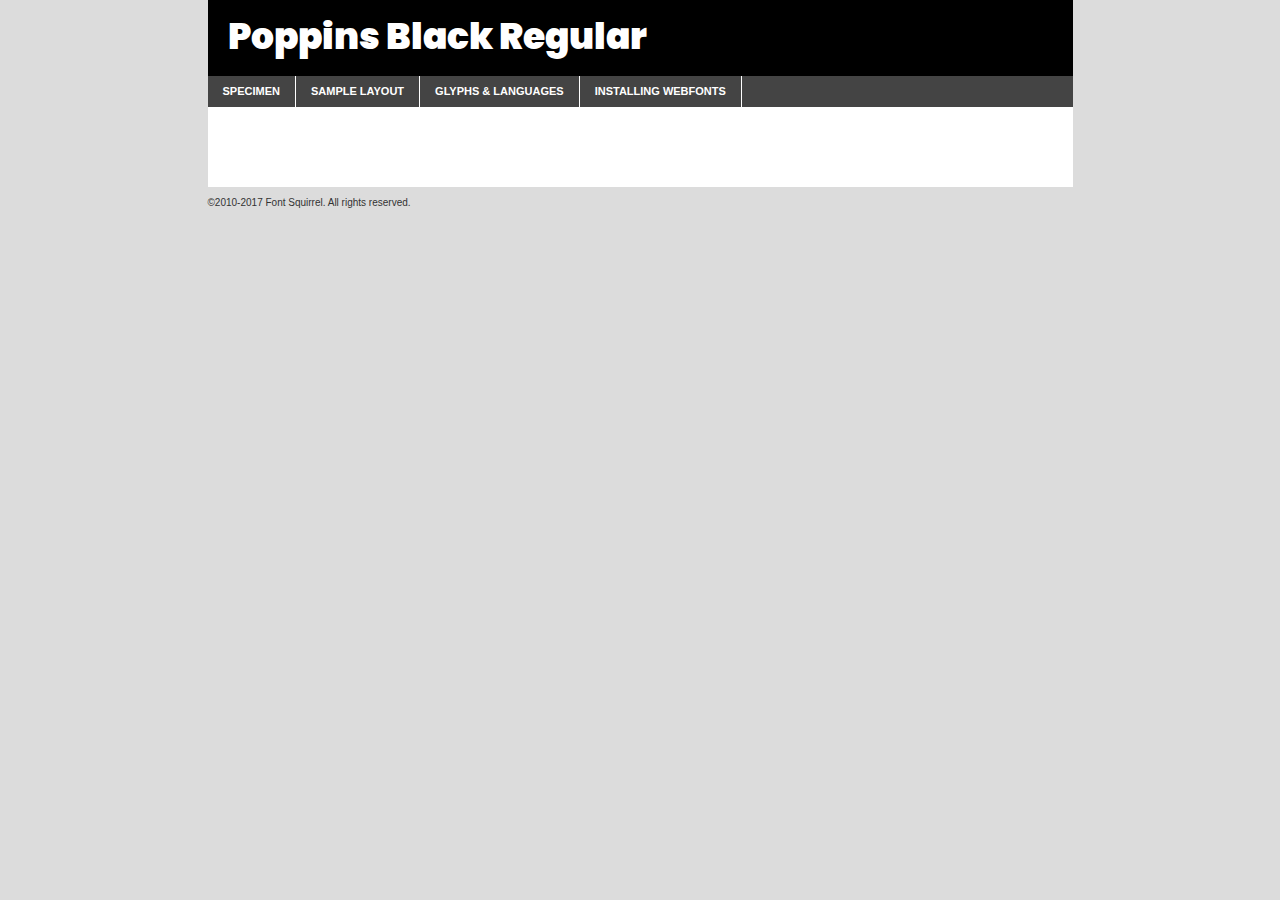
<file: Site Radisol/componentes/fonts/poppins-black-demo.html>
<!DOCTYPE html PUBLIC "-//W3C//DTD XHTML 1.0 Transitional//EN"
	"http://www.w3.org/TR/xhtml1/DTD/xhtml1-transitional.dtd">

<html xmlns="http://www.w3.org/1999/xhtml" xml:lang="en" lang="en">
<head>
	<meta http-equiv="Content-Type" content="text/html; charset=utf-8" />
	<script src="http://ajax.googleapis.com/ajax/libs/jquery/1.7.2/jquery.min.js" type="text/javascript" charset="utf-8"></script>
	<script type="text/javascript">
	(function($){$.fn.easyTabs=function(option){var param=jQuery.extend({fadeSpeed:"fast",defaultContent:1,activeClass:'active'},option);$(this).each(function(){var thisId="#"+this.id;if(param.defaultContent==''){param.defaultContent=1;}
	if(typeof param.defaultContent=="number")
	{var defaultTab=$(thisId+" .tabs li:eq("+(param.defaultContent-1)+") a").attr('href').substr(1);}else{var defaultTab=param.defaultContent;}
	$(thisId+" .tabs li a").each(function(){var tabToHide=$(this).attr('href').substr(1);$("#"+tabToHide).addClass('easytabs-tab-content');});hideAll();changeContent(defaultTab);function hideAll(){$(thisId+" .easytabs-tab-content").hide();}
	function changeContent(tabId){hideAll();$(thisId+" .tabs li").removeClass(param.activeClass);$(thisId+" .tabs li a[href=#"+tabId+"]").closest('li').addClass(param.activeClass);if(param.fadeSpeed!="none")
	{$(thisId+" #"+tabId).fadeIn(param.fadeSpeed);}else{$(thisId+" #"+tabId).show();}}
	$(thisId+" .tabs li").click(function(){var tabId=$(this).find('a').attr('href').substr(1);changeContent(tabId);return false;});});}})(jQuery);
	</script>
	<link rel="stylesheet" href="specimen_files/specimen_stylesheet.css" type="text/css" charset="utf-8" />
	<link rel="stylesheet" href="stylesheet.css" type="text/css" charset="utf-8" />

	<style type="text/css">
					body{
				font-family: 'poppinsblack';
							}
		</style>

	<title>Poppins Black Regular Specimen</title>
	
	
	<script type="text/javascript" charset="utf-8">
		$(document).ready(function() {
			$('#container').easyTabs({defaultContent:1});
		});
	</script>
</head>

<body>
<div id="container">
	<div id="header">
		Poppins Black Regular	</div>
	<ul class="tabs">
		<li><a href="#specimen">Specimen</a></li>
		<li><a href="#layout">Sample Layout</a></li>
				<li><a href="#glyphs">Glyphs &amp; Languages</a></li>
		<li><a href="#installing">Installing Webfonts</a></li>
		
	</ul>
	
	<div id="main_content">

		
			<div id="specimen">
		
				<div class="section">
					<div class="grid12 firstcol">
						<div class="huge">AaBb</div>
					</div>
				</div>
		
				<div class="section">
					<div class="glyph_range">A&#x200B;B&#x200b;C&#x200b;D&#x200b;E&#x200b;F&#x200b;G&#x200b;H&#x200b;I&#x200b;J&#x200b;K&#x200b;L&#x200b;M&#x200b;N&#x200b;O&#x200b;P&#x200b;Q&#x200b;R&#x200b;S&#x200b;T&#x200b;U&#x200b;V&#x200b;W&#x200b;X&#x200b;Y&#x200b;Z&#x200b;a&#x200b;b&#x200b;c&#x200b;d&#x200b;e&#x200b;f&#x200b;g&#x200b;h&#x200b;i&#x200b;j&#x200b;k&#x200b;l&#x200b;m&#x200b;n&#x200b;o&#x200b;p&#x200b;q&#x200b;r&#x200b;s&#x200b;t&#x200b;u&#x200b;v&#x200b;w&#x200b;x&#x200b;y&#x200b;z&#x200b;1&#x200b;2&#x200b;3&#x200b;4&#x200b;5&#x200b;6&#x200b;7&#x200b;8&#x200b;9&#x200b;0&#x200b;&amp;&#x200b;.&#x200b;,&#x200b;?&#x200b;!&#x200b;&#64;&#x200b;(&#x200b;)&#x200b;#&#x200b;$&#x200b;%&#x200b;*&#x200b;+&#x200b;-&#x200b;=&#x200b;:&#x200b;;</div>
				</div>
				<div class="section">
					<div class="grid12 firstcol">
						<table class="sample_table">
							<tr><td>10</td><td class="size10">abcdefghijklmnopqrstuvwxyzABCDEFGHIJKLMNOPQRSTUVWXYZ0123456789abcdefghijklmnopqrstuvwxyzABCDEFGHIJKLMNOPQRSTUVWXYZ0123456789abcdefghijklmnopqrstuvwxyzABCDEFGHIJKLMNOPQRSTUVWXYZ</td></tr>
							<tr><td>11</td><td class="size11">abcdefghijklmnopqrstuvwxyzABCDEFGHIJKLMNOPQRSTUVWXYZ0123456789abcdefghijklmnopqrstuvwxyzABCDEFGHIJKLMNOPQRSTUVWXYZ0123456789abcdefghijklmnopqrstuvwxyzABCDEFGHIJKLMNOPQRSTUVWXYZ</td></tr>
							<tr><td>12</td><td class="size12">abcdefghijklmnopqrstuvwxyzABCDEFGHIJKLMNOPQRSTUVWXYZ0123456789abcdefghijklmnopqrstuvwxyzABCDEFGHIJKLMNOPQRSTUVWXYZ0123456789abcdefghijklmnopqrstuvwxyzABCDEFGHIJKLMNOPQRSTUVWXYZ</td></tr>
							<tr><td>13</td><td class="size13">abcdefghijklmnopqrstuvwxyzABCDEFGHIJKLMNOPQRSTUVWXYZ0123456789abcdefghijklmnopqrstuvwxyzABCDEFGHIJKLMNOPQRSTUVWXYZ0123456789abcdefghijklmnopqrstuvwxyzABCDEFGHIJKLMNOPQRSTUVWXYZ</td></tr>
							<tr><td>14</td><td class="size14">abcdefghijklmnopqrstuvwxyzABCDEFGHIJKLMNOPQRSTUVWXYZ0123456789abcdefghijklmnopqrstuvwxyzABCDEFGHIJKLMNOPQRSTUVWXYZ0123456789abcdefghijklmnopqrstuvwxyzABCDEFGHIJKLMNOPQRSTUVWXYZ</td></tr>
							<tr><td>16</td><td class="size16">abcdefghijklmnopqrstuvwxyzABCDEFGHIJKLMNOPQRSTUVWXYZ0123456789abcdefghijklmnopqrstuvwxyzABCDEFGHIJKLMNOPQRSTUVWXYZ</td></tr>
							<tr><td>18</td><td class="size18">abcdefghijklmnopqrstuvwxyzABCDEFGHIJKLMNOPQRSTUVWXYZ0123456789abcdefghijklmnopqrstuvwxyzABCDEFGHIJKLMNOPQRSTUVWXYZ</td></tr>
							<tr><td>20</td><td class="size20">abcdefghijklmnopqrstuvwxyzABCDEFGHIJKLMNOPQRSTUVWXYZ0123456789abcdefghijklmnopqrstuvwxyzABCDEFGHIJKLMNOPQRSTUVWXYZ</td></tr>
							<tr><td>24</td><td class="size24">abcdefghijklmnopqrstuvwxyzABCDEFGHIJKLMNOPQRSTUVWXYZ0123456789abcdefghijklmnopqrstuvwxyzABCDEFGHIJKLMNOPQRSTUVWXYZ</td></tr>
							<tr><td>30</td><td class="size30">abcdefghijklmnopqrstuvwxyzABCDEFGHIJKLMNOPQRSTUVWXYZ0123456789abcdefghijklmnopqrstuvwxyzABCDEFGHIJKLMNOPQRSTUVWXYZ</td></tr>
							<tr><td>36</td><td class="size36">abcdefghijklmnopqrstuvwxyzABCDEFGHIJKLMNOPQRSTUVWXYZ0123456789abcdefghijklmnopqrstuvwxyzABCDEFGHIJKLMNOPQRSTUVWXYZ</td></tr>
							<tr><td>48</td><td class="size48">abcdefghijklmnopqrstuvwxyzABCDEFGHIJKLMNOPQRSTUVWXYZ0123456789abcdefghijklmnopqrstuvwxyzABCDEFGHIJKLMNOPQRSTUVWXYZ</td></tr>
							<tr><td>60</td><td class="size60">abcdefghijklmnopqrstuvwxyzABCDEFGHIJKLMNOPQRSTUVWXYZ0123456789abcdefghijklmnopqrstuvwxyzABCDEFGHIJKLMNOPQRSTUVWXYZ</td></tr>
							<tr><td>72</td><td class="size72">abcdefghijklmnopqrstuvwxyzABCDEFGHIJKLMNOPQRSTUVWXYZ0123456789abcdefghijklmnopqrstuvwxyzABCDEFGHIJKLMNOPQRSTUVWXYZ</td></tr>
							<tr><td>90</td><td class="size90">abcdefghijklmnopqrstuvwxyzABCDEFGHIJKLMNOPQRSTUVWXYZ0123456789abcdefghijklmnopqrstuvwxyzABCDEFGHIJKLMNOPQRSTUVWXYZ</td></tr>
						</table>
				
					</div>
			
				</div>
		
		
		
								<div class="section" id="bodycomparison">


										<div id="xheight">
				<div class="fontbody">&#x25FC;&#x25FC;&#x25FC;&#x25FC;&#x25FC;&#x25FC;&#x25FC;&#x25FC;&#x25FC;&#x25FC;&#x25FC;&#x25FC;&#x25FC;&#x25FC;&#x25FC;&#x25FC;&#x25FC;&#x25FC;&#x25FC;&#x25FC;&#x25FC;&#x25FC;&#x25FC;&#x25FC;&#x25FC;&#x25FC;&#x25FC;&#x25FC;&#x25FC;&#x25FC;&#x25FC;&#x25FC;&#x25FC;&#x25FC;&#x25FC;&#x25FC;&#x25FC;&#x25FC;&#x25FC;&#x25FC;&#x25FC;&#x25FC;&#x25FC;&#x25FC;&#x25FC;&#x25FC;&#x25FC;&#x25FC;&#x25FC;&#x25FC;&#x25FC;&#x25FC;&#x25FC;&#x25FC;&#x25FC;&#x25FC;&#x25FC;&#x25FC;&#x25FC;&#x25FC;&#x25FC;&#x25FC;&#x25FC;&#x25FC;&#x25FC;&#x25FC;&#x25FC;&#x25FC;&#x25FC;&#x25FC;&#x25FC;&#x25FC;&#x25FC;&#x25FC;&#x25FC;&#x25FC;&#x25FC;&#x25FC;&#x25FC;&#x25FC;&#x25FC;&#x25FC;&#x25FC;&#x25FC;&#x25FC;&#x25FC;&#x25FC;&#x25FC;&#x25FC;&#x25FC;&#x25FC;&#x25FC;&#x25FC;&#x25FC;&#x25FC;&#x25FC;&#x25FC;&#x25FC;&#x25FC;body</div><div class="arialbody">body</div><div class="verdanabody">body</div><div class="georgiabody">body</div></div>
										<div class="fontbody" style="z-index:1">
											body<span>Poppins Black Regular</span>
										</div>
										<div class="arialbody" style="z-index:1">
											body<span>Arial</span>
										</div>
										<div class="verdanabody" style="z-index:1">
											body<span>Verdana</span>
										</div>
										<div class="georgiabody" style="z-index:1">
											body<span>Georgia</span>
										</div>



								</div>
		
		
				<div class="section psample psample_row1" id="">
					
					<div class="grid2 firstcol">
						<p class="size10"><span>10.</span>Aenean lacinia bibendum nulla sed consectetur. Fusce dapibus, tellus ac cursus commodo, tortor mauris condimentum nibh, ut fermentum massa justo sit amet risus. Nullam id dolor id nibh ultricies vehicula ut id elit. Cum sociis natoque penatibus et magnis dis parturient montes, nascetur ridiculus mus. Nulla vitae elit libero, a pharetra augue.</p>
			
					</div>
					<div class="grid3">
						<p class="size11"><span>11.</span>Aenean lacinia bibendum nulla sed consectetur. Fusce dapibus, tellus ac cursus commodo, tortor mauris condimentum nibh, ut fermentum massa justo sit amet risus. Nullam id dolor id nibh ultricies vehicula ut id elit. Cum sociis natoque penatibus et magnis dis parturient montes, nascetur ridiculus mus. Nulla vitae elit libero, a pharetra augue.</p>
			
					</div>
					<div class="grid3">
						<p class="size12"><span>12.</span>Aenean lacinia bibendum nulla sed consectetur. Fusce dapibus, tellus ac cursus commodo, tortor mauris condimentum nibh, ut fermentum massa justo sit amet risus. Nullam id dolor id nibh ultricies vehicula ut id elit. Cum sociis natoque penatibus et magnis dis parturient montes, nascetur ridiculus mus. Nulla vitae elit libero, a pharetra augue.</p>
			
					</div>
					<div class="grid4">
						<p class="size13"><span>13.</span>Aenean lacinia bibendum nulla sed consectetur. Fusce dapibus, tellus ac cursus commodo, tortor mauris condimentum nibh, ut fermentum massa justo sit amet risus. Nullam id dolor id nibh ultricies vehicula ut id elit. Cum sociis natoque penatibus et magnis dis parturient montes, nascetur ridiculus mus. Nulla vitae elit libero, a pharetra augue.</p>
			
					</div>
					<div class="white_blend"></div>
					
				</div>
				<div class="section psample psample_row2" id="">
					<div class="grid3 firstcol">
						<p class="size14"><span>14.</span>Aenean lacinia bibendum nulla sed consectetur. Fusce dapibus, tellus ac cursus commodo, tortor mauris condimentum nibh, ut fermentum massa justo sit amet risus. Nullam id dolor id nibh ultricies vehicula ut id elit. Cum sociis natoque penatibus et magnis dis parturient montes, nascetur ridiculus mus. Nulla vitae elit libero, a pharetra augue.</p>
			
					</div>
					<div class="grid4">
						<p class="size16"><span>16.</span>Aenean lacinia bibendum nulla sed consectetur. Fusce dapibus, tellus ac cursus commodo, tortor mauris condimentum nibh, ut fermentum massa justo sit amet risus. Nullam id dolor id nibh ultricies vehicula ut id elit. Cum sociis natoque penatibus et magnis dis parturient montes, nascetur ridiculus mus. Nulla vitae elit libero, a pharetra augue.</p>
			
					</div>
					<div class="grid5">
						<p class="size18"><span>18.</span>Aenean lacinia bibendum nulla sed consectetur. Fusce dapibus, tellus ac cursus commodo, tortor mauris condimentum nibh, ut fermentum massa justo sit amet risus. Nullam id dolor id nibh ultricies vehicula ut id elit. Cum sociis natoque penatibus et magnis dis parturient montes, nascetur ridiculus mus. Nulla vitae elit libero, a pharetra augue.</p>
			
					</div>

					<div class="white_blend"></div>

				</div>
				
				<div class="section psample psample_row3" id="">
					<div class="grid5 firstcol">
						<p class="size20"><span>20.</span>Aenean lacinia bibendum nulla sed consectetur. Fusce dapibus, tellus ac cursus commodo, tortor mauris condimentum nibh, ut fermentum massa justo sit amet risus. Nullam id dolor id nibh ultricies vehicula ut id elit. Cum sociis natoque penatibus et magnis dis parturient montes, nascetur ridiculus mus. Nulla vitae elit libero, a pharetra augue.</p>
					</div>
					<div class="grid7">
						<p class="size24"><span>24.</span>Aenean lacinia bibendum nulla sed consectetur. Fusce dapibus, tellus ac cursus commodo, tortor mauris condimentum nibh, ut fermentum massa justo sit amet risus. Nullam id dolor id nibh ultricies vehicula ut id elit. Cum sociis natoque penatibus et magnis dis parturient montes, nascetur ridiculus mus. Nulla vitae elit libero, a pharetra augue.</p>
					</div>
					
					<div class="white_blend"></div>
					
				</div>
				
				<div class="section psample psample_row4" id="">
					<div class="grid12 firstcol">
						<p class="size30"><span>30.</span>Aenean lacinia bibendum nulla sed consectetur. Fusce dapibus, tellus ac cursus commodo, tortor mauris condimentum nibh, ut fermentum massa justo sit amet risus. Nullam id dolor id nibh ultricies vehicula ut id elit. Cum sociis natoque penatibus et magnis dis parturient montes, nascetur ridiculus mus. Nulla vitae elit libero, a pharetra augue.</p>
					</div>
					<div class="white_blend"></div>
					
				</div>
				
				
				
				<div class="section psample psample_row1 fullreverse">
					<div class="grid2 firstcol">
						<p class="size10"><span>10.</span>Aenean lacinia bibendum nulla sed consectetur. Fusce dapibus, tellus ac cursus commodo, tortor mauris condimentum nibh, ut fermentum massa justo sit amet risus. Nullam id dolor id nibh ultricies vehicula ut id elit. Cum sociis natoque penatibus et magnis dis parturient montes, nascetur ridiculus mus. Nulla vitae elit libero, a pharetra augue.</p>
			
					</div>
					<div class="grid3">
						<p class="size11"><span>11.</span>Aenean lacinia bibendum nulla sed consectetur. Fusce dapibus, tellus ac cursus commodo, tortor mauris condimentum nibh, ut fermentum massa justo sit amet risus. Nullam id dolor id nibh ultricies vehicula ut id elit. Cum sociis natoque penatibus et magnis dis parturient montes, nascetur ridiculus mus. Nulla vitae elit libero, a pharetra augue.</p>
			
					</div>
					<div class="grid3">
						<p class="size12"><span>12.</span>Aenean lacinia bibendum nulla sed consectetur. Fusce dapibus, tellus ac cursus commodo, tortor mauris condimentum nibh, ut fermentum massa justo sit amet risus. Nullam id dolor id nibh ultricies vehicula ut id elit. Cum sociis natoque penatibus et magnis dis parturient montes, nascetur ridiculus mus. Nulla vitae elit libero, a pharetra augue.</p>
			
					</div>
					<div class="grid4">
						<p class="size13"><span>13.</span>Aenean lacinia bibendum nulla sed consectetur. Fusce dapibus, tellus ac cursus commodo, tortor mauris condimentum nibh, ut fermentum massa justo sit amet risus. Nullam id dolor id nibh ultricies vehicula ut id elit. Cum sociis natoque penatibus et magnis dis parturient montes, nascetur ridiculus mus. Nulla vitae elit libero, a pharetra augue.</p>
			
					</div>
					<div class="black_blend"></div>
					
				</div>
				
				<div class="section psample psample_row2 fullreverse">
					<div class="grid3 firstcol">
						<p class="size14"><span>14.</span>Aenean lacinia bibendum nulla sed consectetur. Fusce dapibus, tellus ac cursus commodo, tortor mauris condimentum nibh, ut fermentum massa justo sit amet risus. Nullam id dolor id nibh ultricies vehicula ut id elit. Cum sociis natoque penatibus et magnis dis parturient montes, nascetur ridiculus mus. Nulla vitae elit libero, a pharetra augue.</p>
			
					</div>
					<div class="grid4">
						<p class="size16"><span>16.</span>Aenean lacinia bibendum nulla sed consectetur. Fusce dapibus, tellus ac cursus commodo, tortor mauris condimentum nibh, ut fermentum massa justo sit amet risus. Nullam id dolor id nibh ultricies vehicula ut id elit. Cum sociis natoque penatibus et magnis dis parturient montes, nascetur ridiculus mus. Nulla vitae elit libero, a pharetra augue.</p>
			
					</div>
					<div class="grid5">
						<p class="size18"><span>18.</span>Aenean lacinia bibendum nulla sed consectetur. Fusce dapibus, tellus ac cursus commodo, tortor mauris condimentum nibh, ut fermentum massa justo sit amet risus. Nullam id dolor id nibh ultricies vehicula ut id elit. Cum sociis natoque penatibus et magnis dis parturient montes, nascetur ridiculus mus. Nulla vitae elit libero, a pharetra augue.</p>
			
					</div>
					<div class="black_blend"></div>

				</div>
				
				<div class="section psample fullreverse psample_row3" id="">
					<div class="grid5 firstcol">
						<p class="size20"><span>20.</span>Aenean lacinia bibendum nulla sed consectetur. Fusce dapibus, tellus ac cursus commodo, tortor mauris condimentum nibh, ut fermentum massa justo sit amet risus. Nullam id dolor id nibh ultricies vehicula ut id elit. Cum sociis natoque penatibus et magnis dis parturient montes, nascetur ridiculus mus. Nulla vitae elit libero, a pharetra augue.</p>
					</div>
					<div class="grid7">
						<p class="size24"><span>24.</span>Aenean lacinia bibendum nulla sed consectetur. Fusce dapibus, tellus ac cursus commodo, tortor mauris condimentum nibh, ut fermentum massa justo sit amet risus. Nullam id dolor id nibh ultricies vehicula ut id elit. Cum sociis natoque penatibus et magnis dis parturient montes, nascetur ridiculus mus. Nulla vitae elit libero, a pharetra augue.</p>
					</div>
					
					<div class="black_blend"></div>
					
				</div>
				
				<div class="section psample fullreverse psample_row4" id="" style="border-bottom: 20px #000 solid;">
					<div class="grid12 firstcol">
						<p class="size30"><span>30.</span>Aenean lacinia bibendum nulla sed consectetur. Fusce dapibus, tellus ac cursus commodo, tortor mauris condimentum nibh, ut fermentum massa justo sit amet risus. Nullam id dolor id nibh ultricies vehicula ut id elit. Cum sociis natoque penatibus et magnis dis parturient montes, nascetur ridiculus mus. Nulla vitae elit libero, a pharetra augue.</p>
					</div>
					<div class="black_blend"></div>
					
				</div>
				
				
				
				
			</div>
			
			<div id="layout">
				
				<div class="section">
					
					<div class="grid12 firstcol">
						<h1>Lorem Ipsum Dolor</h1>
						<h2>Etiam porta sem malesuada magna mollis euismod</h2>
						
						<p class="byline">By <a href="#link">Aenean Lacinia</a></p>
					</div>
				</div>
				<div class="section">
					<div class="grid8 firstcol">
						<p class="large">Donec sed odio dui. Morbi leo risus, porta ac consectetur ac, vestibulum at eros. Fusce dapibus, tellus ac cursus commodo, tortor mauris condimentum nibh, ut fermentum massa justo sit amet risus. </p>

						
						<h3>Pellentesque ornare sem</h3>

						<p>Maecenas sed diam eget risus varius blandit sit amet non magna. Maecenas faucibus mollis interdum. Donec ullamcorper nulla non metus auctor fringilla. Nullam id dolor id nibh ultricies vehicula ut id elit. Nullam id dolor id nibh ultricies vehicula ut id elit. </p>

						<p>Aenean eu leo quam. Pellentesque ornare sem lacinia quam venenatis vestibulum. Lorem ipsum dolor sit amet, consectetur adipiscing elit. Cum sociis natoque penatibus et magnis dis parturient montes, nascetur ridiculus mus. </p>

						<p>Nulla vitae elit libero, a pharetra augue. Praesent commodo cursus magna, vel scelerisque nisl consectetur et. Aenean lacinia bibendum nulla sed consectetur. </p>

						<p>Nullam quis risus eget urna mollis ornare vel eu leo. Nullam quis risus eget urna mollis ornare vel eu leo. Maecenas sed diam eget risus varius blandit sit amet non magna. Donec ullamcorper nulla non metus auctor fringilla. </p>

						<h3>Cras mattis consectetur</h3>

						<p>Aenean eu leo quam. Pellentesque ornare sem lacinia quam venenatis vestibulum. Aenean lacinia bibendum nulla sed consectetur. Integer posuere erat a ante venenatis dapibus posuere velit aliquet. Cras mattis consectetur purus sit amet fermentum. </p>

						<p>Nullam id dolor id nibh ultricies vehicula ut id elit. Nullam quis risus eget urna mollis ornare vel eu leo. Cras mattis consectetur purus sit amet fermentum.</p>
					</div>
					
					<div class="grid4 sidebar">
						
						<div class="box reverse">
							<p class="last">Nullam quis risus eget urna mollis ornare vel eu leo. Donec ullamcorper nulla non metus auctor fringilla. Cras mattis consectetur purus sit amet fermentum. Sed posuere consectetur est at lobortis. Lorem ipsum dolor sit amet, consectetur adipiscing elit. </p>
						</div>
						
						<p class="caption">Maecenas sed diam eget risus varius.</p>

						<p>Vestibulum id ligula porta felis euismod semper. Integer posuere erat a ante venenatis dapibus posuere velit aliquet. Vestibulum id ligula porta felis euismod semper. Sed posuere consectetur est at lobortis. Maecenas sed diam eget risus varius blandit sit amet non magna. Fusce dapibus, tellus ac cursus commodo, tortor mauris condimentum nibh, ut fermentum massa justo sit amet risus. </p>

					

						<p>Duis mollis, est non commodo luctus, nisi erat porttitor ligula, eget lacinia odio sem nec elit. Aenean lacinia bibendum nulla sed consectetur. Vivamus sagittis lacus vel augue laoreet rutrum faucibus dolor auctor. Aenean lacinia bibendum nulla sed consectetur. Nullam quis risus eget urna mollis ornare vel eu leo. </p>

						<p>Praesent commodo cursus magna, vel scelerisque nisl consectetur et. Donec ullamcorper nulla non metus auctor fringilla. Maecenas faucibus mollis interdum. Fusce dapibus, tellus ac cursus commodo, tortor mauris condimentum nibh, ut fermentum massa justo sit amet risus. </p>

					</div>
				</div>
				
			</div>


			



		<div id="glyphs">
			<div class="section">
				<div class="grid12 firstcol">
			
				<h1>Language Support</h1>
				<p>The subset of Poppins Black Regular in this kit supports the following languages:<br />
			
					Albanian, Basque, Breton, Chamorro, Danish, Dutch, English, Faroese, Finnish, French, Frisian, Galician, German, Icelandic, Italian, Malagasy, Norwegian, Portuguese, Spanish, Alsatian, Aragonese, Arapaho, Arrernte, Asturian, Aymara, Bislama, Cebuano, Corsican, Fijian, French_creole, Genoese, Gilbertese, Greenlandic, Haitian_creole, Hiligaynon, Hmong, Hopi, Ibanag, Iloko_ilokano, Indonesian, Interglossa_glosa, Interlingua, Irish_gaelic, Jerriais, Lojban, Lombard, Luxembourgeois, Manx, Mohawk, Norfolk_pitcairnese, Occitan, Oromo, Pangasinan, Papiamento, Piedmontese, Potawatomi, Rhaeto-romance, Romansh, Rotokas, Sami_lule, Samoan, Sardinian, Scots_gaelic, Seychelles_creole, Shona, Sicilian, Somali, Southern_ndebele, Swahili, Swati_swazi, Tagalog_filipino_pilipino, Tetum, Tok_pisin, Uyghur_latinized, Volapuk, Walloon, Warlpiri, Xhosa, Yapese, Zulu, Latinbasic, Ubasic, Demo				</p>
				<h1>Glyph Chart</h1>
				<p>The subset of Poppins Black Regular in this kit includes all the glyphs listed below. Unicode entities are included above each glyph to help you insert individual characters into your layout.</p>
				<div id="glyph_chart">
			
																														 <div><p>&amp;#13;</p>&#13;</div>
																				 <div><p>&amp;#32;</p>&#32;</div>
																				 <div><p>&amp;#33;</p>&#33;</div>
																				 <div><p>&amp;#34;</p>&#34;</div>
																				 <div><p>&amp;#35;</p>&#35;</div>
																				 <div><p>&amp;#36;</p>&#36;</div>
																				 <div><p>&amp;#37;</p>&#37;</div>
																				 <div><p>&amp;#38;</p>&#38;</div>
																				 <div><p>&amp;#39;</p>&#39;</div>
																				 <div><p>&amp;#40;</p>&#40;</div>
																				 <div><p>&amp;#41;</p>&#41;</div>
																				 <div><p>&amp;#42;</p>&#42;</div>
																				 <div><p>&amp;#43;</p>&#43;</div>
																				 <div><p>&amp;#44;</p>&#44;</div>
																				 <div><p>&amp;#45;</p>&#45;</div>
																				 <div><p>&amp;#46;</p>&#46;</div>
																				 <div><p>&amp;#47;</p>&#47;</div>
																				 <div><p>&amp;#48;</p>&#48;</div>
																				 <div><p>&amp;#49;</p>&#49;</div>
																				 <div><p>&amp;#50;</p>&#50;</div>
																				 <div><p>&amp;#51;</p>&#51;</div>
																				 <div><p>&amp;#52;</p>&#52;</div>
																				 <div><p>&amp;#53;</p>&#53;</div>
																				 <div><p>&amp;#54;</p>&#54;</div>
																				 <div><p>&amp;#55;</p>&#55;</div>
																				 <div><p>&amp;#56;</p>&#56;</div>
																				 <div><p>&amp;#57;</p>&#57;</div>
																				 <div><p>&amp;#58;</p>&#58;</div>
																				 <div><p>&amp;#59;</p>&#59;</div>
																				 <div><p>&amp;#60;</p>&#60;</div>
																				 <div><p>&amp;#61;</p>&#61;</div>
																				 <div><p>&amp;#62;</p>&#62;</div>
																				 <div><p>&amp;#63;</p>&#63;</div>
																				 <div><p>&amp;#64;</p>&#64;</div>
																				 <div><p>&amp;#65;</p>&#65;</div>
																				 <div><p>&amp;#66;</p>&#66;</div>
																				 <div><p>&amp;#67;</p>&#67;</div>
																				 <div><p>&amp;#68;</p>&#68;</div>
																				 <div><p>&amp;#69;</p>&#69;</div>
																				 <div><p>&amp;#70;</p>&#70;</div>
																				 <div><p>&amp;#71;</p>&#71;</div>
																				 <div><p>&amp;#72;</p>&#72;</div>
																				 <div><p>&amp;#73;</p>&#73;</div>
																				 <div><p>&amp;#74;</p>&#74;</div>
																				 <div><p>&amp;#75;</p>&#75;</div>
																				 <div><p>&amp;#76;</p>&#76;</div>
																				 <div><p>&amp;#77;</p>&#77;</div>
																				 <div><p>&amp;#78;</p>&#78;</div>
																				 <div><p>&amp;#79;</p>&#79;</div>
																				 <div><p>&amp;#80;</p>&#80;</div>
																				 <div><p>&amp;#81;</p>&#81;</div>
																				 <div><p>&amp;#82;</p>&#82;</div>
																				 <div><p>&amp;#83;</p>&#83;</div>
																				 <div><p>&amp;#84;</p>&#84;</div>
																				 <div><p>&amp;#85;</p>&#85;</div>
																				 <div><p>&amp;#86;</p>&#86;</div>
																				 <div><p>&amp;#87;</p>&#87;</div>
																				 <div><p>&amp;#88;</p>&#88;</div>
																				 <div><p>&amp;#89;</p>&#89;</div>
																				 <div><p>&amp;#90;</p>&#90;</div>
																				 <div><p>&amp;#91;</p>&#91;</div>
																				 <div><p>&amp;#92;</p>&#92;</div>
																				 <div><p>&amp;#93;</p>&#93;</div>
																				 <div><p>&amp;#94;</p>&#94;</div>
																				 <div><p>&amp;#95;</p>&#95;</div>
																				 <div><p>&amp;#96;</p>&#96;</div>
																				 <div><p>&amp;#97;</p>&#97;</div>
																				 <div><p>&amp;#98;</p>&#98;</div>
																				 <div><p>&amp;#99;</p>&#99;</div>
																				 <div><p>&amp;#100;</p>&#100;</div>
																				 <div><p>&amp;#101;</p>&#101;</div>
																				 <div><p>&amp;#102;</p>&#102;</div>
																				 <div><p>&amp;#103;</p>&#103;</div>
																				 <div><p>&amp;#104;</p>&#104;</div>
																				 <div><p>&amp;#105;</p>&#105;</div>
																				 <div><p>&amp;#106;</p>&#106;</div>
																				 <div><p>&amp;#107;</p>&#107;</div>
																				 <div><p>&amp;#108;</p>&#108;</div>
																				 <div><p>&amp;#109;</p>&#109;</div>
																				 <div><p>&amp;#110;</p>&#110;</div>
																				 <div><p>&amp;#111;</p>&#111;</div>
																				 <div><p>&amp;#112;</p>&#112;</div>
																				 <div><p>&amp;#113;</p>&#113;</div>
																				 <div><p>&amp;#114;</p>&#114;</div>
																				 <div><p>&amp;#115;</p>&#115;</div>
																				 <div><p>&amp;#116;</p>&#116;</div>
																				 <div><p>&amp;#117;</p>&#117;</div>
																				 <div><p>&amp;#118;</p>&#118;</div>
																				 <div><p>&amp;#119;</p>&#119;</div>
																				 <div><p>&amp;#120;</p>&#120;</div>
																				 <div><p>&amp;#121;</p>&#121;</div>
																				 <div><p>&amp;#122;</p>&#122;</div>
																				 <div><p>&amp;#123;</p>&#123;</div>
																				 <div><p>&amp;#124;</p>&#124;</div>
																				 <div><p>&amp;#125;</p>&#125;</div>
																				 <div><p>&amp;#126;</p>&#126;</div>
																				 <div><p>&amp;#160;</p>&#160;</div>
																				 <div><p>&amp;#161;</p>&#161;</div>
																				 <div><p>&amp;#162;</p>&#162;</div>
																				 <div><p>&amp;#163;</p>&#163;</div>
																				 <div><p>&amp;#164;</p>&#164;</div>
																				 <div><p>&amp;#165;</p>&#165;</div>
																				 <div><p>&amp;#166;</p>&#166;</div>
																				 <div><p>&amp;#167;</p>&#167;</div>
																				 <div><p>&amp;#168;</p>&#168;</div>
																				 <div><p>&amp;#169;</p>&#169;</div>
																				 <div><p>&amp;#170;</p>&#170;</div>
																				 <div><p>&amp;#171;</p>&#171;</div>
																				 <div><p>&amp;#172;</p>&#172;</div>
																				 <div><p>&amp;#173;</p>&#173;</div>
																				 <div><p>&amp;#174;</p>&#174;</div>
																				 <div><p>&amp;#175;</p>&#175;</div>
																				 <div><p>&amp;#176;</p>&#176;</div>
																				 <div><p>&amp;#177;</p>&#177;</div>
																				 <div><p>&amp;#178;</p>&#178;</div>
																				 <div><p>&amp;#179;</p>&#179;</div>
																				 <div><p>&amp;#180;</p>&#180;</div>
																				 <div><p>&amp;#181;</p>&#181;</div>
																				 <div><p>&amp;#182;</p>&#182;</div>
																				 <div><p>&amp;#183;</p>&#183;</div>
																				 <div><p>&amp;#184;</p>&#184;</div>
																				 <div><p>&amp;#185;</p>&#185;</div>
																				 <div><p>&amp;#186;</p>&#186;</div>
																				 <div><p>&amp;#187;</p>&#187;</div>
																				 <div><p>&amp;#188;</p>&#188;</div>
																				 <div><p>&amp;#189;</p>&#189;</div>
																				 <div><p>&amp;#190;</p>&#190;</div>
																				 <div><p>&amp;#191;</p>&#191;</div>
																				 <div><p>&amp;#192;</p>&#192;</div>
																				 <div><p>&amp;#193;</p>&#193;</div>
																				 <div><p>&amp;#194;</p>&#194;</div>
																				 <div><p>&amp;#195;</p>&#195;</div>
																				 <div><p>&amp;#196;</p>&#196;</div>
																				 <div><p>&amp;#197;</p>&#197;</div>
																				 <div><p>&amp;#198;</p>&#198;</div>
																				 <div><p>&amp;#199;</p>&#199;</div>
																				 <div><p>&amp;#200;</p>&#200;</div>
																				 <div><p>&amp;#201;</p>&#201;</div>
																				 <div><p>&amp;#202;</p>&#202;</div>
																				 <div><p>&amp;#203;</p>&#203;</div>
																				 <div><p>&amp;#204;</p>&#204;</div>
																				 <div><p>&amp;#205;</p>&#205;</div>
																				 <div><p>&amp;#206;</p>&#206;</div>
																				 <div><p>&amp;#207;</p>&#207;</div>
																				 <div><p>&amp;#208;</p>&#208;</div>
																				 <div><p>&amp;#209;</p>&#209;</div>
																				 <div><p>&amp;#210;</p>&#210;</div>
																				 <div><p>&amp;#211;</p>&#211;</div>
																				 <div><p>&amp;#212;</p>&#212;</div>
																				 <div><p>&amp;#213;</p>&#213;</div>
																				 <div><p>&amp;#214;</p>&#214;</div>
																				 <div><p>&amp;#215;</p>&#215;</div>
																				 <div><p>&amp;#216;</p>&#216;</div>
																				 <div><p>&amp;#217;</p>&#217;</div>
																				 <div><p>&amp;#218;</p>&#218;</div>
																				 <div><p>&amp;#219;</p>&#219;</div>
																				 <div><p>&amp;#220;</p>&#220;</div>
																				 <div><p>&amp;#221;</p>&#221;</div>
																				 <div><p>&amp;#222;</p>&#222;</div>
																				 <div><p>&amp;#223;</p>&#223;</div>
																				 <div><p>&amp;#224;</p>&#224;</div>
																				 <div><p>&amp;#225;</p>&#225;</div>
																				 <div><p>&amp;#226;</p>&#226;</div>
																				 <div><p>&amp;#227;</p>&#227;</div>
																				 <div><p>&amp;#228;</p>&#228;</div>
																				 <div><p>&amp;#229;</p>&#229;</div>
																				 <div><p>&amp;#230;</p>&#230;</div>
																				 <div><p>&amp;#231;</p>&#231;</div>
																				 <div><p>&amp;#232;</p>&#232;</div>
																				 <div><p>&amp;#233;</p>&#233;</div>
																				 <div><p>&amp;#234;</p>&#234;</div>
																				 <div><p>&amp;#235;</p>&#235;</div>
																				 <div><p>&amp;#236;</p>&#236;</div>
																				 <div><p>&amp;#237;</p>&#237;</div>
																				 <div><p>&amp;#238;</p>&#238;</div>
																				 <div><p>&amp;#239;</p>&#239;</div>
																				 <div><p>&amp;#240;</p>&#240;</div>
																				 <div><p>&amp;#241;</p>&#241;</div>
																				 <div><p>&amp;#242;</p>&#242;</div>
																				 <div><p>&amp;#243;</p>&#243;</div>
																				 <div><p>&amp;#244;</p>&#244;</div>
																				 <div><p>&amp;#245;</p>&#245;</div>
																				 <div><p>&amp;#246;</p>&#246;</div>
																				 <div><p>&amp;#247;</p>&#247;</div>
																				 <div><p>&amp;#248;</p>&#248;</div>
																				 <div><p>&amp;#249;</p>&#249;</div>
																				 <div><p>&amp;#250;</p>&#250;</div>
																				 <div><p>&amp;#251;</p>&#251;</div>
																				 <div><p>&amp;#252;</p>&#252;</div>
																				 <div><p>&amp;#253;</p>&#253;</div>
																				 <div><p>&amp;#254;</p>&#254;</div>
																				 <div><p>&amp;#255;</p>&#255;</div>
																				 <div><p>&amp;#338;</p>&#338;</div>
																				 <div><p>&amp;#339;</p>&#339;</div>
																				 <div><p>&amp;#376;</p>&#376;</div>
																				 <div><p>&amp;#710;</p>&#710;</div>
																				 <div><p>&amp;#732;</p>&#732;</div>
																				 <div><p>&amp;#8192;</p>&#8192;</div>
																				 <div><p>&amp;#8193;</p>&#8193;</div>
																				 <div><p>&amp;#8194;</p>&#8194;</div>
																				 <div><p>&amp;#8195;</p>&#8195;</div>
																				 <div><p>&amp;#8196;</p>&#8196;</div>
																				 <div><p>&amp;#8197;</p>&#8197;</div>
																				 <div><p>&amp;#8198;</p>&#8198;</div>
																				 <div><p>&amp;#8199;</p>&#8199;</div>
																				 <div><p>&amp;#8200;</p>&#8200;</div>
																				 <div><p>&amp;#8201;</p>&#8201;</div>
																				 <div><p>&amp;#8202;</p>&#8202;</div>
																				 <div><p>&amp;#8208;</p>&#8208;</div>
																				 <div><p>&amp;#8209;</p>&#8209;</div>
																				 <div><p>&amp;#8210;</p>&#8210;</div>
																				 <div><p>&amp;#8211;</p>&#8211;</div>
																				 <div><p>&amp;#8212;</p>&#8212;</div>
																				 <div><p>&amp;#8216;</p>&#8216;</div>
																				 <div><p>&amp;#8217;</p>&#8217;</div>
																				 <div><p>&amp;#8218;</p>&#8218;</div>
																				 <div><p>&amp;#8220;</p>&#8220;</div>
																				 <div><p>&amp;#8221;</p>&#8221;</div>
																				 <div><p>&amp;#8222;</p>&#8222;</div>
																				 <div><p>&amp;#8226;</p>&#8226;</div>
																				 <div><p>&amp;#8230;</p>&#8230;</div>
																				 <div><p>&amp;#8239;</p>&#8239;</div>
																				 <div><p>&amp;#8249;</p>&#8249;</div>
																				 <div><p>&amp;#8250;</p>&#8250;</div>
																				 <div><p>&amp;#8287;</p>&#8287;</div>
																				 <div><p>&amp;#8364;</p>&#8364;</div>
																				 <div><p>&amp;#8482;</p>&#8482;</div>
																				 <div><p>&amp;#9724;</p>&#9724;</div>
																				 <div><p>&amp;#64257;</p>&#64257;</div>
																				 <div><p>&amp;#64258;</p>&#64258;</div>
																																																</div>	
				</div>
		
		
			</div>
		</div>
		
		
		<div id="specs">
			
		</div>
	
		<div id="installing">
			<div class="section">
				<div class="grid7 firstcol">
					<h1>Installing Webfonts</h1>
					
					<p>Webfonts are supported by all major browser platforms but not all in the same way. There are currently four different font formats that must be included in order to target all browsers. This includes TTF, WOFF, EOT and SVG.</p>
					
					<h2>1. Upload your webfonts</h2>
					<p>You must upload your webfont kit to your website. They should be in or near the same directory as your CSS files.</p>
					
					<h2>2. Include the webfont stylesheet</h2>
					<p>A special CSS @font-face declaration helps the various browsers select the appropriate font it needs without causing you a bunch of headaches. Learn more about this syntax by reading the <a href="https://www.fontspring.com/blog/further-hardening-of-the-bulletproof-syntax">Fontspring blog post</a> about it. The code for it is as follows:</p>


<code>
@font-face{ 
	font-family: 'MyWebFont';
	src: url('WebFont.eot');
	src: url('WebFont.eot?#iefix') format('embedded-opentype'),
	     url('WebFont.woff') format('woff'),
	     url('WebFont.ttf') format('truetype'),
	     url('WebFont.svg#webfont') format('svg');
}
</code>

	<p>We've already gone ahead and generated the code for you. All you have to do is link to the stylesheet in your HTML, like this:</p>
	<code>&lt;link rel=&quot;stylesheet&quot; href=&quot;stylesheet.css&quot; type=&quot;text/css&quot; charset=&quot;utf-8&quot; /&gt;</code>

					<h2>3. Modify your own stylesheet</h2>
					<p>To take advantage of your new fonts, you must tell your stylesheet to use them. Look at the original @font-face declaration above and find the property called "font-family." The name linked there will be what you use to reference the font. Prepend that webfont name to the font stack in the "font-family" property, inside the selector you want to change. For example:</p>
<code>p { font-family: 'WebFont', Arial, sans-serif; }</code>

<h2>4. Test</h2>
<p>Getting webfonts to work cross-browser <em>can</em> be tricky. Use the information in the sidebar to help you if you find that fonts aren't loading in a particular browser.</p>
				</div>
				
				<div class="grid5 sidebar">
					<div class="box">
						<h2>Troubleshooting<br />Font-Face Problems</h2>
						<p>Having trouble getting your webfonts to load in your new website? Here are some tips to sort out what might be the problem.</p>

						<h3>Fonts not showing in any browser</h3>

						<p>This sounds like you need to work on the plumbing. You either did not upload the fonts to the correct directory, or you did not link the fonts properly in the CSS. If you've confirmed that all this is correct and you still have a problem, take a look at your .htaccess file and see if requests are getting intercepted.</p>

						<h3>Fonts not loading in iPhone or iPad</h3>

						<p>The most common problem here is that you are serving the fonts from an IIS server. IIS refuses to serve files that have unknown MIME types. If that is the case, you must set the MIME type for SVG to "image/svg+xml" in the server settings. Follow these instructions from Microsoft if you need help.</p>

						<h3>Fonts not loading in Firefox</h3>

						<p>The primary reason for this failure? You are still using a version Firefox older than 3.5. So upgrade already! If that isn't it, then you are very likely serving fonts from a different domain. Firefox requires that all font assets be served from the same domain. Lastly it is possible that you need to add WOFF to your list of MIME types (if you are serving via IIS.)</p>

						<h3>Fonts not loading in IE</h3>

						<p>Are you looking at Internet Explorer on an actual Windows machine or are you cheating by using a service like Adobe BrowserLab? Many of these screenshot services do not render @font-face for IE. Best to test it on a real machine.</p>

						<h3>Fonts not loading in IE9</h3>

						<p>IE9, like Firefox, requires that fonts be served from the same domain as the website. Make sure that is the case.</p>
					</div>
				</div>
			</div>
			
		</div>
	
	</div>
	<div id="footer">
		<p>&copy;2010-2017 Font Squirrel. All rights reserved.</p>
	</div>
</div>
</body>
</html>
</file>
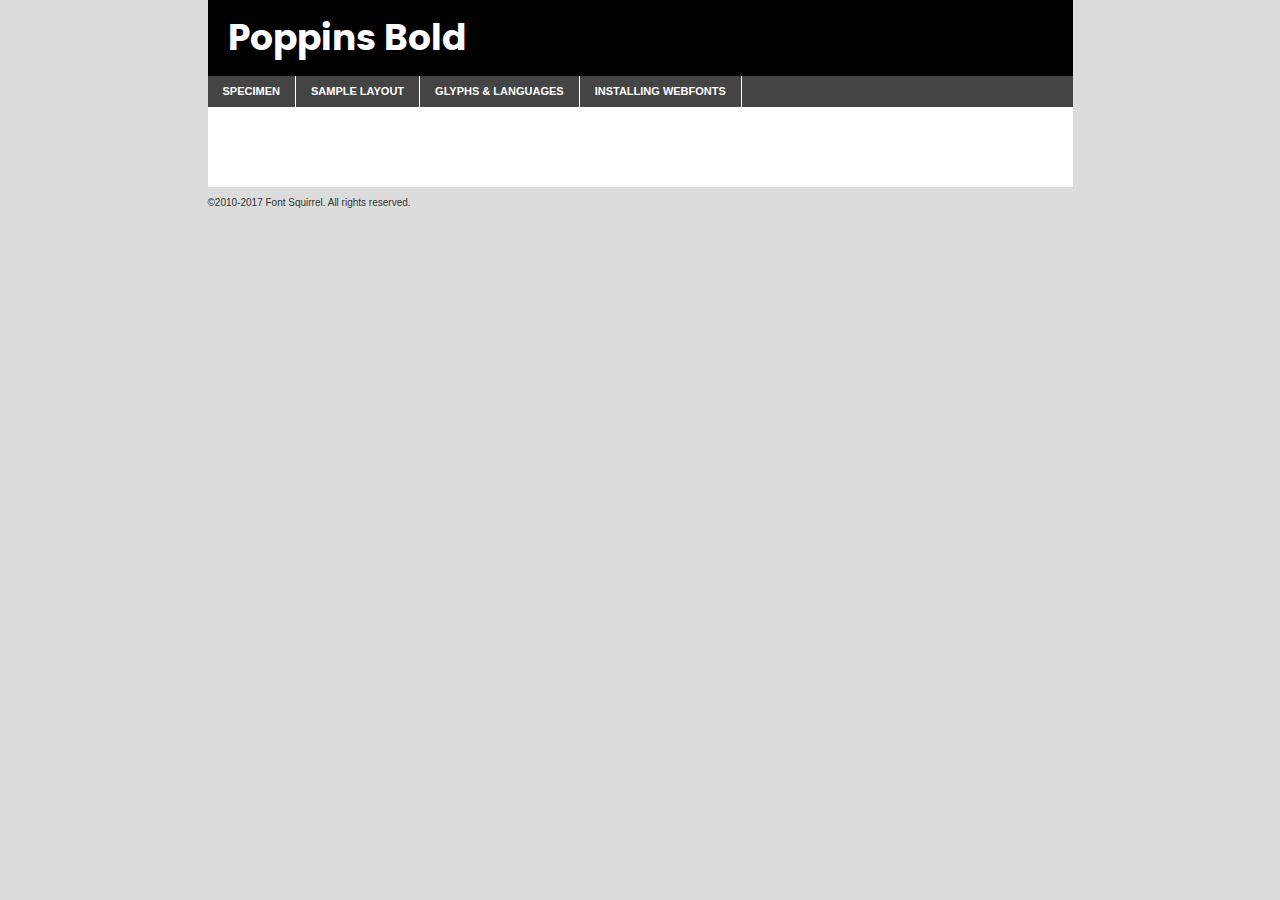
<file: Site Radisol/componentes/fonts/poppins-bold-demo.html>
<!DOCTYPE html PUBLIC "-//W3C//DTD XHTML 1.0 Transitional//EN"
	"http://www.w3.org/TR/xhtml1/DTD/xhtml1-transitional.dtd">

<html xmlns="http://www.w3.org/1999/xhtml" xml:lang="en" lang="en">
<head>
	<meta http-equiv="Content-Type" content="text/html; charset=utf-8" />
	<script src="http://ajax.googleapis.com/ajax/libs/jquery/1.7.2/jquery.min.js" type="text/javascript" charset="utf-8"></script>
	<script type="text/javascript">
	(function($){$.fn.easyTabs=function(option){var param=jQuery.extend({fadeSpeed:"fast",defaultContent:1,activeClass:'active'},option);$(this).each(function(){var thisId="#"+this.id;if(param.defaultContent==''){param.defaultContent=1;}
	if(typeof param.defaultContent=="number")
	{var defaultTab=$(thisId+" .tabs li:eq("+(param.defaultContent-1)+") a").attr('href').substr(1);}else{var defaultTab=param.defaultContent;}
	$(thisId+" .tabs li a").each(function(){var tabToHide=$(this).attr('href').substr(1);$("#"+tabToHide).addClass('easytabs-tab-content');});hideAll();changeContent(defaultTab);function hideAll(){$(thisId+" .easytabs-tab-content").hide();}
	function changeContent(tabId){hideAll();$(thisId+" .tabs li").removeClass(param.activeClass);$(thisId+" .tabs li a[href=#"+tabId+"]").closest('li').addClass(param.activeClass);if(param.fadeSpeed!="none")
	{$(thisId+" #"+tabId).fadeIn(param.fadeSpeed);}else{$(thisId+" #"+tabId).show();}}
	$(thisId+" .tabs li").click(function(){var tabId=$(this).find('a').attr('href').substr(1);changeContent(tabId);return false;});});}})(jQuery);
	</script>
	<link rel="stylesheet" href="specimen_files/specimen_stylesheet.css" type="text/css" charset="utf-8" />
	<link rel="stylesheet" href="stylesheet.css" type="text/css" charset="utf-8" />

	<style type="text/css">
					body{
				font-family: 'poppinsbold';
							}
		</style>

	<title>Poppins Bold Specimen</title>
	
	
	<script type="text/javascript" charset="utf-8">
		$(document).ready(function() {
			$('#container').easyTabs({defaultContent:1});
		});
	</script>
</head>

<body>
<div id="container">
	<div id="header">
		Poppins Bold	</div>
	<ul class="tabs">
		<li><a href="#specimen">Specimen</a></li>
		<li><a href="#layout">Sample Layout</a></li>
				<li><a href="#glyphs">Glyphs &amp; Languages</a></li>
		<li><a href="#installing">Installing Webfonts</a></li>
		
	</ul>
	
	<div id="main_content">

		
			<div id="specimen">
		
				<div class="section">
					<div class="grid12 firstcol">
						<div class="huge">AaBb</div>
					</div>
				</div>
		
				<div class="section">
					<div class="glyph_range">A&#x200B;B&#x200b;C&#x200b;D&#x200b;E&#x200b;F&#x200b;G&#x200b;H&#x200b;I&#x200b;J&#x200b;K&#x200b;L&#x200b;M&#x200b;N&#x200b;O&#x200b;P&#x200b;Q&#x200b;R&#x200b;S&#x200b;T&#x200b;U&#x200b;V&#x200b;W&#x200b;X&#x200b;Y&#x200b;Z&#x200b;a&#x200b;b&#x200b;c&#x200b;d&#x200b;e&#x200b;f&#x200b;g&#x200b;h&#x200b;i&#x200b;j&#x200b;k&#x200b;l&#x200b;m&#x200b;n&#x200b;o&#x200b;p&#x200b;q&#x200b;r&#x200b;s&#x200b;t&#x200b;u&#x200b;v&#x200b;w&#x200b;x&#x200b;y&#x200b;z&#x200b;1&#x200b;2&#x200b;3&#x200b;4&#x200b;5&#x200b;6&#x200b;7&#x200b;8&#x200b;9&#x200b;0&#x200b;&amp;&#x200b;.&#x200b;,&#x200b;?&#x200b;!&#x200b;&#64;&#x200b;(&#x200b;)&#x200b;#&#x200b;$&#x200b;%&#x200b;*&#x200b;+&#x200b;-&#x200b;=&#x200b;:&#x200b;;</div>
				</div>
				<div class="section">
					<div class="grid12 firstcol">
						<table class="sample_table">
							<tr><td>10</td><td class="size10">abcdefghijklmnopqrstuvwxyzABCDEFGHIJKLMNOPQRSTUVWXYZ0123456789abcdefghijklmnopqrstuvwxyzABCDEFGHIJKLMNOPQRSTUVWXYZ0123456789abcdefghijklmnopqrstuvwxyzABCDEFGHIJKLMNOPQRSTUVWXYZ</td></tr>
							<tr><td>11</td><td class="size11">abcdefghijklmnopqrstuvwxyzABCDEFGHIJKLMNOPQRSTUVWXYZ0123456789abcdefghijklmnopqrstuvwxyzABCDEFGHIJKLMNOPQRSTUVWXYZ0123456789abcdefghijklmnopqrstuvwxyzABCDEFGHIJKLMNOPQRSTUVWXYZ</td></tr>
							<tr><td>12</td><td class="size12">abcdefghijklmnopqrstuvwxyzABCDEFGHIJKLMNOPQRSTUVWXYZ0123456789abcdefghijklmnopqrstuvwxyzABCDEFGHIJKLMNOPQRSTUVWXYZ0123456789abcdefghijklmnopqrstuvwxyzABCDEFGHIJKLMNOPQRSTUVWXYZ</td></tr>
							<tr><td>13</td><td class="size13">abcdefghijklmnopqrstuvwxyzABCDEFGHIJKLMNOPQRSTUVWXYZ0123456789abcdefghijklmnopqrstuvwxyzABCDEFGHIJKLMNOPQRSTUVWXYZ0123456789abcdefghijklmnopqrstuvwxyzABCDEFGHIJKLMNOPQRSTUVWXYZ</td></tr>
							<tr><td>14</td><td class="size14">abcdefghijklmnopqrstuvwxyzABCDEFGHIJKLMNOPQRSTUVWXYZ0123456789abcdefghijklmnopqrstuvwxyzABCDEFGHIJKLMNOPQRSTUVWXYZ0123456789abcdefghijklmnopqrstuvwxyzABCDEFGHIJKLMNOPQRSTUVWXYZ</td></tr>
							<tr><td>16</td><td class="size16">abcdefghijklmnopqrstuvwxyzABCDEFGHIJKLMNOPQRSTUVWXYZ0123456789abcdefghijklmnopqrstuvwxyzABCDEFGHIJKLMNOPQRSTUVWXYZ</td></tr>
							<tr><td>18</td><td class="size18">abcdefghijklmnopqrstuvwxyzABCDEFGHIJKLMNOPQRSTUVWXYZ0123456789abcdefghijklmnopqrstuvwxyzABCDEFGHIJKLMNOPQRSTUVWXYZ</td></tr>
							<tr><td>20</td><td class="size20">abcdefghijklmnopqrstuvwxyzABCDEFGHIJKLMNOPQRSTUVWXYZ0123456789abcdefghijklmnopqrstuvwxyzABCDEFGHIJKLMNOPQRSTUVWXYZ</td></tr>
							<tr><td>24</td><td class="size24">abcdefghijklmnopqrstuvwxyzABCDEFGHIJKLMNOPQRSTUVWXYZ0123456789abcdefghijklmnopqrstuvwxyzABCDEFGHIJKLMNOPQRSTUVWXYZ</td></tr>
							<tr><td>30</td><td class="size30">abcdefghijklmnopqrstuvwxyzABCDEFGHIJKLMNOPQRSTUVWXYZ0123456789abcdefghijklmnopqrstuvwxyzABCDEFGHIJKLMNOPQRSTUVWXYZ</td></tr>
							<tr><td>36</td><td class="size36">abcdefghijklmnopqrstuvwxyzABCDEFGHIJKLMNOPQRSTUVWXYZ0123456789abcdefghijklmnopqrstuvwxyzABCDEFGHIJKLMNOPQRSTUVWXYZ</td></tr>
							<tr><td>48</td><td class="size48">abcdefghijklmnopqrstuvwxyzABCDEFGHIJKLMNOPQRSTUVWXYZ0123456789abcdefghijklmnopqrstuvwxyzABCDEFGHIJKLMNOPQRSTUVWXYZ</td></tr>
							<tr><td>60</td><td class="size60">abcdefghijklmnopqrstuvwxyzABCDEFGHIJKLMNOPQRSTUVWXYZ0123456789abcdefghijklmnopqrstuvwxyzABCDEFGHIJKLMNOPQRSTUVWXYZ</td></tr>
							<tr><td>72</td><td class="size72">abcdefghijklmnopqrstuvwxyzABCDEFGHIJKLMNOPQRSTUVWXYZ0123456789abcdefghijklmnopqrstuvwxyzABCDEFGHIJKLMNOPQRSTUVWXYZ</td></tr>
							<tr><td>90</td><td class="size90">abcdefghijklmnopqrstuvwxyzABCDEFGHIJKLMNOPQRSTUVWXYZ0123456789abcdefghijklmnopqrstuvwxyzABCDEFGHIJKLMNOPQRSTUVWXYZ</td></tr>
						</table>
				
					</div>
			
				</div>
		
		
		
								<div class="section" id="bodycomparison">


										<div id="xheight">
				<div class="fontbody">&#x25FC;&#x25FC;&#x25FC;&#x25FC;&#x25FC;&#x25FC;&#x25FC;&#x25FC;&#x25FC;&#x25FC;&#x25FC;&#x25FC;&#x25FC;&#x25FC;&#x25FC;&#x25FC;&#x25FC;&#x25FC;&#x25FC;&#x25FC;&#x25FC;&#x25FC;&#x25FC;&#x25FC;&#x25FC;&#x25FC;&#x25FC;&#x25FC;&#x25FC;&#x25FC;&#x25FC;&#x25FC;&#x25FC;&#x25FC;&#x25FC;&#x25FC;&#x25FC;&#x25FC;&#x25FC;&#x25FC;&#x25FC;&#x25FC;&#x25FC;&#x25FC;&#x25FC;&#x25FC;&#x25FC;&#x25FC;&#x25FC;&#x25FC;&#x25FC;&#x25FC;&#x25FC;&#x25FC;&#x25FC;&#x25FC;&#x25FC;&#x25FC;&#x25FC;&#x25FC;&#x25FC;&#x25FC;&#x25FC;&#x25FC;&#x25FC;&#x25FC;&#x25FC;&#x25FC;&#x25FC;&#x25FC;&#x25FC;&#x25FC;&#x25FC;&#x25FC;&#x25FC;&#x25FC;&#x25FC;&#x25FC;&#x25FC;&#x25FC;&#x25FC;&#x25FC;&#x25FC;&#x25FC;&#x25FC;&#x25FC;&#x25FC;&#x25FC;&#x25FC;&#x25FC;&#x25FC;&#x25FC;&#x25FC;&#x25FC;&#x25FC;&#x25FC;&#x25FC;&#x25FC;&#x25FC;body</div><div class="arialbody">body</div><div class="verdanabody">body</div><div class="georgiabody">body</div></div>
										<div class="fontbody" style="z-index:1">
											body<span>Poppins Bold</span>
										</div>
										<div class="arialbody" style="z-index:1">
											body<span>Arial</span>
										</div>
										<div class="verdanabody" style="z-index:1">
											body<span>Verdana</span>
										</div>
										<div class="georgiabody" style="z-index:1">
											body<span>Georgia</span>
										</div>



								</div>
		
		
				<div class="section psample psample_row1" id="">
					
					<div class="grid2 firstcol">
						<p class="size10"><span>10.</span>Aenean lacinia bibendum nulla sed consectetur. Fusce dapibus, tellus ac cursus commodo, tortor mauris condimentum nibh, ut fermentum massa justo sit amet risus. Nullam id dolor id nibh ultricies vehicula ut id elit. Cum sociis natoque penatibus et magnis dis parturient montes, nascetur ridiculus mus. Nulla vitae elit libero, a pharetra augue.</p>
			
					</div>
					<div class="grid3">
						<p class="size11"><span>11.</span>Aenean lacinia bibendum nulla sed consectetur. Fusce dapibus, tellus ac cursus commodo, tortor mauris condimentum nibh, ut fermentum massa justo sit amet risus. Nullam id dolor id nibh ultricies vehicula ut id elit. Cum sociis natoque penatibus et magnis dis parturient montes, nascetur ridiculus mus. Nulla vitae elit libero, a pharetra augue.</p>
			
					</div>
					<div class="grid3">
						<p class="size12"><span>12.</span>Aenean lacinia bibendum nulla sed consectetur. Fusce dapibus, tellus ac cursus commodo, tortor mauris condimentum nibh, ut fermentum massa justo sit amet risus. Nullam id dolor id nibh ultricies vehicula ut id elit. Cum sociis natoque penatibus et magnis dis parturient montes, nascetur ridiculus mus. Nulla vitae elit libero, a pharetra augue.</p>
			
					</div>
					<div class="grid4">
						<p class="size13"><span>13.</span>Aenean lacinia bibendum nulla sed consectetur. Fusce dapibus, tellus ac cursus commodo, tortor mauris condimentum nibh, ut fermentum massa justo sit amet risus. Nullam id dolor id nibh ultricies vehicula ut id elit. Cum sociis natoque penatibus et magnis dis parturient montes, nascetur ridiculus mus. Nulla vitae elit libero, a pharetra augue.</p>
			
					</div>
					<div class="white_blend"></div>
					
				</div>
				<div class="section psample psample_row2" id="">
					<div class="grid3 firstcol">
						<p class="size14"><span>14.</span>Aenean lacinia bibendum nulla sed consectetur. Fusce dapibus, tellus ac cursus commodo, tortor mauris condimentum nibh, ut fermentum massa justo sit amet risus. Nullam id dolor id nibh ultricies vehicula ut id elit. Cum sociis natoque penatibus et magnis dis parturient montes, nascetur ridiculus mus. Nulla vitae elit libero, a pharetra augue.</p>
			
					</div>
					<div class="grid4">
						<p class="size16"><span>16.</span>Aenean lacinia bibendum nulla sed consectetur. Fusce dapibus, tellus ac cursus commodo, tortor mauris condimentum nibh, ut fermentum massa justo sit amet risus. Nullam id dolor id nibh ultricies vehicula ut id elit. Cum sociis natoque penatibus et magnis dis parturient montes, nascetur ridiculus mus. Nulla vitae elit libero, a pharetra augue.</p>
			
					</div>
					<div class="grid5">
						<p class="size18"><span>18.</span>Aenean lacinia bibendum nulla sed consectetur. Fusce dapibus, tellus ac cursus commodo, tortor mauris condimentum nibh, ut fermentum massa justo sit amet risus. Nullam id dolor id nibh ultricies vehicula ut id elit. Cum sociis natoque penatibus et magnis dis parturient montes, nascetur ridiculus mus. Nulla vitae elit libero, a pharetra augue.</p>
			
					</div>

					<div class="white_blend"></div>

				</div>
				
				<div class="section psample psample_row3" id="">
					<div class="grid5 firstcol">
						<p class="size20"><span>20.</span>Aenean lacinia bibendum nulla sed consectetur. Fusce dapibus, tellus ac cursus commodo, tortor mauris condimentum nibh, ut fermentum massa justo sit amet risus. Nullam id dolor id nibh ultricies vehicula ut id elit. Cum sociis natoque penatibus et magnis dis parturient montes, nascetur ridiculus mus. Nulla vitae elit libero, a pharetra augue.</p>
					</div>
					<div class="grid7">
						<p class="size24"><span>24.</span>Aenean lacinia bibendum nulla sed consectetur. Fusce dapibus, tellus ac cursus commodo, tortor mauris condimentum nibh, ut fermentum massa justo sit amet risus. Nullam id dolor id nibh ultricies vehicula ut id elit. Cum sociis natoque penatibus et magnis dis parturient montes, nascetur ridiculus mus. Nulla vitae elit libero, a pharetra augue.</p>
					</div>
					
					<div class="white_blend"></div>
					
				</div>
				
				<div class="section psample psample_row4" id="">
					<div class="grid12 firstcol">
						<p class="size30"><span>30.</span>Aenean lacinia bibendum nulla sed consectetur. Fusce dapibus, tellus ac cursus commodo, tortor mauris condimentum nibh, ut fermentum massa justo sit amet risus. Nullam id dolor id nibh ultricies vehicula ut id elit. Cum sociis natoque penatibus et magnis dis parturient montes, nascetur ridiculus mus. Nulla vitae elit libero, a pharetra augue.</p>
					</div>
					<div class="white_blend"></div>
					
				</div>
				
				
				
				<div class="section psample psample_row1 fullreverse">
					<div class="grid2 firstcol">
						<p class="size10"><span>10.</span>Aenean lacinia bibendum nulla sed consectetur. Fusce dapibus, tellus ac cursus commodo, tortor mauris condimentum nibh, ut fermentum massa justo sit amet risus. Nullam id dolor id nibh ultricies vehicula ut id elit. Cum sociis natoque penatibus et magnis dis parturient montes, nascetur ridiculus mus. Nulla vitae elit libero, a pharetra augue.</p>
			
					</div>
					<div class="grid3">
						<p class="size11"><span>11.</span>Aenean lacinia bibendum nulla sed consectetur. Fusce dapibus, tellus ac cursus commodo, tortor mauris condimentum nibh, ut fermentum massa justo sit amet risus. Nullam id dolor id nibh ultricies vehicula ut id elit. Cum sociis natoque penatibus et magnis dis parturient montes, nascetur ridiculus mus. Nulla vitae elit libero, a pharetra augue.</p>
			
					</div>
					<div class="grid3">
						<p class="size12"><span>12.</span>Aenean lacinia bibendum nulla sed consectetur. Fusce dapibus, tellus ac cursus commodo, tortor mauris condimentum nibh, ut fermentum massa justo sit amet risus. Nullam id dolor id nibh ultricies vehicula ut id elit. Cum sociis natoque penatibus et magnis dis parturient montes, nascetur ridiculus mus. Nulla vitae elit libero, a pharetra augue.</p>
			
					</div>
					<div class="grid4">
						<p class="size13"><span>13.</span>Aenean lacinia bibendum nulla sed consectetur. Fusce dapibus, tellus ac cursus commodo, tortor mauris condimentum nibh, ut fermentum massa justo sit amet risus. Nullam id dolor id nibh ultricies vehicula ut id elit. Cum sociis natoque penatibus et magnis dis parturient montes, nascetur ridiculus mus. Nulla vitae elit libero, a pharetra augue.</p>
			
					</div>
					<div class="black_blend"></div>
					
				</div>
				
				<div class="section psample psample_row2 fullreverse">
					<div class="grid3 firstcol">
						<p class="size14"><span>14.</span>Aenean lacinia bibendum nulla sed consectetur. Fusce dapibus, tellus ac cursus commodo, tortor mauris condimentum nibh, ut fermentum massa justo sit amet risus. Nullam id dolor id nibh ultricies vehicula ut id elit. Cum sociis natoque penatibus et magnis dis parturient montes, nascetur ridiculus mus. Nulla vitae elit libero, a pharetra augue.</p>
			
					</div>
					<div class="grid4">
						<p class="size16"><span>16.</span>Aenean lacinia bibendum nulla sed consectetur. Fusce dapibus, tellus ac cursus commodo, tortor mauris condimentum nibh, ut fermentum massa justo sit amet risus. Nullam id dolor id nibh ultricies vehicula ut id elit. Cum sociis natoque penatibus et magnis dis parturient montes, nascetur ridiculus mus. Nulla vitae elit libero, a pharetra augue.</p>
			
					</div>
					<div class="grid5">
						<p class="size18"><span>18.</span>Aenean lacinia bibendum nulla sed consectetur. Fusce dapibus, tellus ac cursus commodo, tortor mauris condimentum nibh, ut fermentum massa justo sit amet risus. Nullam id dolor id nibh ultricies vehicula ut id elit. Cum sociis natoque penatibus et magnis dis parturient montes, nascetur ridiculus mus. Nulla vitae elit libero, a pharetra augue.</p>
			
					</div>
					<div class="black_blend"></div>

				</div>
				
				<div class="section psample fullreverse psample_row3" id="">
					<div class="grid5 firstcol">
						<p class="size20"><span>20.</span>Aenean lacinia bibendum nulla sed consectetur. Fusce dapibus, tellus ac cursus commodo, tortor mauris condimentum nibh, ut fermentum massa justo sit amet risus. Nullam id dolor id nibh ultricies vehicula ut id elit. Cum sociis natoque penatibus et magnis dis parturient montes, nascetur ridiculus mus. Nulla vitae elit libero, a pharetra augue.</p>
					</div>
					<div class="grid7">
						<p class="size24"><span>24.</span>Aenean lacinia bibendum nulla sed consectetur. Fusce dapibus, tellus ac cursus commodo, tortor mauris condimentum nibh, ut fermentum massa justo sit amet risus. Nullam id dolor id nibh ultricies vehicula ut id elit. Cum sociis natoque penatibus et magnis dis parturient montes, nascetur ridiculus mus. Nulla vitae elit libero, a pharetra augue.</p>
					</div>
					
					<div class="black_blend"></div>
					
				</div>
				
				<div class="section psample fullreverse psample_row4" id="" style="border-bottom: 20px #000 solid;">
					<div class="grid12 firstcol">
						<p class="size30"><span>30.</span>Aenean lacinia bibendum nulla sed consectetur. Fusce dapibus, tellus ac cursus commodo, tortor mauris condimentum nibh, ut fermentum massa justo sit amet risus. Nullam id dolor id nibh ultricies vehicula ut id elit. Cum sociis natoque penatibus et magnis dis parturient montes, nascetur ridiculus mus. Nulla vitae elit libero, a pharetra augue.</p>
					</div>
					<div class="black_blend"></div>
					
				</div>
				
				
				
				
			</div>
			
			<div id="layout">
				
				<div class="section">
					
					<div class="grid12 firstcol">
						<h1>Lorem Ipsum Dolor</h1>
						<h2>Etiam porta sem malesuada magna mollis euismod</h2>
						
						<p class="byline">By <a href="#link">Aenean Lacinia</a></p>
					</div>
				</div>
				<div class="section">
					<div class="grid8 firstcol">
						<p class="large">Donec sed odio dui. Morbi leo risus, porta ac consectetur ac, vestibulum at eros. Fusce dapibus, tellus ac cursus commodo, tortor mauris condimentum nibh, ut fermentum massa justo sit amet risus. </p>

						
						<h3>Pellentesque ornare sem</h3>

						<p>Maecenas sed diam eget risus varius blandit sit amet non magna. Maecenas faucibus mollis interdum. Donec ullamcorper nulla non metus auctor fringilla. Nullam id dolor id nibh ultricies vehicula ut id elit. Nullam id dolor id nibh ultricies vehicula ut id elit. </p>

						<p>Aenean eu leo quam. Pellentesque ornare sem lacinia quam venenatis vestibulum. Lorem ipsum dolor sit amet, consectetur adipiscing elit. Cum sociis natoque penatibus et magnis dis parturient montes, nascetur ridiculus mus. </p>

						<p>Nulla vitae elit libero, a pharetra augue. Praesent commodo cursus magna, vel scelerisque nisl consectetur et. Aenean lacinia bibendum nulla sed consectetur. </p>

						<p>Nullam quis risus eget urna mollis ornare vel eu leo. Nullam quis risus eget urna mollis ornare vel eu leo. Maecenas sed diam eget risus varius blandit sit amet non magna. Donec ullamcorper nulla non metus auctor fringilla. </p>

						<h3>Cras mattis consectetur</h3>

						<p>Aenean eu leo quam. Pellentesque ornare sem lacinia quam venenatis vestibulum. Aenean lacinia bibendum nulla sed consectetur. Integer posuere erat a ante venenatis dapibus posuere velit aliquet. Cras mattis consectetur purus sit amet fermentum. </p>

						<p>Nullam id dolor id nibh ultricies vehicula ut id elit. Nullam quis risus eget urna mollis ornare vel eu leo. Cras mattis consectetur purus sit amet fermentum.</p>
					</div>
					
					<div class="grid4 sidebar">
						
						<div class="box reverse">
							<p class="last">Nullam quis risus eget urna mollis ornare vel eu leo. Donec ullamcorper nulla non metus auctor fringilla. Cras mattis consectetur purus sit amet fermentum. Sed posuere consectetur est at lobortis. Lorem ipsum dolor sit amet, consectetur adipiscing elit. </p>
						</div>
						
						<p class="caption">Maecenas sed diam eget risus varius.</p>

						<p>Vestibulum id ligula porta felis euismod semper. Integer posuere erat a ante venenatis dapibus posuere velit aliquet. Vestibulum id ligula porta felis euismod semper. Sed posuere consectetur est at lobortis. Maecenas sed diam eget risus varius blandit sit amet non magna. Fusce dapibus, tellus ac cursus commodo, tortor mauris condimentum nibh, ut fermentum massa justo sit amet risus. </p>

					

						<p>Duis mollis, est non commodo luctus, nisi erat porttitor ligula, eget lacinia odio sem nec elit. Aenean lacinia bibendum nulla sed consectetur. Vivamus sagittis lacus vel augue laoreet rutrum faucibus dolor auctor. Aenean lacinia bibendum nulla sed consectetur. Nullam quis risus eget urna mollis ornare vel eu leo. </p>

						<p>Praesent commodo cursus magna, vel scelerisque nisl consectetur et. Donec ullamcorper nulla non metus auctor fringilla. Maecenas faucibus mollis interdum. Fusce dapibus, tellus ac cursus commodo, tortor mauris condimentum nibh, ut fermentum massa justo sit amet risus. </p>

					</div>
				</div>
				
			</div>


			



		<div id="glyphs">
			<div class="section">
				<div class="grid12 firstcol">
			
				<h1>Language Support</h1>
				<p>The subset of Poppins Bold in this kit supports the following languages:<br />
			
					Albanian, Basque, Breton, Chamorro, Danish, Dutch, English, Faroese, Finnish, French, Frisian, Galician, German, Icelandic, Italian, Malagasy, Norwegian, Portuguese, Spanish, Alsatian, Aragonese, Arapaho, Arrernte, Asturian, Aymara, Bislama, Cebuano, Corsican, Fijian, French_creole, Genoese, Gilbertese, Greenlandic, Haitian_creole, Hiligaynon, Hmong, Hopi, Ibanag, Iloko_ilokano, Indonesian, Interglossa_glosa, Interlingua, Irish_gaelic, Jerriais, Lojban, Lombard, Luxembourgeois, Manx, Mohawk, Norfolk_pitcairnese, Occitan, Oromo, Pangasinan, Papiamento, Piedmontese, Potawatomi, Rhaeto-romance, Romansh, Rotokas, Sami_lule, Samoan, Sardinian, Scots_gaelic, Seychelles_creole, Shona, Sicilian, Somali, Southern_ndebele, Swahili, Swati_swazi, Tagalog_filipino_pilipino, Tetum, Tok_pisin, Uyghur_latinized, Volapuk, Walloon, Warlpiri, Xhosa, Yapese, Zulu, Latinbasic, Ubasic, Demo				</p>
				<h1>Glyph Chart</h1>
				<p>The subset of Poppins Bold in this kit includes all the glyphs listed below. Unicode entities are included above each glyph to help you insert individual characters into your layout.</p>
				<div id="glyph_chart">
			
																														 <div><p>&amp;#13;</p>&#13;</div>
																				 <div><p>&amp;#32;</p>&#32;</div>
																				 <div><p>&amp;#33;</p>&#33;</div>
																				 <div><p>&amp;#34;</p>&#34;</div>
																				 <div><p>&amp;#35;</p>&#35;</div>
																				 <div><p>&amp;#36;</p>&#36;</div>
																				 <div><p>&amp;#37;</p>&#37;</div>
																				 <div><p>&amp;#38;</p>&#38;</div>
																				 <div><p>&amp;#39;</p>&#39;</div>
																				 <div><p>&amp;#40;</p>&#40;</div>
																				 <div><p>&amp;#41;</p>&#41;</div>
																				 <div><p>&amp;#42;</p>&#42;</div>
																				 <div><p>&amp;#43;</p>&#43;</div>
																				 <div><p>&amp;#44;</p>&#44;</div>
																				 <div><p>&amp;#45;</p>&#45;</div>
																				 <div><p>&amp;#46;</p>&#46;</div>
																				 <div><p>&amp;#47;</p>&#47;</div>
																				 <div><p>&amp;#48;</p>&#48;</div>
																				 <div><p>&amp;#49;</p>&#49;</div>
																				 <div><p>&amp;#50;</p>&#50;</div>
																				 <div><p>&amp;#51;</p>&#51;</div>
																				 <div><p>&amp;#52;</p>&#52;</div>
																				 <div><p>&amp;#53;</p>&#53;</div>
																				 <div><p>&amp;#54;</p>&#54;</div>
																				 <div><p>&amp;#55;</p>&#55;</div>
																				 <div><p>&amp;#56;</p>&#56;</div>
																				 <div><p>&amp;#57;</p>&#57;</div>
																				 <div><p>&amp;#58;</p>&#58;</div>
																				 <div><p>&amp;#59;</p>&#59;</div>
																				 <div><p>&amp;#60;</p>&#60;</div>
																				 <div><p>&amp;#61;</p>&#61;</div>
																				 <div><p>&amp;#62;</p>&#62;</div>
																				 <div><p>&amp;#63;</p>&#63;</div>
																				 <div><p>&amp;#64;</p>&#64;</div>
																				 <div><p>&amp;#65;</p>&#65;</div>
																				 <div><p>&amp;#66;</p>&#66;</div>
																				 <div><p>&amp;#67;</p>&#67;</div>
																				 <div><p>&amp;#68;</p>&#68;</div>
																				 <div><p>&amp;#69;</p>&#69;</div>
																				 <div><p>&amp;#70;</p>&#70;</div>
																				 <div><p>&amp;#71;</p>&#71;</div>
																				 <div><p>&amp;#72;</p>&#72;</div>
																				 <div><p>&amp;#73;</p>&#73;</div>
																				 <div><p>&amp;#74;</p>&#74;</div>
																				 <div><p>&amp;#75;</p>&#75;</div>
																				 <div><p>&amp;#76;</p>&#76;</div>
																				 <div><p>&amp;#77;</p>&#77;</div>
																				 <div><p>&amp;#78;</p>&#78;</div>
																				 <div><p>&amp;#79;</p>&#79;</div>
																				 <div><p>&amp;#80;</p>&#80;</div>
																				 <div><p>&amp;#81;</p>&#81;</div>
																				 <div><p>&amp;#82;</p>&#82;</div>
																				 <div><p>&amp;#83;</p>&#83;</div>
																				 <div><p>&amp;#84;</p>&#84;</div>
																				 <div><p>&amp;#85;</p>&#85;</div>
																				 <div><p>&amp;#86;</p>&#86;</div>
																				 <div><p>&amp;#87;</p>&#87;</div>
																				 <div><p>&amp;#88;</p>&#88;</div>
																				 <div><p>&amp;#89;</p>&#89;</div>
																				 <div><p>&amp;#90;</p>&#90;</div>
																				 <div><p>&amp;#91;</p>&#91;</div>
																				 <div><p>&amp;#92;</p>&#92;</div>
																				 <div><p>&amp;#93;</p>&#93;</div>
																				 <div><p>&amp;#94;</p>&#94;</div>
																				 <div><p>&amp;#95;</p>&#95;</div>
																				 <div><p>&amp;#96;</p>&#96;</div>
																				 <div><p>&amp;#97;</p>&#97;</div>
																				 <div><p>&amp;#98;</p>&#98;</div>
																				 <div><p>&amp;#99;</p>&#99;</div>
																				 <div><p>&amp;#100;</p>&#100;</div>
																				 <div><p>&amp;#101;</p>&#101;</div>
																				 <div><p>&amp;#102;</p>&#102;</div>
																				 <div><p>&amp;#103;</p>&#103;</div>
																				 <div><p>&amp;#104;</p>&#104;</div>
																				 <div><p>&amp;#105;</p>&#105;</div>
																				 <div><p>&amp;#106;</p>&#106;</div>
																				 <div><p>&amp;#107;</p>&#107;</div>
																				 <div><p>&amp;#108;</p>&#108;</div>
																				 <div><p>&amp;#109;</p>&#109;</div>
																				 <div><p>&amp;#110;</p>&#110;</div>
																				 <div><p>&amp;#111;</p>&#111;</div>
																				 <div><p>&amp;#112;</p>&#112;</div>
																				 <div><p>&amp;#113;</p>&#113;</div>
																				 <div><p>&amp;#114;</p>&#114;</div>
																				 <div><p>&amp;#115;</p>&#115;</div>
																				 <div><p>&amp;#116;</p>&#116;</div>
																				 <div><p>&amp;#117;</p>&#117;</div>
																				 <div><p>&amp;#118;</p>&#118;</div>
																				 <div><p>&amp;#119;</p>&#119;</div>
																				 <div><p>&amp;#120;</p>&#120;</div>
																				 <div><p>&amp;#121;</p>&#121;</div>
																				 <div><p>&amp;#122;</p>&#122;</div>
																				 <div><p>&amp;#123;</p>&#123;</div>
																				 <div><p>&amp;#124;</p>&#124;</div>
																				 <div><p>&amp;#125;</p>&#125;</div>
																				 <div><p>&amp;#126;</p>&#126;</div>
																				 <div><p>&amp;#160;</p>&#160;</div>
																				 <div><p>&amp;#161;</p>&#161;</div>
																				 <div><p>&amp;#162;</p>&#162;</div>
																				 <div><p>&amp;#163;</p>&#163;</div>
																				 <div><p>&amp;#164;</p>&#164;</div>
																				 <div><p>&amp;#165;</p>&#165;</div>
																				 <div><p>&amp;#166;</p>&#166;</div>
																				 <div><p>&amp;#167;</p>&#167;</div>
																				 <div><p>&amp;#168;</p>&#168;</div>
																				 <div><p>&amp;#169;</p>&#169;</div>
																				 <div><p>&amp;#170;</p>&#170;</div>
																				 <div><p>&amp;#171;</p>&#171;</div>
																				 <div><p>&amp;#172;</p>&#172;</div>
																				 <div><p>&amp;#173;</p>&#173;</div>
																				 <div><p>&amp;#174;</p>&#174;</div>
																				 <div><p>&amp;#175;</p>&#175;</div>
																				 <div><p>&amp;#176;</p>&#176;</div>
																				 <div><p>&amp;#177;</p>&#177;</div>
																				 <div><p>&amp;#178;</p>&#178;</div>
																				 <div><p>&amp;#179;</p>&#179;</div>
																				 <div><p>&amp;#180;</p>&#180;</div>
																				 <div><p>&amp;#181;</p>&#181;</div>
																				 <div><p>&amp;#182;</p>&#182;</div>
																				 <div><p>&amp;#183;</p>&#183;</div>
																				 <div><p>&amp;#184;</p>&#184;</div>
																				 <div><p>&amp;#185;</p>&#185;</div>
																				 <div><p>&amp;#186;</p>&#186;</div>
																				 <div><p>&amp;#187;</p>&#187;</div>
																				 <div><p>&amp;#188;</p>&#188;</div>
																				 <div><p>&amp;#189;</p>&#189;</div>
																				 <div><p>&amp;#190;</p>&#190;</div>
																				 <div><p>&amp;#191;</p>&#191;</div>
																				 <div><p>&amp;#192;</p>&#192;</div>
																				 <div><p>&amp;#193;</p>&#193;</div>
																				 <div><p>&amp;#194;</p>&#194;</div>
																				 <div><p>&amp;#195;</p>&#195;</div>
																				 <div><p>&amp;#196;</p>&#196;</div>
																				 <div><p>&amp;#197;</p>&#197;</div>
																				 <div><p>&amp;#198;</p>&#198;</div>
																				 <div><p>&amp;#199;</p>&#199;</div>
																				 <div><p>&amp;#200;</p>&#200;</div>
																				 <div><p>&amp;#201;</p>&#201;</div>
																				 <div><p>&amp;#202;</p>&#202;</div>
																				 <div><p>&amp;#203;</p>&#203;</div>
																				 <div><p>&amp;#204;</p>&#204;</div>
																				 <div><p>&amp;#205;</p>&#205;</div>
																				 <div><p>&amp;#206;</p>&#206;</div>
																				 <div><p>&amp;#207;</p>&#207;</div>
																				 <div><p>&amp;#208;</p>&#208;</div>
																				 <div><p>&amp;#209;</p>&#209;</div>
																				 <div><p>&amp;#210;</p>&#210;</div>
																				 <div><p>&amp;#211;</p>&#211;</div>
																				 <div><p>&amp;#212;</p>&#212;</div>
																				 <div><p>&amp;#213;</p>&#213;</div>
																				 <div><p>&amp;#214;</p>&#214;</div>
																				 <div><p>&amp;#215;</p>&#215;</div>
																				 <div><p>&amp;#216;</p>&#216;</div>
																				 <div><p>&amp;#217;</p>&#217;</div>
																				 <div><p>&amp;#218;</p>&#218;</div>
																				 <div><p>&amp;#219;</p>&#219;</div>
																				 <div><p>&amp;#220;</p>&#220;</div>
																				 <div><p>&amp;#221;</p>&#221;</div>
																				 <div><p>&amp;#222;</p>&#222;</div>
																				 <div><p>&amp;#223;</p>&#223;</div>
																				 <div><p>&amp;#224;</p>&#224;</div>
																				 <div><p>&amp;#225;</p>&#225;</div>
																				 <div><p>&amp;#226;</p>&#226;</div>
																				 <div><p>&amp;#227;</p>&#227;</div>
																				 <div><p>&amp;#228;</p>&#228;</div>
																				 <div><p>&amp;#229;</p>&#229;</div>
																				 <div><p>&amp;#230;</p>&#230;</div>
																				 <div><p>&amp;#231;</p>&#231;</div>
																				 <div><p>&amp;#232;</p>&#232;</div>
																				 <div><p>&amp;#233;</p>&#233;</div>
																				 <div><p>&amp;#234;</p>&#234;</div>
																				 <div><p>&amp;#235;</p>&#235;</div>
																				 <div><p>&amp;#236;</p>&#236;</div>
																				 <div><p>&amp;#237;</p>&#237;</div>
																				 <div><p>&amp;#238;</p>&#238;</div>
																				 <div><p>&amp;#239;</p>&#239;</div>
																				 <div><p>&amp;#240;</p>&#240;</div>
																				 <div><p>&amp;#241;</p>&#241;</div>
																				 <div><p>&amp;#242;</p>&#242;</div>
																				 <div><p>&amp;#243;</p>&#243;</div>
																				 <div><p>&amp;#244;</p>&#244;</div>
																				 <div><p>&amp;#245;</p>&#245;</div>
																				 <div><p>&amp;#246;</p>&#246;</div>
																				 <div><p>&amp;#247;</p>&#247;</div>
																				 <div><p>&amp;#248;</p>&#248;</div>
																				 <div><p>&amp;#249;</p>&#249;</div>
																				 <div><p>&amp;#250;</p>&#250;</div>
																				 <div><p>&amp;#251;</p>&#251;</div>
																				 <div><p>&amp;#252;</p>&#252;</div>
																				 <div><p>&amp;#253;</p>&#253;</div>
																				 <div><p>&amp;#254;</p>&#254;</div>
																				 <div><p>&amp;#255;</p>&#255;</div>
																				 <div><p>&amp;#338;</p>&#338;</div>
																				 <div><p>&amp;#339;</p>&#339;</div>
																				 <div><p>&amp;#376;</p>&#376;</div>
																				 <div><p>&amp;#710;</p>&#710;</div>
																				 <div><p>&amp;#732;</p>&#732;</div>
																				 <div><p>&amp;#8192;</p>&#8192;</div>
																				 <div><p>&amp;#8193;</p>&#8193;</div>
																				 <div><p>&amp;#8194;</p>&#8194;</div>
																				 <div><p>&amp;#8195;</p>&#8195;</div>
																				 <div><p>&amp;#8196;</p>&#8196;</div>
																				 <div><p>&amp;#8197;</p>&#8197;</div>
																				 <div><p>&amp;#8198;</p>&#8198;</div>
																				 <div><p>&amp;#8199;</p>&#8199;</div>
																				 <div><p>&amp;#8200;</p>&#8200;</div>
																				 <div><p>&amp;#8201;</p>&#8201;</div>
																				 <div><p>&amp;#8202;</p>&#8202;</div>
																				 <div><p>&amp;#8208;</p>&#8208;</div>
																				 <div><p>&amp;#8209;</p>&#8209;</div>
																				 <div><p>&amp;#8210;</p>&#8210;</div>
																				 <div><p>&amp;#8211;</p>&#8211;</div>
																				 <div><p>&amp;#8212;</p>&#8212;</div>
																				 <div><p>&amp;#8216;</p>&#8216;</div>
																				 <div><p>&amp;#8217;</p>&#8217;</div>
																				 <div><p>&amp;#8218;</p>&#8218;</div>
																				 <div><p>&amp;#8220;</p>&#8220;</div>
																				 <div><p>&amp;#8221;</p>&#8221;</div>
																				 <div><p>&amp;#8222;</p>&#8222;</div>
																				 <div><p>&amp;#8226;</p>&#8226;</div>
																				 <div><p>&amp;#8230;</p>&#8230;</div>
																				 <div><p>&amp;#8239;</p>&#8239;</div>
																				 <div><p>&amp;#8249;</p>&#8249;</div>
																				 <div><p>&amp;#8250;</p>&#8250;</div>
																				 <div><p>&amp;#8287;</p>&#8287;</div>
																				 <div><p>&amp;#8364;</p>&#8364;</div>
																				 <div><p>&amp;#8482;</p>&#8482;</div>
																				 <div><p>&amp;#64257;</p>&#64257;</div>
																				 <div><p>&amp;#64258;</p>&#64258;</div>
																																																</div>	
				</div>
		
		
			</div>
		</div>
		
		
		<div id="specs">
			
		</div>
	
		<div id="installing">
			<div class="section">
				<div class="grid7 firstcol">
					<h1>Installing Webfonts</h1>
					
					<p>Webfonts are supported by all major browser platforms but not all in the same way. There are currently four different font formats that must be included in order to target all browsers. This includes TTF, WOFF, EOT and SVG.</p>
					
					<h2>1. Upload your webfonts</h2>
					<p>You must upload your webfont kit to your website. They should be in or near the same directory as your CSS files.</p>
					
					<h2>2. Include the webfont stylesheet</h2>
					<p>A special CSS @font-face declaration helps the various browsers select the appropriate font it needs without causing you a bunch of headaches. Learn more about this syntax by reading the <a href="https://www.fontspring.com/blog/further-hardening-of-the-bulletproof-syntax">Fontspring blog post</a> about it. The code for it is as follows:</p>


<code>
@font-face{ 
	font-family: 'MyWebFont';
	src: url('WebFont.eot');
	src: url('WebFont.eot?#iefix') format('embedded-opentype'),
	     url('WebFont.woff') format('woff'),
	     url('WebFont.ttf') format('truetype'),
	     url('WebFont.svg#webfont') format('svg');
}
</code>

	<p>We've already gone ahead and generated the code for you. All you have to do is link to the stylesheet in your HTML, like this:</p>
	<code>&lt;link rel=&quot;stylesheet&quot; href=&quot;stylesheet.css&quot; type=&quot;text/css&quot; charset=&quot;utf-8&quot; /&gt;</code>

					<h2>3. Modify your own stylesheet</h2>
					<p>To take advantage of your new fonts, you must tell your stylesheet to use them. Look at the original @font-face declaration above and find the property called "font-family." The name linked there will be what you use to reference the font. Prepend that webfont name to the font stack in the "font-family" property, inside the selector you want to change. For example:</p>
<code>p { font-family: 'WebFont', Arial, sans-serif; }</code>

<h2>4. Test</h2>
<p>Getting webfonts to work cross-browser <em>can</em> be tricky. Use the information in the sidebar to help you if you find that fonts aren't loading in a particular browser.</p>
				</div>
				
				<div class="grid5 sidebar">
					<div class="box">
						<h2>Troubleshooting<br />Font-Face Problems</h2>
						<p>Having trouble getting your webfonts to load in your new website? Here are some tips to sort out what might be the problem.</p>

						<h3>Fonts not showing in any browser</h3>

						<p>This sounds like you need to work on the plumbing. You either did not upload the fonts to the correct directory, or you did not link the fonts properly in the CSS. If you've confirmed that all this is correct and you still have a problem, take a look at your .htaccess file and see if requests are getting intercepted.</p>

						<h3>Fonts not loading in iPhone or iPad</h3>

						<p>The most common problem here is that you are serving the fonts from an IIS server. IIS refuses to serve files that have unknown MIME types. If that is the case, you must set the MIME type for SVG to "image/svg+xml" in the server settings. Follow these instructions from Microsoft if you need help.</p>

						<h3>Fonts not loading in Firefox</h3>

						<p>The primary reason for this failure? You are still using a version Firefox older than 3.5. So upgrade already! If that isn't it, then you are very likely serving fonts from a different domain. Firefox requires that all font assets be served from the same domain. Lastly it is possible that you need to add WOFF to your list of MIME types (if you are serving via IIS.)</p>

						<h3>Fonts not loading in IE</h3>

						<p>Are you looking at Internet Explorer on an actual Windows machine or are you cheating by using a service like Adobe BrowserLab? Many of these screenshot services do not render @font-face for IE. Best to test it on a real machine.</p>

						<h3>Fonts not loading in IE9</h3>

						<p>IE9, like Firefox, requires that fonts be served from the same domain as the website. Make sure that is the case.</p>
					</div>
				</div>
			</div>
			
		</div>
	
	</div>
	<div id="footer">
		<p>&copy;2010-2017 Font Squirrel. All rights reserved.</p>
	</div>
</div>
</body>
</html>
</file>
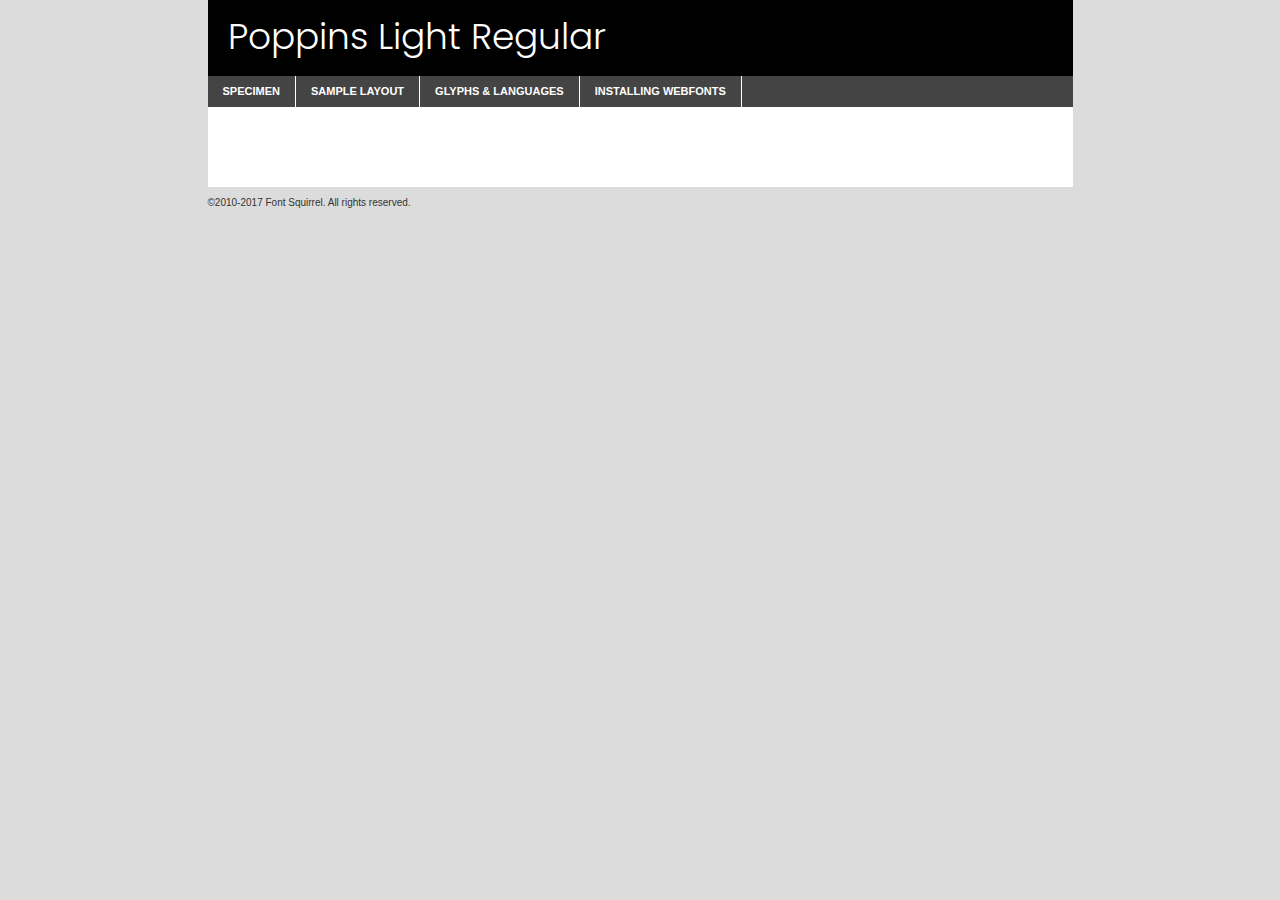
<file: Site Radisol/componentes/fonts/poppins-light-demo.html>
<!DOCTYPE html PUBLIC "-//W3C//DTD XHTML 1.0 Transitional//EN"
	"http://www.w3.org/TR/xhtml1/DTD/xhtml1-transitional.dtd">

<html xmlns="http://www.w3.org/1999/xhtml" xml:lang="en" lang="en">
<head>
	<meta http-equiv="Content-Type" content="text/html; charset=utf-8" />
	<script src="http://ajax.googleapis.com/ajax/libs/jquery/1.7.2/jquery.min.js" type="text/javascript" charset="utf-8"></script>
	<script type="text/javascript">
	(function($){$.fn.easyTabs=function(option){var param=jQuery.extend({fadeSpeed:"fast",defaultContent:1,activeClass:'active'},option);$(this).each(function(){var thisId="#"+this.id;if(param.defaultContent==''){param.defaultContent=1;}
	if(typeof param.defaultContent=="number")
	{var defaultTab=$(thisId+" .tabs li:eq("+(param.defaultContent-1)+") a").attr('href').substr(1);}else{var defaultTab=param.defaultContent;}
	$(thisId+" .tabs li a").each(function(){var tabToHide=$(this).attr('href').substr(1);$("#"+tabToHide).addClass('easytabs-tab-content');});hideAll();changeContent(defaultTab);function hideAll(){$(thisId+" .easytabs-tab-content").hide();}
	function changeContent(tabId){hideAll();$(thisId+" .tabs li").removeClass(param.activeClass);$(thisId+" .tabs li a[href=#"+tabId+"]").closest('li').addClass(param.activeClass);if(param.fadeSpeed!="none")
	{$(thisId+" #"+tabId).fadeIn(param.fadeSpeed);}else{$(thisId+" #"+tabId).show();}}
	$(thisId+" .tabs li").click(function(){var tabId=$(this).find('a').attr('href').substr(1);changeContent(tabId);return false;});});}})(jQuery);
	</script>
	<link rel="stylesheet" href="specimen_files/specimen_stylesheet.css" type="text/css" charset="utf-8" />
	<link rel="stylesheet" href="stylesheet.css" type="text/css" charset="utf-8" />

	<style type="text/css">
					body{
				font-family: 'poppinslight';
							}
		</style>

	<title>Poppins Light Regular Specimen</title>
	
	
	<script type="text/javascript" charset="utf-8">
		$(document).ready(function() {
			$('#container').easyTabs({defaultContent:1});
		});
	</script>
</head>

<body>
<div id="container">
	<div id="header">
		Poppins Light Regular	</div>
	<ul class="tabs">
		<li><a href="#specimen">Specimen</a></li>
		<li><a href="#layout">Sample Layout</a></li>
				<li><a href="#glyphs">Glyphs &amp; Languages</a></li>
		<li><a href="#installing">Installing Webfonts</a></li>
		
	</ul>
	
	<div id="main_content">

		
			<div id="specimen">
		
				<div class="section">
					<div class="grid12 firstcol">
						<div class="huge">AaBb</div>
					</div>
				</div>
		
				<div class="section">
					<div class="glyph_range">A&#x200B;B&#x200b;C&#x200b;D&#x200b;E&#x200b;F&#x200b;G&#x200b;H&#x200b;I&#x200b;J&#x200b;K&#x200b;L&#x200b;M&#x200b;N&#x200b;O&#x200b;P&#x200b;Q&#x200b;R&#x200b;S&#x200b;T&#x200b;U&#x200b;V&#x200b;W&#x200b;X&#x200b;Y&#x200b;Z&#x200b;a&#x200b;b&#x200b;c&#x200b;d&#x200b;e&#x200b;f&#x200b;g&#x200b;h&#x200b;i&#x200b;j&#x200b;k&#x200b;l&#x200b;m&#x200b;n&#x200b;o&#x200b;p&#x200b;q&#x200b;r&#x200b;s&#x200b;t&#x200b;u&#x200b;v&#x200b;w&#x200b;x&#x200b;y&#x200b;z&#x200b;1&#x200b;2&#x200b;3&#x200b;4&#x200b;5&#x200b;6&#x200b;7&#x200b;8&#x200b;9&#x200b;0&#x200b;&amp;&#x200b;.&#x200b;,&#x200b;?&#x200b;!&#x200b;&#64;&#x200b;(&#x200b;)&#x200b;#&#x200b;$&#x200b;%&#x200b;*&#x200b;+&#x200b;-&#x200b;=&#x200b;:&#x200b;;</div>
				</div>
				<div class="section">
					<div class="grid12 firstcol">
						<table class="sample_table">
							<tr><td>10</td><td class="size10">abcdefghijklmnopqrstuvwxyzABCDEFGHIJKLMNOPQRSTUVWXYZ0123456789abcdefghijklmnopqrstuvwxyzABCDEFGHIJKLMNOPQRSTUVWXYZ0123456789abcdefghijklmnopqrstuvwxyzABCDEFGHIJKLMNOPQRSTUVWXYZ</td></tr>
							<tr><td>11</td><td class="size11">abcdefghijklmnopqrstuvwxyzABCDEFGHIJKLMNOPQRSTUVWXYZ0123456789abcdefghijklmnopqrstuvwxyzABCDEFGHIJKLMNOPQRSTUVWXYZ0123456789abcdefghijklmnopqrstuvwxyzABCDEFGHIJKLMNOPQRSTUVWXYZ</td></tr>
							<tr><td>12</td><td class="size12">abcdefghijklmnopqrstuvwxyzABCDEFGHIJKLMNOPQRSTUVWXYZ0123456789abcdefghijklmnopqrstuvwxyzABCDEFGHIJKLMNOPQRSTUVWXYZ0123456789abcdefghijklmnopqrstuvwxyzABCDEFGHIJKLMNOPQRSTUVWXYZ</td></tr>
							<tr><td>13</td><td class="size13">abcdefghijklmnopqrstuvwxyzABCDEFGHIJKLMNOPQRSTUVWXYZ0123456789abcdefghijklmnopqrstuvwxyzABCDEFGHIJKLMNOPQRSTUVWXYZ0123456789abcdefghijklmnopqrstuvwxyzABCDEFGHIJKLMNOPQRSTUVWXYZ</td></tr>
							<tr><td>14</td><td class="size14">abcdefghijklmnopqrstuvwxyzABCDEFGHIJKLMNOPQRSTUVWXYZ0123456789abcdefghijklmnopqrstuvwxyzABCDEFGHIJKLMNOPQRSTUVWXYZ0123456789abcdefghijklmnopqrstuvwxyzABCDEFGHIJKLMNOPQRSTUVWXYZ</td></tr>
							<tr><td>16</td><td class="size16">abcdefghijklmnopqrstuvwxyzABCDEFGHIJKLMNOPQRSTUVWXYZ0123456789abcdefghijklmnopqrstuvwxyzABCDEFGHIJKLMNOPQRSTUVWXYZ</td></tr>
							<tr><td>18</td><td class="size18">abcdefghijklmnopqrstuvwxyzABCDEFGHIJKLMNOPQRSTUVWXYZ0123456789abcdefghijklmnopqrstuvwxyzABCDEFGHIJKLMNOPQRSTUVWXYZ</td></tr>
							<tr><td>20</td><td class="size20">abcdefghijklmnopqrstuvwxyzABCDEFGHIJKLMNOPQRSTUVWXYZ0123456789abcdefghijklmnopqrstuvwxyzABCDEFGHIJKLMNOPQRSTUVWXYZ</td></tr>
							<tr><td>24</td><td class="size24">abcdefghijklmnopqrstuvwxyzABCDEFGHIJKLMNOPQRSTUVWXYZ0123456789abcdefghijklmnopqrstuvwxyzABCDEFGHIJKLMNOPQRSTUVWXYZ</td></tr>
							<tr><td>30</td><td class="size30">abcdefghijklmnopqrstuvwxyzABCDEFGHIJKLMNOPQRSTUVWXYZ0123456789abcdefghijklmnopqrstuvwxyzABCDEFGHIJKLMNOPQRSTUVWXYZ</td></tr>
							<tr><td>36</td><td class="size36">abcdefghijklmnopqrstuvwxyzABCDEFGHIJKLMNOPQRSTUVWXYZ0123456789abcdefghijklmnopqrstuvwxyzABCDEFGHIJKLMNOPQRSTUVWXYZ</td></tr>
							<tr><td>48</td><td class="size48">abcdefghijklmnopqrstuvwxyzABCDEFGHIJKLMNOPQRSTUVWXYZ0123456789abcdefghijklmnopqrstuvwxyzABCDEFGHIJKLMNOPQRSTUVWXYZ</td></tr>
							<tr><td>60</td><td class="size60">abcdefghijklmnopqrstuvwxyzABCDEFGHIJKLMNOPQRSTUVWXYZ0123456789abcdefghijklmnopqrstuvwxyzABCDEFGHIJKLMNOPQRSTUVWXYZ</td></tr>
							<tr><td>72</td><td class="size72">abcdefghijklmnopqrstuvwxyzABCDEFGHIJKLMNOPQRSTUVWXYZ0123456789abcdefghijklmnopqrstuvwxyzABCDEFGHIJKLMNOPQRSTUVWXYZ</td></tr>
							<tr><td>90</td><td class="size90">abcdefghijklmnopqrstuvwxyzABCDEFGHIJKLMNOPQRSTUVWXYZ0123456789abcdefghijklmnopqrstuvwxyzABCDEFGHIJKLMNOPQRSTUVWXYZ</td></tr>
						</table>
				
					</div>
			
				</div>
		
		
		
								<div class="section" id="bodycomparison">


										<div id="xheight">
				<div class="fontbody">&#x25FC;&#x25FC;&#x25FC;&#x25FC;&#x25FC;&#x25FC;&#x25FC;&#x25FC;&#x25FC;&#x25FC;&#x25FC;&#x25FC;&#x25FC;&#x25FC;&#x25FC;&#x25FC;&#x25FC;&#x25FC;&#x25FC;&#x25FC;&#x25FC;&#x25FC;&#x25FC;&#x25FC;&#x25FC;&#x25FC;&#x25FC;&#x25FC;&#x25FC;&#x25FC;&#x25FC;&#x25FC;&#x25FC;&#x25FC;&#x25FC;&#x25FC;&#x25FC;&#x25FC;&#x25FC;&#x25FC;&#x25FC;&#x25FC;&#x25FC;&#x25FC;&#x25FC;&#x25FC;&#x25FC;&#x25FC;&#x25FC;&#x25FC;&#x25FC;&#x25FC;&#x25FC;&#x25FC;&#x25FC;&#x25FC;&#x25FC;&#x25FC;&#x25FC;&#x25FC;&#x25FC;&#x25FC;&#x25FC;&#x25FC;&#x25FC;&#x25FC;&#x25FC;&#x25FC;&#x25FC;&#x25FC;&#x25FC;&#x25FC;&#x25FC;&#x25FC;&#x25FC;&#x25FC;&#x25FC;&#x25FC;&#x25FC;&#x25FC;&#x25FC;&#x25FC;&#x25FC;&#x25FC;&#x25FC;&#x25FC;&#x25FC;&#x25FC;&#x25FC;&#x25FC;&#x25FC;&#x25FC;&#x25FC;&#x25FC;&#x25FC;&#x25FC;&#x25FC;&#x25FC;&#x25FC;body</div><div class="arialbody">body</div><div class="verdanabody">body</div><div class="georgiabody">body</div></div>
										<div class="fontbody" style="z-index:1">
											body<span>Poppins Light Regular</span>
										</div>
										<div class="arialbody" style="z-index:1">
											body<span>Arial</span>
										</div>
										<div class="verdanabody" style="z-index:1">
											body<span>Verdana</span>
										</div>
										<div class="georgiabody" style="z-index:1">
											body<span>Georgia</span>
										</div>



								</div>
		
		
				<div class="section psample psample_row1" id="">
					
					<div class="grid2 firstcol">
						<p class="size10"><span>10.</span>Aenean lacinia bibendum nulla sed consectetur. Fusce dapibus, tellus ac cursus commodo, tortor mauris condimentum nibh, ut fermentum massa justo sit amet risus. Nullam id dolor id nibh ultricies vehicula ut id elit. Cum sociis natoque penatibus et magnis dis parturient montes, nascetur ridiculus mus. Nulla vitae elit libero, a pharetra augue.</p>
			
					</div>
					<div class="grid3">
						<p class="size11"><span>11.</span>Aenean lacinia bibendum nulla sed consectetur. Fusce dapibus, tellus ac cursus commodo, tortor mauris condimentum nibh, ut fermentum massa justo sit amet risus. Nullam id dolor id nibh ultricies vehicula ut id elit. Cum sociis natoque penatibus et magnis dis parturient montes, nascetur ridiculus mus. Nulla vitae elit libero, a pharetra augue.</p>
			
					</div>
					<div class="grid3">
						<p class="size12"><span>12.</span>Aenean lacinia bibendum nulla sed consectetur. Fusce dapibus, tellus ac cursus commodo, tortor mauris condimentum nibh, ut fermentum massa justo sit amet risus. Nullam id dolor id nibh ultricies vehicula ut id elit. Cum sociis natoque penatibus et magnis dis parturient montes, nascetur ridiculus mus. Nulla vitae elit libero, a pharetra augue.</p>
			
					</div>
					<div class="grid4">
						<p class="size13"><span>13.</span>Aenean lacinia bibendum nulla sed consectetur. Fusce dapibus, tellus ac cursus commodo, tortor mauris condimentum nibh, ut fermentum massa justo sit amet risus. Nullam id dolor id nibh ultricies vehicula ut id elit. Cum sociis natoque penatibus et magnis dis parturient montes, nascetur ridiculus mus. Nulla vitae elit libero, a pharetra augue.</p>
			
					</div>
					<div class="white_blend"></div>
					
				</div>
				<div class="section psample psample_row2" id="">
					<div class="grid3 firstcol">
						<p class="size14"><span>14.</span>Aenean lacinia bibendum nulla sed consectetur. Fusce dapibus, tellus ac cursus commodo, tortor mauris condimentum nibh, ut fermentum massa justo sit amet risus. Nullam id dolor id nibh ultricies vehicula ut id elit. Cum sociis natoque penatibus et magnis dis parturient montes, nascetur ridiculus mus. Nulla vitae elit libero, a pharetra augue.</p>
			
					</div>
					<div class="grid4">
						<p class="size16"><span>16.</span>Aenean lacinia bibendum nulla sed consectetur. Fusce dapibus, tellus ac cursus commodo, tortor mauris condimentum nibh, ut fermentum massa justo sit amet risus. Nullam id dolor id nibh ultricies vehicula ut id elit. Cum sociis natoque penatibus et magnis dis parturient montes, nascetur ridiculus mus. Nulla vitae elit libero, a pharetra augue.</p>
			
					</div>
					<div class="grid5">
						<p class="size18"><span>18.</span>Aenean lacinia bibendum nulla sed consectetur. Fusce dapibus, tellus ac cursus commodo, tortor mauris condimentum nibh, ut fermentum massa justo sit amet risus. Nullam id dolor id nibh ultricies vehicula ut id elit. Cum sociis natoque penatibus et magnis dis parturient montes, nascetur ridiculus mus. Nulla vitae elit libero, a pharetra augue.</p>
			
					</div>

					<div class="white_blend"></div>

				</div>
				
				<div class="section psample psample_row3" id="">
					<div class="grid5 firstcol">
						<p class="size20"><span>20.</span>Aenean lacinia bibendum nulla sed consectetur. Fusce dapibus, tellus ac cursus commodo, tortor mauris condimentum nibh, ut fermentum massa justo sit amet risus. Nullam id dolor id nibh ultricies vehicula ut id elit. Cum sociis natoque penatibus et magnis dis parturient montes, nascetur ridiculus mus. Nulla vitae elit libero, a pharetra augue.</p>
					</div>
					<div class="grid7">
						<p class="size24"><span>24.</span>Aenean lacinia bibendum nulla sed consectetur. Fusce dapibus, tellus ac cursus commodo, tortor mauris condimentum nibh, ut fermentum massa justo sit amet risus. Nullam id dolor id nibh ultricies vehicula ut id elit. Cum sociis natoque penatibus et magnis dis parturient montes, nascetur ridiculus mus. Nulla vitae elit libero, a pharetra augue.</p>
					</div>
					
					<div class="white_blend"></div>
					
				</div>
				
				<div class="section psample psample_row4" id="">
					<div class="grid12 firstcol">
						<p class="size30"><span>30.</span>Aenean lacinia bibendum nulla sed consectetur. Fusce dapibus, tellus ac cursus commodo, tortor mauris condimentum nibh, ut fermentum massa justo sit amet risus. Nullam id dolor id nibh ultricies vehicula ut id elit. Cum sociis natoque penatibus et magnis dis parturient montes, nascetur ridiculus mus. Nulla vitae elit libero, a pharetra augue.</p>
					</div>
					<div class="white_blend"></div>
					
				</div>
				
				
				
				<div class="section psample psample_row1 fullreverse">
					<div class="grid2 firstcol">
						<p class="size10"><span>10.</span>Aenean lacinia bibendum nulla sed consectetur. Fusce dapibus, tellus ac cursus commodo, tortor mauris condimentum nibh, ut fermentum massa justo sit amet risus. Nullam id dolor id nibh ultricies vehicula ut id elit. Cum sociis natoque penatibus et magnis dis parturient montes, nascetur ridiculus mus. Nulla vitae elit libero, a pharetra augue.</p>
			
					</div>
					<div class="grid3">
						<p class="size11"><span>11.</span>Aenean lacinia bibendum nulla sed consectetur. Fusce dapibus, tellus ac cursus commodo, tortor mauris condimentum nibh, ut fermentum massa justo sit amet risus. Nullam id dolor id nibh ultricies vehicula ut id elit. Cum sociis natoque penatibus et magnis dis parturient montes, nascetur ridiculus mus. Nulla vitae elit libero, a pharetra augue.</p>
			
					</div>
					<div class="grid3">
						<p class="size12"><span>12.</span>Aenean lacinia bibendum nulla sed consectetur. Fusce dapibus, tellus ac cursus commodo, tortor mauris condimentum nibh, ut fermentum massa justo sit amet risus. Nullam id dolor id nibh ultricies vehicula ut id elit. Cum sociis natoque penatibus et magnis dis parturient montes, nascetur ridiculus mus. Nulla vitae elit libero, a pharetra augue.</p>
			
					</div>
					<div class="grid4">
						<p class="size13"><span>13.</span>Aenean lacinia bibendum nulla sed consectetur. Fusce dapibus, tellus ac cursus commodo, tortor mauris condimentum nibh, ut fermentum massa justo sit amet risus. Nullam id dolor id nibh ultricies vehicula ut id elit. Cum sociis natoque penatibus et magnis dis parturient montes, nascetur ridiculus mus. Nulla vitae elit libero, a pharetra augue.</p>
			
					</div>
					<div class="black_blend"></div>
					
				</div>
				
				<div class="section psample psample_row2 fullreverse">
					<div class="grid3 firstcol">
						<p class="size14"><span>14.</span>Aenean lacinia bibendum nulla sed consectetur. Fusce dapibus, tellus ac cursus commodo, tortor mauris condimentum nibh, ut fermentum massa justo sit amet risus. Nullam id dolor id nibh ultricies vehicula ut id elit. Cum sociis natoque penatibus et magnis dis parturient montes, nascetur ridiculus mus. Nulla vitae elit libero, a pharetra augue.</p>
			
					</div>
					<div class="grid4">
						<p class="size16"><span>16.</span>Aenean lacinia bibendum nulla sed consectetur. Fusce dapibus, tellus ac cursus commodo, tortor mauris condimentum nibh, ut fermentum massa justo sit amet risus. Nullam id dolor id nibh ultricies vehicula ut id elit. Cum sociis natoque penatibus et magnis dis parturient montes, nascetur ridiculus mus. Nulla vitae elit libero, a pharetra augue.</p>
			
					</div>
					<div class="grid5">
						<p class="size18"><span>18.</span>Aenean lacinia bibendum nulla sed consectetur. Fusce dapibus, tellus ac cursus commodo, tortor mauris condimentum nibh, ut fermentum massa justo sit amet risus. Nullam id dolor id nibh ultricies vehicula ut id elit. Cum sociis natoque penatibus et magnis dis parturient montes, nascetur ridiculus mus. Nulla vitae elit libero, a pharetra augue.</p>
			
					</div>
					<div class="black_blend"></div>

				</div>
				
				<div class="section psample fullreverse psample_row3" id="">
					<div class="grid5 firstcol">
						<p class="size20"><span>20.</span>Aenean lacinia bibendum nulla sed consectetur. Fusce dapibus, tellus ac cursus commodo, tortor mauris condimentum nibh, ut fermentum massa justo sit amet risus. Nullam id dolor id nibh ultricies vehicula ut id elit. Cum sociis natoque penatibus et magnis dis parturient montes, nascetur ridiculus mus. Nulla vitae elit libero, a pharetra augue.</p>
					</div>
					<div class="grid7">
						<p class="size24"><span>24.</span>Aenean lacinia bibendum nulla sed consectetur. Fusce dapibus, tellus ac cursus commodo, tortor mauris condimentum nibh, ut fermentum massa justo sit amet risus. Nullam id dolor id nibh ultricies vehicula ut id elit. Cum sociis natoque penatibus et magnis dis parturient montes, nascetur ridiculus mus. Nulla vitae elit libero, a pharetra augue.</p>
					</div>
					
					<div class="black_blend"></div>
					
				</div>
				
				<div class="section psample fullreverse psample_row4" id="" style="border-bottom: 20px #000 solid;">
					<div class="grid12 firstcol">
						<p class="size30"><span>30.</span>Aenean lacinia bibendum nulla sed consectetur. Fusce dapibus, tellus ac cursus commodo, tortor mauris condimentum nibh, ut fermentum massa justo sit amet risus. Nullam id dolor id nibh ultricies vehicula ut id elit. Cum sociis natoque penatibus et magnis dis parturient montes, nascetur ridiculus mus. Nulla vitae elit libero, a pharetra augue.</p>
					</div>
					<div class="black_blend"></div>
					
				</div>
				
				
				
				
			</div>
			
			<div id="layout">
				
				<div class="section">
					
					<div class="grid12 firstcol">
						<h1>Lorem Ipsum Dolor</h1>
						<h2>Etiam porta sem malesuada magna mollis euismod</h2>
						
						<p class="byline">By <a href="#link">Aenean Lacinia</a></p>
					</div>
				</div>
				<div class="section">
					<div class="grid8 firstcol">
						<p class="large">Donec sed odio dui. Morbi leo risus, porta ac consectetur ac, vestibulum at eros. Fusce dapibus, tellus ac cursus commodo, tortor mauris condimentum nibh, ut fermentum massa justo sit amet risus. </p>

						
						<h3>Pellentesque ornare sem</h3>

						<p>Maecenas sed diam eget risus varius blandit sit amet non magna. Maecenas faucibus mollis interdum. Donec ullamcorper nulla non metus auctor fringilla. Nullam id dolor id nibh ultricies vehicula ut id elit. Nullam id dolor id nibh ultricies vehicula ut id elit. </p>

						<p>Aenean eu leo quam. Pellentesque ornare sem lacinia quam venenatis vestibulum. Lorem ipsum dolor sit amet, consectetur adipiscing elit. Cum sociis natoque penatibus et magnis dis parturient montes, nascetur ridiculus mus. </p>

						<p>Nulla vitae elit libero, a pharetra augue. Praesent commodo cursus magna, vel scelerisque nisl consectetur et. Aenean lacinia bibendum nulla sed consectetur. </p>

						<p>Nullam quis risus eget urna mollis ornare vel eu leo. Nullam quis risus eget urna mollis ornare vel eu leo. Maecenas sed diam eget risus varius blandit sit amet non magna. Donec ullamcorper nulla non metus auctor fringilla. </p>

						<h3>Cras mattis consectetur</h3>

						<p>Aenean eu leo quam. Pellentesque ornare sem lacinia quam venenatis vestibulum. Aenean lacinia bibendum nulla sed consectetur. Integer posuere erat a ante venenatis dapibus posuere velit aliquet. Cras mattis consectetur purus sit amet fermentum. </p>

						<p>Nullam id dolor id nibh ultricies vehicula ut id elit. Nullam quis risus eget urna mollis ornare vel eu leo. Cras mattis consectetur purus sit amet fermentum.</p>
					</div>
					
					<div class="grid4 sidebar">
						
						<div class="box reverse">
							<p class="last">Nullam quis risus eget urna mollis ornare vel eu leo. Donec ullamcorper nulla non metus auctor fringilla. Cras mattis consectetur purus sit amet fermentum. Sed posuere consectetur est at lobortis. Lorem ipsum dolor sit amet, consectetur adipiscing elit. </p>
						</div>
						
						<p class="caption">Maecenas sed diam eget risus varius.</p>

						<p>Vestibulum id ligula porta felis euismod semper. Integer posuere erat a ante venenatis dapibus posuere velit aliquet. Vestibulum id ligula porta felis euismod semper. Sed posuere consectetur est at lobortis. Maecenas sed diam eget risus varius blandit sit amet non magna. Fusce dapibus, tellus ac cursus commodo, tortor mauris condimentum nibh, ut fermentum massa justo sit amet risus. </p>

					

						<p>Duis mollis, est non commodo luctus, nisi erat porttitor ligula, eget lacinia odio sem nec elit. Aenean lacinia bibendum nulla sed consectetur. Vivamus sagittis lacus vel augue laoreet rutrum faucibus dolor auctor. Aenean lacinia bibendum nulla sed consectetur. Nullam quis risus eget urna mollis ornare vel eu leo. </p>

						<p>Praesent commodo cursus magna, vel scelerisque nisl consectetur et. Donec ullamcorper nulla non metus auctor fringilla. Maecenas faucibus mollis interdum. Fusce dapibus, tellus ac cursus commodo, tortor mauris condimentum nibh, ut fermentum massa justo sit amet risus. </p>

					</div>
				</div>
				
			</div>


			



		<div id="glyphs">
			<div class="section">
				<div class="grid12 firstcol">
			
				<h1>Language Support</h1>
				<p>The subset of Poppins Light Regular in this kit supports the following languages:<br />
			
					English, Arrernte, Bislama, Cebuano, Fijian, Gilbertese, Hmong, Ibanag, Iloko_ilokano, Interglossa_glosa, Interlingua, Lojban, Manx, Norfolk_pitcairnese, Oromo, Rotokas, Samoan, Sardinian, Seychelles_creole, Shona, Somali, Southern_ndebele, Swahili, Swati_swazi, Tok_pisin, Warlpiri, Xhosa, Zulu, Latinbasic, Demo				</p>
				<h1>Glyph Chart</h1>
				<p>The subset of Poppins Light Regular in this kit includes all the glyphs listed below. Unicode entities are included above each glyph to help you insert individual characters into your layout.</p>
				<div id="glyph_chart">
			
																														 <div><p>&amp;#13;</p>&#13;</div>
																				 <div><p>&amp;#32;</p>&#32;</div>
																				 <div><p>&amp;#33;</p>&#33;</div>
																				 <div><p>&amp;#34;</p>&#34;</div>
																				 <div><p>&amp;#35;</p>&#35;</div>
																				 <div><p>&amp;#36;</p>&#36;</div>
																				 <div><p>&amp;#37;</p>&#37;</div>
																				 <div><p>&amp;#38;</p>&#38;</div>
																				 <div><p>&amp;#39;</p>&#39;</div>
																				 <div><p>&amp;#40;</p>&#40;</div>
																				 <div><p>&amp;#41;</p>&#41;</div>
																				 <div><p>&amp;#42;</p>&#42;</div>
																				 <div><p>&amp;#43;</p>&#43;</div>
																				 <div><p>&amp;#44;</p>&#44;</div>
																				 <div><p>&amp;#46;</p>&#46;</div>
																				 <div><p>&amp;#47;</p>&#47;</div>
																				 <div><p>&amp;#48;</p>&#48;</div>
																				 <div><p>&amp;#49;</p>&#49;</div>
																				 <div><p>&amp;#50;</p>&#50;</div>
																				 <div><p>&amp;#51;</p>&#51;</div>
																				 <div><p>&amp;#52;</p>&#52;</div>
																				 <div><p>&amp;#53;</p>&#53;</div>
																				 <div><p>&amp;#54;</p>&#54;</div>
																				 <div><p>&amp;#55;</p>&#55;</div>
																				 <div><p>&amp;#56;</p>&#56;</div>
																				 <div><p>&amp;#57;</p>&#57;</div>
																				 <div><p>&amp;#60;</p>&#60;</div>
																				 <div><p>&amp;#61;</p>&#61;</div>
																				 <div><p>&amp;#62;</p>&#62;</div>
																				 <div><p>&amp;#63;</p>&#63;</div>
																				 <div><p>&amp;#64;</p>&#64;</div>
																				 <div><p>&amp;#65;</p>&#65;</div>
																				 <div><p>&amp;#66;</p>&#66;</div>
																				 <div><p>&amp;#67;</p>&#67;</div>
																				 <div><p>&amp;#68;</p>&#68;</div>
																				 <div><p>&amp;#69;</p>&#69;</div>
																				 <div><p>&amp;#70;</p>&#70;</div>
																				 <div><p>&amp;#71;</p>&#71;</div>
																				 <div><p>&amp;#72;</p>&#72;</div>
																				 <div><p>&amp;#73;</p>&#73;</div>
																				 <div><p>&amp;#74;</p>&#74;</div>
																				 <div><p>&amp;#75;</p>&#75;</div>
																				 <div><p>&amp;#76;</p>&#76;</div>
																				 <div><p>&amp;#77;</p>&#77;</div>
																				 <div><p>&amp;#78;</p>&#78;</div>
																				 <div><p>&amp;#79;</p>&#79;</div>
																				 <div><p>&amp;#80;</p>&#80;</div>
																				 <div><p>&amp;#81;</p>&#81;</div>
																				 <div><p>&amp;#82;</p>&#82;</div>
																				 <div><p>&amp;#83;</p>&#83;</div>
																				 <div><p>&amp;#84;</p>&#84;</div>
																				 <div><p>&amp;#85;</p>&#85;</div>
																				 <div><p>&amp;#86;</p>&#86;</div>
																				 <div><p>&amp;#87;</p>&#87;</div>
																				 <div><p>&amp;#88;</p>&#88;</div>
																				 <div><p>&amp;#89;</p>&#89;</div>
																				 <div><p>&amp;#90;</p>&#90;</div>
																				 <div><p>&amp;#91;</p>&#91;</div>
																				 <div><p>&amp;#92;</p>&#92;</div>
																				 <div><p>&amp;#93;</p>&#93;</div>
																				 <div><p>&amp;#94;</p>&#94;</div>
																				 <div><p>&amp;#95;</p>&#95;</div>
																				 <div><p>&amp;#96;</p>&#96;</div>
																				 <div><p>&amp;#97;</p>&#97;</div>
																				 <div><p>&amp;#98;</p>&#98;</div>
																				 <div><p>&amp;#99;</p>&#99;</div>
																				 <div><p>&amp;#100;</p>&#100;</div>
																				 <div><p>&amp;#101;</p>&#101;</div>
																				 <div><p>&amp;#102;</p>&#102;</div>
																				 <div><p>&amp;#103;</p>&#103;</div>
																				 <div><p>&amp;#104;</p>&#104;</div>
																				 <div><p>&amp;#105;</p>&#105;</div>
																				 <div><p>&amp;#106;</p>&#106;</div>
																				 <div><p>&amp;#107;</p>&#107;</div>
																				 <div><p>&amp;#108;</p>&#108;</div>
																				 <div><p>&amp;#109;</p>&#109;</div>
																				 <div><p>&amp;#110;</p>&#110;</div>
																				 <div><p>&amp;#111;</p>&#111;</div>
																				 <div><p>&amp;#112;</p>&#112;</div>
																				 <div><p>&amp;#113;</p>&#113;</div>
																				 <div><p>&amp;#114;</p>&#114;</div>
																				 <div><p>&amp;#115;</p>&#115;</div>
																				 <div><p>&amp;#116;</p>&#116;</div>
																				 <div><p>&amp;#117;</p>&#117;</div>
																				 <div><p>&amp;#118;</p>&#118;</div>
																				 <div><p>&amp;#119;</p>&#119;</div>
																				 <div><p>&amp;#120;</p>&#120;</div>
																				 <div><p>&amp;#121;</p>&#121;</div>
																				 <div><p>&amp;#122;</p>&#122;</div>
																				 <div><p>&amp;#123;</p>&#123;</div>
																				 <div><p>&amp;#124;</p>&#124;</div>
																				 <div><p>&amp;#125;</p>&#125;</div>
																				 <div><p>&amp;#126;</p>&#126;</div>
																				 <div><p>&amp;#160;</p>&#160;</div>
																				 <div><p>&amp;#161;</p>&#161;</div>
																				 <div><p>&amp;#162;</p>&#162;</div>
																				 <div><p>&amp;#163;</p>&#163;</div>
																				 <div><p>&amp;#164;</p>&#164;</div>
																				 <div><p>&amp;#165;</p>&#165;</div>
																				 <div><p>&amp;#166;</p>&#166;</div>
																				 <div><p>&amp;#167;</p>&#167;</div>
																				 <div><p>&amp;#168;</p>&#168;</div>
																				 <div><p>&amp;#169;</p>&#169;</div>
																				 <div><p>&amp;#170;</p>&#170;</div>
																				 <div><p>&amp;#171;</p>&#171;</div>
																				 <div><p>&amp;#172;</p>&#172;</div>
																				 <div><p>&amp;#174;</p>&#174;</div>
																				 <div><p>&amp;#175;</p>&#175;</div>
																				 <div><p>&amp;#176;</p>&#176;</div>
																				 <div><p>&amp;#177;</p>&#177;</div>
																				 <div><p>&amp;#178;</p>&#178;</div>
																				 <div><p>&amp;#179;</p>&#179;</div>
																				 <div><p>&amp;#180;</p>&#180;</div>
																				 <div><p>&amp;#181;</p>&#181;</div>
																				 <div><p>&amp;#182;</p>&#182;</div>
																				 <div><p>&amp;#184;</p>&#184;</div>
																				 <div><p>&amp;#185;</p>&#185;</div>
																				 <div><p>&amp;#186;</p>&#186;</div>
																				 <div><p>&amp;#187;</p>&#187;</div>
																				 <div><p>&amp;#188;</p>&#188;</div>
																				 <div><p>&amp;#189;</p>&#189;</div>
																				 <div><p>&amp;#190;</p>&#190;</div>
																				 <div><p>&amp;#191;</p>&#191;</div>
																				 <div><p>&amp;#198;</p>&#198;</div>
																				 <div><p>&amp;#199;</p>&#199;</div>
																				 <div><p>&amp;#208;</p>&#208;</div>
																				 <div><p>&amp;#215;</p>&#215;</div>
																				 <div><p>&amp;#216;</p>&#216;</div>
																				 <div><p>&amp;#222;</p>&#222;</div>
																				 <div><p>&amp;#223;</p>&#223;</div>
																				 <div><p>&amp;#230;</p>&#230;</div>
																				 <div><p>&amp;#231;</p>&#231;</div>
																				 <div><p>&amp;#240;</p>&#240;</div>
																				 <div><p>&amp;#247;</p>&#247;</div>
																				 <div><p>&amp;#248;</p>&#248;</div>
																				 <div><p>&amp;#254;</p>&#254;</div>
																				 <div><p>&amp;#305;</p>&#305;</div>
																				 <div><p>&amp;#338;</p>&#338;</div>
																				 <div><p>&amp;#339;</p>&#339;</div>
																				 <div><p>&amp;#710;</p>&#710;</div>
																				 <div><p>&amp;#730;</p>&#730;</div>
																				 <div><p>&amp;#732;</p>&#732;</div>
																				 <div><p>&amp;#8192;</p>&#8192;</div>
																				 <div><p>&amp;#8193;</p>&#8193;</div>
																				 <div><p>&amp;#8194;</p>&#8194;</div>
																				 <div><p>&amp;#8195;</p>&#8195;</div>
																				 <div><p>&amp;#8196;</p>&#8196;</div>
																				 <div><p>&amp;#8197;</p>&#8197;</div>
																				 <div><p>&amp;#8198;</p>&#8198;</div>
																				 <div><p>&amp;#8199;</p>&#8199;</div>
																				 <div><p>&amp;#8200;</p>&#8200;</div>
																				 <div><p>&amp;#8201;</p>&#8201;</div>
																				 <div><p>&amp;#8202;</p>&#8202;</div>
																				 <div><p>&amp;#8211;</p>&#8211;</div>
																				 <div><p>&amp;#8212;</p>&#8212;</div>
																				 <div><p>&amp;#8216;</p>&#8216;</div>
																				 <div><p>&amp;#8217;</p>&#8217;</div>
																				 <div><p>&amp;#8218;</p>&#8218;</div>
																				 <div><p>&amp;#8220;</p>&#8220;</div>
																				 <div><p>&amp;#8221;</p>&#8221;</div>
																				 <div><p>&amp;#8222;</p>&#8222;</div>
																				 <div><p>&amp;#8226;</p>&#8226;</div>
																				 <div><p>&amp;#8239;</p>&#8239;</div>
																				 <div><p>&amp;#8249;</p>&#8249;</div>
																				 <div><p>&amp;#8250;</p>&#8250;</div>
																				 <div><p>&amp;#8287;</p>&#8287;</div>
																				 <div><p>&amp;#8364;</p>&#8364;</div>
																				 <div><p>&amp;#8482;</p>&#8482;</div>
																				 <div><p>&amp;#8722;</p>&#8722;</div>
																				 <div><p>&amp;#9724;</p>&#9724;</div>
																				 <div><p>&amp;#64257;</p>&#64257;</div>
																																																</div>	
				</div>
		
		
			</div>
		</div>
		
		
		<div id="specs">
			
		</div>
	
		<div id="installing">
			<div class="section">
				<div class="grid7 firstcol">
					<h1>Installing Webfonts</h1>
					
					<p>Webfonts are supported by all major browser platforms but not all in the same way. There are currently four different font formats that must be included in order to target all browsers. This includes TTF, WOFF, EOT and SVG.</p>
					
					<h2>1. Upload your webfonts</h2>
					<p>You must upload your webfont kit to your website. They should be in or near the same directory as your CSS files.</p>
					
					<h2>2. Include the webfont stylesheet</h2>
					<p>A special CSS @font-face declaration helps the various browsers select the appropriate font it needs without causing you a bunch of headaches. Learn more about this syntax by reading the <a href="https://www.fontspring.com/blog/further-hardening-of-the-bulletproof-syntax">Fontspring blog post</a> about it. The code for it is as follows:</p>


<code>
@font-face{ 
	font-family: 'MyWebFont';
	src: url('WebFont.eot');
	src: url('WebFont.eot?#iefix') format('embedded-opentype'),
	     url('WebFont.woff') format('woff'),
	     url('WebFont.ttf') format('truetype'),
	     url('WebFont.svg#webfont') format('svg');
}
</code>

	<p>We've already gone ahead and generated the code for you. All you have to do is link to the stylesheet in your HTML, like this:</p>
	<code>&lt;link rel=&quot;stylesheet&quot; href=&quot;stylesheet.css&quot; type=&quot;text/css&quot; charset=&quot;utf-8&quot; /&gt;</code>

					<h2>3. Modify your own stylesheet</h2>
					<p>To take advantage of your new fonts, you must tell your stylesheet to use them. Look at the original @font-face declaration above and find the property called "font-family." The name linked there will be what you use to reference the font. Prepend that webfont name to the font stack in the "font-family" property, inside the selector you want to change. For example:</p>
<code>p { font-family: 'WebFont', Arial, sans-serif; }</code>

<h2>4. Test</h2>
<p>Getting webfonts to work cross-browser <em>can</em> be tricky. Use the information in the sidebar to help you if you find that fonts aren't loading in a particular browser.</p>
				</div>
				
				<div class="grid5 sidebar">
					<div class="box">
						<h2>Troubleshooting<br />Font-Face Problems</h2>
						<p>Having trouble getting your webfonts to load in your new website? Here are some tips to sort out what might be the problem.</p>

						<h3>Fonts not showing in any browser</h3>

						<p>This sounds like you need to work on the plumbing. You either did not upload the fonts to the correct directory, or you did not link the fonts properly in the CSS. If you've confirmed that all this is correct and you still have a problem, take a look at your .htaccess file and see if requests are getting intercepted.</p>

						<h3>Fonts not loading in iPhone or iPad</h3>

						<p>The most common problem here is that you are serving the fonts from an IIS server. IIS refuses to serve files that have unknown MIME types. If that is the case, you must set the MIME type for SVG to "image/svg+xml" in the server settings. Follow these instructions from Microsoft if you need help.</p>

						<h3>Fonts not loading in Firefox</h3>

						<p>The primary reason for this failure? You are still using a version Firefox older than 3.5. So upgrade already! If that isn't it, then you are very likely serving fonts from a different domain. Firefox requires that all font assets be served from the same domain. Lastly it is possible that you need to add WOFF to your list of MIME types (if you are serving via IIS.)</p>

						<h3>Fonts not loading in IE</h3>

						<p>Are you looking at Internet Explorer on an actual Windows machine or are you cheating by using a service like Adobe BrowserLab? Many of these screenshot services do not render @font-face for IE. Best to test it on a real machine.</p>

						<h3>Fonts not loading in IE9</h3>

						<p>IE9, like Firefox, requires that fonts be served from the same domain as the website. Make sure that is the case.</p>
					</div>
				</div>
			</div>
			
		</div>
	
	</div>
	<div id="footer">
		<p>&copy;2010-2017 Font Squirrel. All rights reserved.</p>
	</div>
</div>
</body>
</html>
</file>
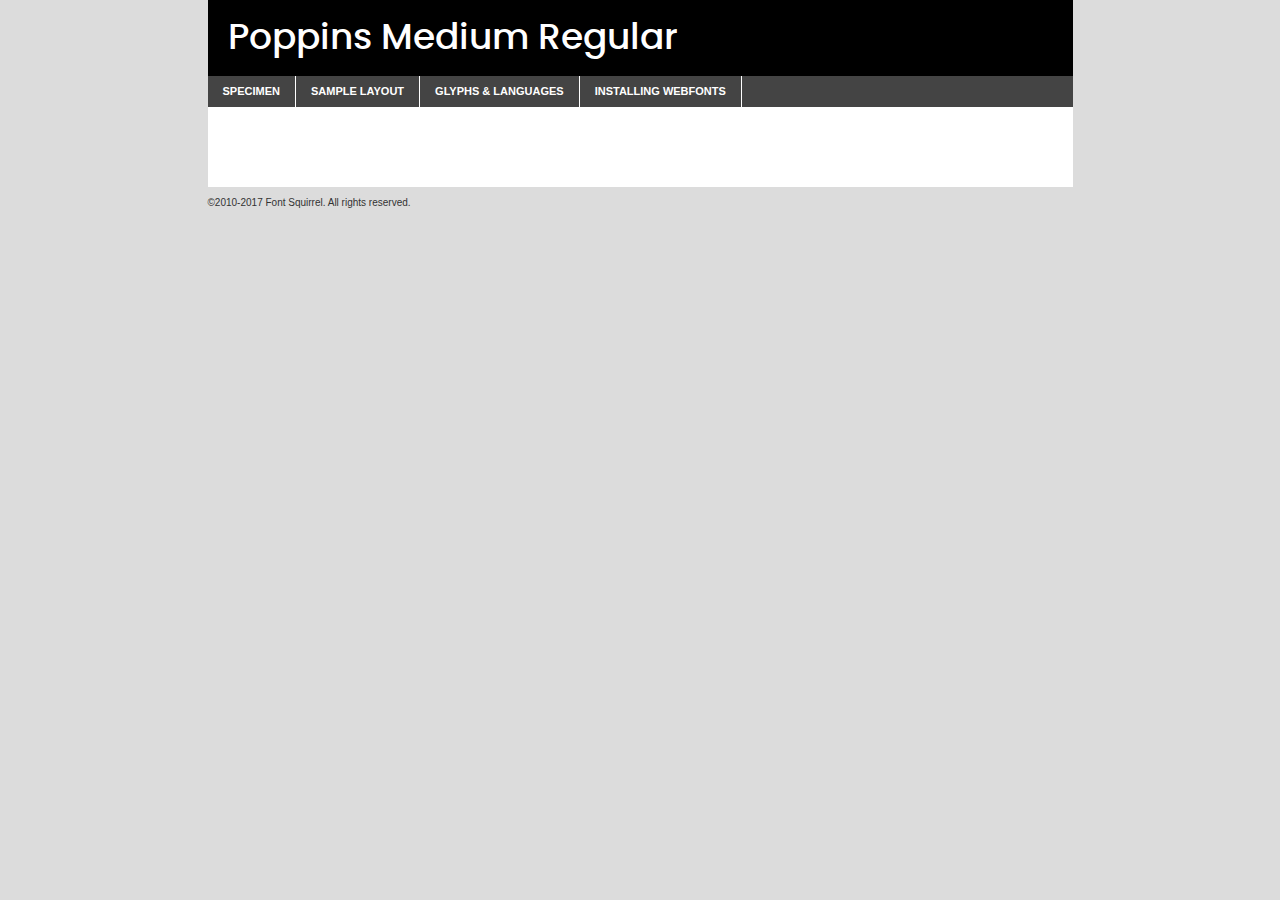
<file: Site Radisol/componentes/fonts/poppins-medium-demo.html>
<!DOCTYPE html PUBLIC "-//W3C//DTD XHTML 1.0 Transitional//EN"
	"http://www.w3.org/TR/xhtml1/DTD/xhtml1-transitional.dtd">

<html xmlns="http://www.w3.org/1999/xhtml" xml:lang="en" lang="en">
<head>
	<meta http-equiv="Content-Type" content="text/html; charset=utf-8" />
	<script src="http://ajax.googleapis.com/ajax/libs/jquery/1.7.2/jquery.min.js" type="text/javascript" charset="utf-8"></script>
	<script type="text/javascript">
	(function($){$.fn.easyTabs=function(option){var param=jQuery.extend({fadeSpeed:"fast",defaultContent:1,activeClass:'active'},option);$(this).each(function(){var thisId="#"+this.id;if(param.defaultContent==''){param.defaultContent=1;}
	if(typeof param.defaultContent=="number")
	{var defaultTab=$(thisId+" .tabs li:eq("+(param.defaultContent-1)+") a").attr('href').substr(1);}else{var defaultTab=param.defaultContent;}
	$(thisId+" .tabs li a").each(function(){var tabToHide=$(this).attr('href').substr(1);$("#"+tabToHide).addClass('easytabs-tab-content');});hideAll();changeContent(defaultTab);function hideAll(){$(thisId+" .easytabs-tab-content").hide();}
	function changeContent(tabId){hideAll();$(thisId+" .tabs li").removeClass(param.activeClass);$(thisId+" .tabs li a[href=#"+tabId+"]").closest('li').addClass(param.activeClass);if(param.fadeSpeed!="none")
	{$(thisId+" #"+tabId).fadeIn(param.fadeSpeed);}else{$(thisId+" #"+tabId).show();}}
	$(thisId+" .tabs li").click(function(){var tabId=$(this).find('a').attr('href').substr(1);changeContent(tabId);return false;});});}})(jQuery);
	</script>
	<link rel="stylesheet" href="specimen_files/specimen_stylesheet.css" type="text/css" charset="utf-8" />
	<link rel="stylesheet" href="stylesheet.css" type="text/css" charset="utf-8" />

	<style type="text/css">
					body{
				font-family: 'poppinsmedium';
							}
		</style>

	<title>Poppins Medium Regular Specimen</title>
	
	
	<script type="text/javascript" charset="utf-8">
		$(document).ready(function() {
			$('#container').easyTabs({defaultContent:1});
		});
	</script>
</head>

<body>
<div id="container">
	<div id="header">
		Poppins Medium Regular	</div>
	<ul class="tabs">
		<li><a href="#specimen">Specimen</a></li>
		<li><a href="#layout">Sample Layout</a></li>
				<li><a href="#glyphs">Glyphs &amp; Languages</a></li>
		<li><a href="#installing">Installing Webfonts</a></li>
		
	</ul>
	
	<div id="main_content">

		
			<div id="specimen">
		
				<div class="section">
					<div class="grid12 firstcol">
						<div class="huge">AaBb</div>
					</div>
				</div>
		
				<div class="section">
					<div class="glyph_range">A&#x200B;B&#x200b;C&#x200b;D&#x200b;E&#x200b;F&#x200b;G&#x200b;H&#x200b;I&#x200b;J&#x200b;K&#x200b;L&#x200b;M&#x200b;N&#x200b;O&#x200b;P&#x200b;Q&#x200b;R&#x200b;S&#x200b;T&#x200b;U&#x200b;V&#x200b;W&#x200b;X&#x200b;Y&#x200b;Z&#x200b;a&#x200b;b&#x200b;c&#x200b;d&#x200b;e&#x200b;f&#x200b;g&#x200b;h&#x200b;i&#x200b;j&#x200b;k&#x200b;l&#x200b;m&#x200b;n&#x200b;o&#x200b;p&#x200b;q&#x200b;r&#x200b;s&#x200b;t&#x200b;u&#x200b;v&#x200b;w&#x200b;x&#x200b;y&#x200b;z&#x200b;1&#x200b;2&#x200b;3&#x200b;4&#x200b;5&#x200b;6&#x200b;7&#x200b;8&#x200b;9&#x200b;0&#x200b;&amp;&#x200b;.&#x200b;,&#x200b;?&#x200b;!&#x200b;&#64;&#x200b;(&#x200b;)&#x200b;#&#x200b;$&#x200b;%&#x200b;*&#x200b;+&#x200b;-&#x200b;=&#x200b;:&#x200b;;</div>
				</div>
				<div class="section">
					<div class="grid12 firstcol">
						<table class="sample_table">
							<tr><td>10</td><td class="size10">abcdefghijklmnopqrstuvwxyzABCDEFGHIJKLMNOPQRSTUVWXYZ0123456789abcdefghijklmnopqrstuvwxyzABCDEFGHIJKLMNOPQRSTUVWXYZ0123456789abcdefghijklmnopqrstuvwxyzABCDEFGHIJKLMNOPQRSTUVWXYZ</td></tr>
							<tr><td>11</td><td class="size11">abcdefghijklmnopqrstuvwxyzABCDEFGHIJKLMNOPQRSTUVWXYZ0123456789abcdefghijklmnopqrstuvwxyzABCDEFGHIJKLMNOPQRSTUVWXYZ0123456789abcdefghijklmnopqrstuvwxyzABCDEFGHIJKLMNOPQRSTUVWXYZ</td></tr>
							<tr><td>12</td><td class="size12">abcdefghijklmnopqrstuvwxyzABCDEFGHIJKLMNOPQRSTUVWXYZ0123456789abcdefghijklmnopqrstuvwxyzABCDEFGHIJKLMNOPQRSTUVWXYZ0123456789abcdefghijklmnopqrstuvwxyzABCDEFGHIJKLMNOPQRSTUVWXYZ</td></tr>
							<tr><td>13</td><td class="size13">abcdefghijklmnopqrstuvwxyzABCDEFGHIJKLMNOPQRSTUVWXYZ0123456789abcdefghijklmnopqrstuvwxyzABCDEFGHIJKLMNOPQRSTUVWXYZ0123456789abcdefghijklmnopqrstuvwxyzABCDEFGHIJKLMNOPQRSTUVWXYZ</td></tr>
							<tr><td>14</td><td class="size14">abcdefghijklmnopqrstuvwxyzABCDEFGHIJKLMNOPQRSTUVWXYZ0123456789abcdefghijklmnopqrstuvwxyzABCDEFGHIJKLMNOPQRSTUVWXYZ0123456789abcdefghijklmnopqrstuvwxyzABCDEFGHIJKLMNOPQRSTUVWXYZ</td></tr>
							<tr><td>16</td><td class="size16">abcdefghijklmnopqrstuvwxyzABCDEFGHIJKLMNOPQRSTUVWXYZ0123456789abcdefghijklmnopqrstuvwxyzABCDEFGHIJKLMNOPQRSTUVWXYZ</td></tr>
							<tr><td>18</td><td class="size18">abcdefghijklmnopqrstuvwxyzABCDEFGHIJKLMNOPQRSTUVWXYZ0123456789abcdefghijklmnopqrstuvwxyzABCDEFGHIJKLMNOPQRSTUVWXYZ</td></tr>
							<tr><td>20</td><td class="size20">abcdefghijklmnopqrstuvwxyzABCDEFGHIJKLMNOPQRSTUVWXYZ0123456789abcdefghijklmnopqrstuvwxyzABCDEFGHIJKLMNOPQRSTUVWXYZ</td></tr>
							<tr><td>24</td><td class="size24">abcdefghijklmnopqrstuvwxyzABCDEFGHIJKLMNOPQRSTUVWXYZ0123456789abcdefghijklmnopqrstuvwxyzABCDEFGHIJKLMNOPQRSTUVWXYZ</td></tr>
							<tr><td>30</td><td class="size30">abcdefghijklmnopqrstuvwxyzABCDEFGHIJKLMNOPQRSTUVWXYZ0123456789abcdefghijklmnopqrstuvwxyzABCDEFGHIJKLMNOPQRSTUVWXYZ</td></tr>
							<tr><td>36</td><td class="size36">abcdefghijklmnopqrstuvwxyzABCDEFGHIJKLMNOPQRSTUVWXYZ0123456789abcdefghijklmnopqrstuvwxyzABCDEFGHIJKLMNOPQRSTUVWXYZ</td></tr>
							<tr><td>48</td><td class="size48">abcdefghijklmnopqrstuvwxyzABCDEFGHIJKLMNOPQRSTUVWXYZ0123456789abcdefghijklmnopqrstuvwxyzABCDEFGHIJKLMNOPQRSTUVWXYZ</td></tr>
							<tr><td>60</td><td class="size60">abcdefghijklmnopqrstuvwxyzABCDEFGHIJKLMNOPQRSTUVWXYZ0123456789abcdefghijklmnopqrstuvwxyzABCDEFGHIJKLMNOPQRSTUVWXYZ</td></tr>
							<tr><td>72</td><td class="size72">abcdefghijklmnopqrstuvwxyzABCDEFGHIJKLMNOPQRSTUVWXYZ0123456789abcdefghijklmnopqrstuvwxyzABCDEFGHIJKLMNOPQRSTUVWXYZ</td></tr>
							<tr><td>90</td><td class="size90">abcdefghijklmnopqrstuvwxyzABCDEFGHIJKLMNOPQRSTUVWXYZ0123456789abcdefghijklmnopqrstuvwxyzABCDEFGHIJKLMNOPQRSTUVWXYZ</td></tr>
						</table>
				
					</div>
			
				</div>
		
		
		
								<div class="section" id="bodycomparison">


										<div id="xheight">
				<div class="fontbody">&#x25FC;&#x25FC;&#x25FC;&#x25FC;&#x25FC;&#x25FC;&#x25FC;&#x25FC;&#x25FC;&#x25FC;&#x25FC;&#x25FC;&#x25FC;&#x25FC;&#x25FC;&#x25FC;&#x25FC;&#x25FC;&#x25FC;&#x25FC;&#x25FC;&#x25FC;&#x25FC;&#x25FC;&#x25FC;&#x25FC;&#x25FC;&#x25FC;&#x25FC;&#x25FC;&#x25FC;&#x25FC;&#x25FC;&#x25FC;&#x25FC;&#x25FC;&#x25FC;&#x25FC;&#x25FC;&#x25FC;&#x25FC;&#x25FC;&#x25FC;&#x25FC;&#x25FC;&#x25FC;&#x25FC;&#x25FC;&#x25FC;&#x25FC;&#x25FC;&#x25FC;&#x25FC;&#x25FC;&#x25FC;&#x25FC;&#x25FC;&#x25FC;&#x25FC;&#x25FC;&#x25FC;&#x25FC;&#x25FC;&#x25FC;&#x25FC;&#x25FC;&#x25FC;&#x25FC;&#x25FC;&#x25FC;&#x25FC;&#x25FC;&#x25FC;&#x25FC;&#x25FC;&#x25FC;&#x25FC;&#x25FC;&#x25FC;&#x25FC;&#x25FC;&#x25FC;&#x25FC;&#x25FC;&#x25FC;&#x25FC;&#x25FC;&#x25FC;&#x25FC;&#x25FC;&#x25FC;&#x25FC;&#x25FC;&#x25FC;&#x25FC;&#x25FC;&#x25FC;&#x25FC;&#x25FC;body</div><div class="arialbody">body</div><div class="verdanabody">body</div><div class="georgiabody">body</div></div>
										<div class="fontbody" style="z-index:1">
											body<span>Poppins Medium Regular</span>
										</div>
										<div class="arialbody" style="z-index:1">
											body<span>Arial</span>
										</div>
										<div class="verdanabody" style="z-index:1">
											body<span>Verdana</span>
										</div>
										<div class="georgiabody" style="z-index:1">
											body<span>Georgia</span>
										</div>



								</div>
		
		
				<div class="section psample psample_row1" id="">
					
					<div class="grid2 firstcol">
						<p class="size10"><span>10.</span>Aenean lacinia bibendum nulla sed consectetur. Fusce dapibus, tellus ac cursus commodo, tortor mauris condimentum nibh, ut fermentum massa justo sit amet risus. Nullam id dolor id nibh ultricies vehicula ut id elit. Cum sociis natoque penatibus et magnis dis parturient montes, nascetur ridiculus mus. Nulla vitae elit libero, a pharetra augue.</p>
			
					</div>
					<div class="grid3">
						<p class="size11"><span>11.</span>Aenean lacinia bibendum nulla sed consectetur. Fusce dapibus, tellus ac cursus commodo, tortor mauris condimentum nibh, ut fermentum massa justo sit amet risus. Nullam id dolor id nibh ultricies vehicula ut id elit. Cum sociis natoque penatibus et magnis dis parturient montes, nascetur ridiculus mus. Nulla vitae elit libero, a pharetra augue.</p>
			
					</div>
					<div class="grid3">
						<p class="size12"><span>12.</span>Aenean lacinia bibendum nulla sed consectetur. Fusce dapibus, tellus ac cursus commodo, tortor mauris condimentum nibh, ut fermentum massa justo sit amet risus. Nullam id dolor id nibh ultricies vehicula ut id elit. Cum sociis natoque penatibus et magnis dis parturient montes, nascetur ridiculus mus. Nulla vitae elit libero, a pharetra augue.</p>
			
					</div>
					<div class="grid4">
						<p class="size13"><span>13.</span>Aenean lacinia bibendum nulla sed consectetur. Fusce dapibus, tellus ac cursus commodo, tortor mauris condimentum nibh, ut fermentum massa justo sit amet risus. Nullam id dolor id nibh ultricies vehicula ut id elit. Cum sociis natoque penatibus et magnis dis parturient montes, nascetur ridiculus mus. Nulla vitae elit libero, a pharetra augue.</p>
			
					</div>
					<div class="white_blend"></div>
					
				</div>
				<div class="section psample psample_row2" id="">
					<div class="grid3 firstcol">
						<p class="size14"><span>14.</span>Aenean lacinia bibendum nulla sed consectetur. Fusce dapibus, tellus ac cursus commodo, tortor mauris condimentum nibh, ut fermentum massa justo sit amet risus. Nullam id dolor id nibh ultricies vehicula ut id elit. Cum sociis natoque penatibus et magnis dis parturient montes, nascetur ridiculus mus. Nulla vitae elit libero, a pharetra augue.</p>
			
					</div>
					<div class="grid4">
						<p class="size16"><span>16.</span>Aenean lacinia bibendum nulla sed consectetur. Fusce dapibus, tellus ac cursus commodo, tortor mauris condimentum nibh, ut fermentum massa justo sit amet risus. Nullam id dolor id nibh ultricies vehicula ut id elit. Cum sociis natoque penatibus et magnis dis parturient montes, nascetur ridiculus mus. Nulla vitae elit libero, a pharetra augue.</p>
			
					</div>
					<div class="grid5">
						<p class="size18"><span>18.</span>Aenean lacinia bibendum nulla sed consectetur. Fusce dapibus, tellus ac cursus commodo, tortor mauris condimentum nibh, ut fermentum massa justo sit amet risus. Nullam id dolor id nibh ultricies vehicula ut id elit. Cum sociis natoque penatibus et magnis dis parturient montes, nascetur ridiculus mus. Nulla vitae elit libero, a pharetra augue.</p>
			
					</div>

					<div class="white_blend"></div>

				</div>
				
				<div class="section psample psample_row3" id="">
					<div class="grid5 firstcol">
						<p class="size20"><span>20.</span>Aenean lacinia bibendum nulla sed consectetur. Fusce dapibus, tellus ac cursus commodo, tortor mauris condimentum nibh, ut fermentum massa justo sit amet risus. Nullam id dolor id nibh ultricies vehicula ut id elit. Cum sociis natoque penatibus et magnis dis parturient montes, nascetur ridiculus mus. Nulla vitae elit libero, a pharetra augue.</p>
					</div>
					<div class="grid7">
						<p class="size24"><span>24.</span>Aenean lacinia bibendum nulla sed consectetur. Fusce dapibus, tellus ac cursus commodo, tortor mauris condimentum nibh, ut fermentum massa justo sit amet risus. Nullam id dolor id nibh ultricies vehicula ut id elit. Cum sociis natoque penatibus et magnis dis parturient montes, nascetur ridiculus mus. Nulla vitae elit libero, a pharetra augue.</p>
					</div>
					
					<div class="white_blend"></div>
					
				</div>
				
				<div class="section psample psample_row4" id="">
					<div class="grid12 firstcol">
						<p class="size30"><span>30.</span>Aenean lacinia bibendum nulla sed consectetur. Fusce dapibus, tellus ac cursus commodo, tortor mauris condimentum nibh, ut fermentum massa justo sit amet risus. Nullam id dolor id nibh ultricies vehicula ut id elit. Cum sociis natoque penatibus et magnis dis parturient montes, nascetur ridiculus mus. Nulla vitae elit libero, a pharetra augue.</p>
					</div>
					<div class="white_blend"></div>
					
				</div>
				
				
				
				<div class="section psample psample_row1 fullreverse">
					<div class="grid2 firstcol">
						<p class="size10"><span>10.</span>Aenean lacinia bibendum nulla sed consectetur. Fusce dapibus, tellus ac cursus commodo, tortor mauris condimentum nibh, ut fermentum massa justo sit amet risus. Nullam id dolor id nibh ultricies vehicula ut id elit. Cum sociis natoque penatibus et magnis dis parturient montes, nascetur ridiculus mus. Nulla vitae elit libero, a pharetra augue.</p>
			
					</div>
					<div class="grid3">
						<p class="size11"><span>11.</span>Aenean lacinia bibendum nulla sed consectetur. Fusce dapibus, tellus ac cursus commodo, tortor mauris condimentum nibh, ut fermentum massa justo sit amet risus. Nullam id dolor id nibh ultricies vehicula ut id elit. Cum sociis natoque penatibus et magnis dis parturient montes, nascetur ridiculus mus. Nulla vitae elit libero, a pharetra augue.</p>
			
					</div>
					<div class="grid3">
						<p class="size12"><span>12.</span>Aenean lacinia bibendum nulla sed consectetur. Fusce dapibus, tellus ac cursus commodo, tortor mauris condimentum nibh, ut fermentum massa justo sit amet risus. Nullam id dolor id nibh ultricies vehicula ut id elit. Cum sociis natoque penatibus et magnis dis parturient montes, nascetur ridiculus mus. Nulla vitae elit libero, a pharetra augue.</p>
			
					</div>
					<div class="grid4">
						<p class="size13"><span>13.</span>Aenean lacinia bibendum nulla sed consectetur. Fusce dapibus, tellus ac cursus commodo, tortor mauris condimentum nibh, ut fermentum massa justo sit amet risus. Nullam id dolor id nibh ultricies vehicula ut id elit. Cum sociis natoque penatibus et magnis dis parturient montes, nascetur ridiculus mus. Nulla vitae elit libero, a pharetra augue.</p>
			
					</div>
					<div class="black_blend"></div>
					
				</div>
				
				<div class="section psample psample_row2 fullreverse">
					<div class="grid3 firstcol">
						<p class="size14"><span>14.</span>Aenean lacinia bibendum nulla sed consectetur. Fusce dapibus, tellus ac cursus commodo, tortor mauris condimentum nibh, ut fermentum massa justo sit amet risus. Nullam id dolor id nibh ultricies vehicula ut id elit. Cum sociis natoque penatibus et magnis dis parturient montes, nascetur ridiculus mus. Nulla vitae elit libero, a pharetra augue.</p>
			
					</div>
					<div class="grid4">
						<p class="size16"><span>16.</span>Aenean lacinia bibendum nulla sed consectetur. Fusce dapibus, tellus ac cursus commodo, tortor mauris condimentum nibh, ut fermentum massa justo sit amet risus. Nullam id dolor id nibh ultricies vehicula ut id elit. Cum sociis natoque penatibus et magnis dis parturient montes, nascetur ridiculus mus. Nulla vitae elit libero, a pharetra augue.</p>
			
					</div>
					<div class="grid5">
						<p class="size18"><span>18.</span>Aenean lacinia bibendum nulla sed consectetur. Fusce dapibus, tellus ac cursus commodo, tortor mauris condimentum nibh, ut fermentum massa justo sit amet risus. Nullam id dolor id nibh ultricies vehicula ut id elit. Cum sociis natoque penatibus et magnis dis parturient montes, nascetur ridiculus mus. Nulla vitae elit libero, a pharetra augue.</p>
			
					</div>
					<div class="black_blend"></div>

				</div>
				
				<div class="section psample fullreverse psample_row3" id="">
					<div class="grid5 firstcol">
						<p class="size20"><span>20.</span>Aenean lacinia bibendum nulla sed consectetur. Fusce dapibus, tellus ac cursus commodo, tortor mauris condimentum nibh, ut fermentum massa justo sit amet risus. Nullam id dolor id nibh ultricies vehicula ut id elit. Cum sociis natoque penatibus et magnis dis parturient montes, nascetur ridiculus mus. Nulla vitae elit libero, a pharetra augue.</p>
					</div>
					<div class="grid7">
						<p class="size24"><span>24.</span>Aenean lacinia bibendum nulla sed consectetur. Fusce dapibus, tellus ac cursus commodo, tortor mauris condimentum nibh, ut fermentum massa justo sit amet risus. Nullam id dolor id nibh ultricies vehicula ut id elit. Cum sociis natoque penatibus et magnis dis parturient montes, nascetur ridiculus mus. Nulla vitae elit libero, a pharetra augue.</p>
					</div>
					
					<div class="black_blend"></div>
					
				</div>
				
				<div class="section psample fullreverse psample_row4" id="" style="border-bottom: 20px #000 solid;">
					<div class="grid12 firstcol">
						<p class="size30"><span>30.</span>Aenean lacinia bibendum nulla sed consectetur. Fusce dapibus, tellus ac cursus commodo, tortor mauris condimentum nibh, ut fermentum massa justo sit amet risus. Nullam id dolor id nibh ultricies vehicula ut id elit. Cum sociis natoque penatibus et magnis dis parturient montes, nascetur ridiculus mus. Nulla vitae elit libero, a pharetra augue.</p>
					</div>
					<div class="black_blend"></div>
					
				</div>
				
				
				
				
			</div>
			
			<div id="layout">
				
				<div class="section">
					
					<div class="grid12 firstcol">
						<h1>Lorem Ipsum Dolor</h1>
						<h2>Etiam porta sem malesuada magna mollis euismod</h2>
						
						<p class="byline">By <a href="#link">Aenean Lacinia</a></p>
					</div>
				</div>
				<div class="section">
					<div class="grid8 firstcol">
						<p class="large">Donec sed odio dui. Morbi leo risus, porta ac consectetur ac, vestibulum at eros. Fusce dapibus, tellus ac cursus commodo, tortor mauris condimentum nibh, ut fermentum massa justo sit amet risus. </p>

						
						<h3>Pellentesque ornare sem</h3>

						<p>Maecenas sed diam eget risus varius blandit sit amet non magna. Maecenas faucibus mollis interdum. Donec ullamcorper nulla non metus auctor fringilla. Nullam id dolor id nibh ultricies vehicula ut id elit. Nullam id dolor id nibh ultricies vehicula ut id elit. </p>

						<p>Aenean eu leo quam. Pellentesque ornare sem lacinia quam venenatis vestibulum. Lorem ipsum dolor sit amet, consectetur adipiscing elit. Cum sociis natoque penatibus et magnis dis parturient montes, nascetur ridiculus mus. </p>

						<p>Nulla vitae elit libero, a pharetra augue. Praesent commodo cursus magna, vel scelerisque nisl consectetur et. Aenean lacinia bibendum nulla sed consectetur. </p>

						<p>Nullam quis risus eget urna mollis ornare vel eu leo. Nullam quis risus eget urna mollis ornare vel eu leo. Maecenas sed diam eget risus varius blandit sit amet non magna. Donec ullamcorper nulla non metus auctor fringilla. </p>

						<h3>Cras mattis consectetur</h3>

						<p>Aenean eu leo quam. Pellentesque ornare sem lacinia quam venenatis vestibulum. Aenean lacinia bibendum nulla sed consectetur. Integer posuere erat a ante venenatis dapibus posuere velit aliquet. Cras mattis consectetur purus sit amet fermentum. </p>

						<p>Nullam id dolor id nibh ultricies vehicula ut id elit. Nullam quis risus eget urna mollis ornare vel eu leo. Cras mattis consectetur purus sit amet fermentum.</p>
					</div>
					
					<div class="grid4 sidebar">
						
						<div class="box reverse">
							<p class="last">Nullam quis risus eget urna mollis ornare vel eu leo. Donec ullamcorper nulla non metus auctor fringilla. Cras mattis consectetur purus sit amet fermentum. Sed posuere consectetur est at lobortis. Lorem ipsum dolor sit amet, consectetur adipiscing elit. </p>
						</div>
						
						<p class="caption">Maecenas sed diam eget risus varius.</p>

						<p>Vestibulum id ligula porta felis euismod semper. Integer posuere erat a ante venenatis dapibus posuere velit aliquet. Vestibulum id ligula porta felis euismod semper. Sed posuere consectetur est at lobortis. Maecenas sed diam eget risus varius blandit sit amet non magna. Fusce dapibus, tellus ac cursus commodo, tortor mauris condimentum nibh, ut fermentum massa justo sit amet risus. </p>

					

						<p>Duis mollis, est non commodo luctus, nisi erat porttitor ligula, eget lacinia odio sem nec elit. Aenean lacinia bibendum nulla sed consectetur. Vivamus sagittis lacus vel augue laoreet rutrum faucibus dolor auctor. Aenean lacinia bibendum nulla sed consectetur. Nullam quis risus eget urna mollis ornare vel eu leo. </p>

						<p>Praesent commodo cursus magna, vel scelerisque nisl consectetur et. Donec ullamcorper nulla non metus auctor fringilla. Maecenas faucibus mollis interdum. Fusce dapibus, tellus ac cursus commodo, tortor mauris condimentum nibh, ut fermentum massa justo sit amet risus. </p>

					</div>
				</div>
				
			</div>


			



		<div id="glyphs">
			<div class="section">
				<div class="grid12 firstcol">
			
				<h1>Language Support</h1>
				<p>The subset of Poppins Medium Regular in this kit supports the following languages:<br />
			
					Albanian, Basque, Breton, Chamorro, Danish, Dutch, English, Faroese, Finnish, French, Frisian, Galician, German, Icelandic, Italian, Malagasy, Norwegian, Portuguese, Spanish, Alsatian, Aragonese, Arapaho, Arrernte, Asturian, Aymara, Bislama, Cebuano, Corsican, Fijian, French_creole, Genoese, Gilbertese, Greenlandic, Haitian_creole, Hiligaynon, Hmong, Hopi, Ibanag, Iloko_ilokano, Indonesian, Interglossa_glosa, Interlingua, Irish_gaelic, Jerriais, Lojban, Lombard, Luxembourgeois, Manx, Mohawk, Norfolk_pitcairnese, Occitan, Oromo, Pangasinan, Papiamento, Piedmontese, Potawatomi, Rhaeto-romance, Romansh, Rotokas, Sami_lule, Samoan, Sardinian, Scots_gaelic, Seychelles_creole, Shona, Sicilian, Somali, Southern_ndebele, Swahili, Swati_swazi, Tagalog_filipino_pilipino, Tetum, Tok_pisin, Uyghur_latinized, Volapuk, Walloon, Warlpiri, Xhosa, Yapese, Zulu, Latinbasic, Ubasic, Demo				</p>
				<h1>Glyph Chart</h1>
				<p>The subset of Poppins Medium Regular in this kit includes all the glyphs listed below. Unicode entities are included above each glyph to help you insert individual characters into your layout.</p>
				<div id="glyph_chart">
			
																														 <div><p>&amp;#13;</p>&#13;</div>
																				 <div><p>&amp;#32;</p>&#32;</div>
																				 <div><p>&amp;#33;</p>&#33;</div>
																				 <div><p>&amp;#34;</p>&#34;</div>
																				 <div><p>&amp;#35;</p>&#35;</div>
																				 <div><p>&amp;#36;</p>&#36;</div>
																				 <div><p>&amp;#37;</p>&#37;</div>
																				 <div><p>&amp;#38;</p>&#38;</div>
																				 <div><p>&amp;#39;</p>&#39;</div>
																				 <div><p>&amp;#40;</p>&#40;</div>
																				 <div><p>&amp;#41;</p>&#41;</div>
																				 <div><p>&amp;#42;</p>&#42;</div>
																				 <div><p>&amp;#43;</p>&#43;</div>
																				 <div><p>&amp;#44;</p>&#44;</div>
																				 <div><p>&amp;#45;</p>&#45;</div>
																				 <div><p>&amp;#46;</p>&#46;</div>
																				 <div><p>&amp;#47;</p>&#47;</div>
																				 <div><p>&amp;#48;</p>&#48;</div>
																				 <div><p>&amp;#49;</p>&#49;</div>
																				 <div><p>&amp;#50;</p>&#50;</div>
																				 <div><p>&amp;#51;</p>&#51;</div>
																				 <div><p>&amp;#52;</p>&#52;</div>
																				 <div><p>&amp;#53;</p>&#53;</div>
																				 <div><p>&amp;#54;</p>&#54;</div>
																				 <div><p>&amp;#55;</p>&#55;</div>
																				 <div><p>&amp;#56;</p>&#56;</div>
																				 <div><p>&amp;#57;</p>&#57;</div>
																				 <div><p>&amp;#58;</p>&#58;</div>
																				 <div><p>&amp;#59;</p>&#59;</div>
																				 <div><p>&amp;#60;</p>&#60;</div>
																				 <div><p>&amp;#61;</p>&#61;</div>
																				 <div><p>&amp;#62;</p>&#62;</div>
																				 <div><p>&amp;#63;</p>&#63;</div>
																				 <div><p>&amp;#64;</p>&#64;</div>
																				 <div><p>&amp;#65;</p>&#65;</div>
																				 <div><p>&amp;#66;</p>&#66;</div>
																				 <div><p>&amp;#67;</p>&#67;</div>
																				 <div><p>&amp;#68;</p>&#68;</div>
																				 <div><p>&amp;#69;</p>&#69;</div>
																				 <div><p>&amp;#70;</p>&#70;</div>
																				 <div><p>&amp;#71;</p>&#71;</div>
																				 <div><p>&amp;#72;</p>&#72;</div>
																				 <div><p>&amp;#73;</p>&#73;</div>
																				 <div><p>&amp;#74;</p>&#74;</div>
																				 <div><p>&amp;#75;</p>&#75;</div>
																				 <div><p>&amp;#76;</p>&#76;</div>
																				 <div><p>&amp;#77;</p>&#77;</div>
																				 <div><p>&amp;#78;</p>&#78;</div>
																				 <div><p>&amp;#79;</p>&#79;</div>
																				 <div><p>&amp;#80;</p>&#80;</div>
																				 <div><p>&amp;#81;</p>&#81;</div>
																				 <div><p>&amp;#82;</p>&#82;</div>
																				 <div><p>&amp;#83;</p>&#83;</div>
																				 <div><p>&amp;#84;</p>&#84;</div>
																				 <div><p>&amp;#85;</p>&#85;</div>
																				 <div><p>&amp;#86;</p>&#86;</div>
																				 <div><p>&amp;#87;</p>&#87;</div>
																				 <div><p>&amp;#88;</p>&#88;</div>
																				 <div><p>&amp;#89;</p>&#89;</div>
																				 <div><p>&amp;#90;</p>&#90;</div>
																				 <div><p>&amp;#91;</p>&#91;</div>
																				 <div><p>&amp;#92;</p>&#92;</div>
																				 <div><p>&amp;#93;</p>&#93;</div>
																				 <div><p>&amp;#94;</p>&#94;</div>
																				 <div><p>&amp;#95;</p>&#95;</div>
																				 <div><p>&amp;#96;</p>&#96;</div>
																				 <div><p>&amp;#97;</p>&#97;</div>
																				 <div><p>&amp;#98;</p>&#98;</div>
																				 <div><p>&amp;#99;</p>&#99;</div>
																				 <div><p>&amp;#100;</p>&#100;</div>
																				 <div><p>&amp;#101;</p>&#101;</div>
																				 <div><p>&amp;#102;</p>&#102;</div>
																				 <div><p>&amp;#103;</p>&#103;</div>
																				 <div><p>&amp;#104;</p>&#104;</div>
																				 <div><p>&amp;#105;</p>&#105;</div>
																				 <div><p>&amp;#106;</p>&#106;</div>
																				 <div><p>&amp;#107;</p>&#107;</div>
																				 <div><p>&amp;#108;</p>&#108;</div>
																				 <div><p>&amp;#109;</p>&#109;</div>
																				 <div><p>&amp;#110;</p>&#110;</div>
																				 <div><p>&amp;#111;</p>&#111;</div>
																				 <div><p>&amp;#112;</p>&#112;</div>
																				 <div><p>&amp;#113;</p>&#113;</div>
																				 <div><p>&amp;#114;</p>&#114;</div>
																				 <div><p>&amp;#115;</p>&#115;</div>
																				 <div><p>&amp;#116;</p>&#116;</div>
																				 <div><p>&amp;#117;</p>&#117;</div>
																				 <div><p>&amp;#118;</p>&#118;</div>
																				 <div><p>&amp;#119;</p>&#119;</div>
																				 <div><p>&amp;#120;</p>&#120;</div>
																				 <div><p>&amp;#121;</p>&#121;</div>
																				 <div><p>&amp;#122;</p>&#122;</div>
																				 <div><p>&amp;#123;</p>&#123;</div>
																				 <div><p>&amp;#124;</p>&#124;</div>
																				 <div><p>&amp;#125;</p>&#125;</div>
																				 <div><p>&amp;#126;</p>&#126;</div>
																				 <div><p>&amp;#160;</p>&#160;</div>
																				 <div><p>&amp;#161;</p>&#161;</div>
																				 <div><p>&amp;#162;</p>&#162;</div>
																				 <div><p>&amp;#163;</p>&#163;</div>
																				 <div><p>&amp;#164;</p>&#164;</div>
																				 <div><p>&amp;#165;</p>&#165;</div>
																				 <div><p>&amp;#166;</p>&#166;</div>
																				 <div><p>&amp;#167;</p>&#167;</div>
																				 <div><p>&amp;#168;</p>&#168;</div>
																				 <div><p>&amp;#169;</p>&#169;</div>
																				 <div><p>&amp;#170;</p>&#170;</div>
																				 <div><p>&amp;#171;</p>&#171;</div>
																				 <div><p>&amp;#172;</p>&#172;</div>
																				 <div><p>&amp;#173;</p>&#173;</div>
																				 <div><p>&amp;#174;</p>&#174;</div>
																				 <div><p>&amp;#175;</p>&#175;</div>
																				 <div><p>&amp;#176;</p>&#176;</div>
																				 <div><p>&amp;#177;</p>&#177;</div>
																				 <div><p>&amp;#178;</p>&#178;</div>
																				 <div><p>&amp;#179;</p>&#179;</div>
																				 <div><p>&amp;#180;</p>&#180;</div>
																				 <div><p>&amp;#181;</p>&#181;</div>
																				 <div><p>&amp;#182;</p>&#182;</div>
																				 <div><p>&amp;#183;</p>&#183;</div>
																				 <div><p>&amp;#184;</p>&#184;</div>
																				 <div><p>&amp;#185;</p>&#185;</div>
																				 <div><p>&amp;#186;</p>&#186;</div>
																				 <div><p>&amp;#187;</p>&#187;</div>
																				 <div><p>&amp;#188;</p>&#188;</div>
																				 <div><p>&amp;#189;</p>&#189;</div>
																				 <div><p>&amp;#190;</p>&#190;</div>
																				 <div><p>&amp;#191;</p>&#191;</div>
																				 <div><p>&amp;#192;</p>&#192;</div>
																				 <div><p>&amp;#193;</p>&#193;</div>
																				 <div><p>&amp;#194;</p>&#194;</div>
																				 <div><p>&amp;#195;</p>&#195;</div>
																				 <div><p>&amp;#196;</p>&#196;</div>
																				 <div><p>&amp;#197;</p>&#197;</div>
																				 <div><p>&amp;#198;</p>&#198;</div>
																				 <div><p>&amp;#199;</p>&#199;</div>
																				 <div><p>&amp;#200;</p>&#200;</div>
																				 <div><p>&amp;#201;</p>&#201;</div>
																				 <div><p>&amp;#202;</p>&#202;</div>
																				 <div><p>&amp;#203;</p>&#203;</div>
																				 <div><p>&amp;#204;</p>&#204;</div>
																				 <div><p>&amp;#205;</p>&#205;</div>
																				 <div><p>&amp;#206;</p>&#206;</div>
																				 <div><p>&amp;#207;</p>&#207;</div>
																				 <div><p>&amp;#208;</p>&#208;</div>
																				 <div><p>&amp;#209;</p>&#209;</div>
																				 <div><p>&amp;#210;</p>&#210;</div>
																				 <div><p>&amp;#211;</p>&#211;</div>
																				 <div><p>&amp;#212;</p>&#212;</div>
																				 <div><p>&amp;#213;</p>&#213;</div>
																				 <div><p>&amp;#214;</p>&#214;</div>
																				 <div><p>&amp;#215;</p>&#215;</div>
																				 <div><p>&amp;#216;</p>&#216;</div>
																				 <div><p>&amp;#217;</p>&#217;</div>
																				 <div><p>&amp;#218;</p>&#218;</div>
																				 <div><p>&amp;#219;</p>&#219;</div>
																				 <div><p>&amp;#220;</p>&#220;</div>
																				 <div><p>&amp;#221;</p>&#221;</div>
																				 <div><p>&amp;#222;</p>&#222;</div>
																				 <div><p>&amp;#223;</p>&#223;</div>
																				 <div><p>&amp;#224;</p>&#224;</div>
																				 <div><p>&amp;#225;</p>&#225;</div>
																				 <div><p>&amp;#226;</p>&#226;</div>
																				 <div><p>&amp;#227;</p>&#227;</div>
																				 <div><p>&amp;#228;</p>&#228;</div>
																				 <div><p>&amp;#229;</p>&#229;</div>
																				 <div><p>&amp;#230;</p>&#230;</div>
																				 <div><p>&amp;#231;</p>&#231;</div>
																				 <div><p>&amp;#232;</p>&#232;</div>
																				 <div><p>&amp;#233;</p>&#233;</div>
																				 <div><p>&amp;#234;</p>&#234;</div>
																				 <div><p>&amp;#235;</p>&#235;</div>
																				 <div><p>&amp;#236;</p>&#236;</div>
																				 <div><p>&amp;#237;</p>&#237;</div>
																				 <div><p>&amp;#238;</p>&#238;</div>
																				 <div><p>&amp;#239;</p>&#239;</div>
																				 <div><p>&amp;#240;</p>&#240;</div>
																				 <div><p>&amp;#241;</p>&#241;</div>
																				 <div><p>&amp;#242;</p>&#242;</div>
																				 <div><p>&amp;#243;</p>&#243;</div>
																				 <div><p>&amp;#244;</p>&#244;</div>
																				 <div><p>&amp;#245;</p>&#245;</div>
																				 <div><p>&amp;#246;</p>&#246;</div>
																				 <div><p>&amp;#247;</p>&#247;</div>
																				 <div><p>&amp;#248;</p>&#248;</div>
																				 <div><p>&amp;#249;</p>&#249;</div>
																				 <div><p>&amp;#250;</p>&#250;</div>
																				 <div><p>&amp;#251;</p>&#251;</div>
																				 <div><p>&amp;#252;</p>&#252;</div>
																				 <div><p>&amp;#253;</p>&#253;</div>
																				 <div><p>&amp;#254;</p>&#254;</div>
																				 <div><p>&amp;#255;</p>&#255;</div>
																				 <div><p>&amp;#338;</p>&#338;</div>
																				 <div><p>&amp;#339;</p>&#339;</div>
																				 <div><p>&amp;#376;</p>&#376;</div>
																				 <div><p>&amp;#710;</p>&#710;</div>
																				 <div><p>&amp;#732;</p>&#732;</div>
																				 <div><p>&amp;#8192;</p>&#8192;</div>
																				 <div><p>&amp;#8193;</p>&#8193;</div>
																				 <div><p>&amp;#8194;</p>&#8194;</div>
																				 <div><p>&amp;#8195;</p>&#8195;</div>
																				 <div><p>&amp;#8196;</p>&#8196;</div>
																				 <div><p>&amp;#8197;</p>&#8197;</div>
																				 <div><p>&amp;#8198;</p>&#8198;</div>
																				 <div><p>&amp;#8199;</p>&#8199;</div>
																				 <div><p>&amp;#8200;</p>&#8200;</div>
																				 <div><p>&amp;#8201;</p>&#8201;</div>
																				 <div><p>&amp;#8202;</p>&#8202;</div>
																				 <div><p>&amp;#8208;</p>&#8208;</div>
																				 <div><p>&amp;#8209;</p>&#8209;</div>
																				 <div><p>&amp;#8210;</p>&#8210;</div>
																				 <div><p>&amp;#8211;</p>&#8211;</div>
																				 <div><p>&amp;#8212;</p>&#8212;</div>
																				 <div><p>&amp;#8216;</p>&#8216;</div>
																				 <div><p>&amp;#8217;</p>&#8217;</div>
																				 <div><p>&amp;#8218;</p>&#8218;</div>
																				 <div><p>&amp;#8220;</p>&#8220;</div>
																				 <div><p>&amp;#8221;</p>&#8221;</div>
																				 <div><p>&amp;#8222;</p>&#8222;</div>
																				 <div><p>&amp;#8226;</p>&#8226;</div>
																				 <div><p>&amp;#8230;</p>&#8230;</div>
																				 <div><p>&amp;#8239;</p>&#8239;</div>
																				 <div><p>&amp;#8249;</p>&#8249;</div>
																				 <div><p>&amp;#8250;</p>&#8250;</div>
																				 <div><p>&amp;#8287;</p>&#8287;</div>
																				 <div><p>&amp;#8364;</p>&#8364;</div>
																				 <div><p>&amp;#8482;</p>&#8482;</div>
																				 <div><p>&amp;#9724;</p>&#9724;</div>
																				 <div><p>&amp;#64257;</p>&#64257;</div>
																				 <div><p>&amp;#64258;</p>&#64258;</div>
																																																</div>	
				</div>
		
		
			</div>
		</div>
		
		
		<div id="specs">
			
		</div>
	
		<div id="installing">
			<div class="section">
				<div class="grid7 firstcol">
					<h1>Installing Webfonts</h1>
					
					<p>Webfonts are supported by all major browser platforms but not all in the same way. There are currently four different font formats that must be included in order to target all browsers. This includes TTF, WOFF, EOT and SVG.</p>
					
					<h2>1. Upload your webfonts</h2>
					<p>You must upload your webfont kit to your website. They should be in or near the same directory as your CSS files.</p>
					
					<h2>2. Include the webfont stylesheet</h2>
					<p>A special CSS @font-face declaration helps the various browsers select the appropriate font it needs without causing you a bunch of headaches. Learn more about this syntax by reading the <a href="https://www.fontspring.com/blog/further-hardening-of-the-bulletproof-syntax">Fontspring blog post</a> about it. The code for it is as follows:</p>


<code>
@font-face{ 
	font-family: 'MyWebFont';
	src: url('WebFont.eot');
	src: url('WebFont.eot?#iefix') format('embedded-opentype'),
	     url('WebFont.woff') format('woff'),
	     url('WebFont.ttf') format('truetype'),
	     url('WebFont.svg#webfont') format('svg');
}
</code>

	<p>We've already gone ahead and generated the code for you. All you have to do is link to the stylesheet in your HTML, like this:</p>
	<code>&lt;link rel=&quot;stylesheet&quot; href=&quot;stylesheet.css&quot; type=&quot;text/css&quot; charset=&quot;utf-8&quot; /&gt;</code>

					<h2>3. Modify your own stylesheet</h2>
					<p>To take advantage of your new fonts, you must tell your stylesheet to use them. Look at the original @font-face declaration above and find the property called "font-family." The name linked there will be what you use to reference the font. Prepend that webfont name to the font stack in the "font-family" property, inside the selector you want to change. For example:</p>
<code>p { font-family: 'WebFont', Arial, sans-serif; }</code>

<h2>4. Test</h2>
<p>Getting webfonts to work cross-browser <em>can</em> be tricky. Use the information in the sidebar to help you if you find that fonts aren't loading in a particular browser.</p>
				</div>
				
				<div class="grid5 sidebar">
					<div class="box">
						<h2>Troubleshooting<br />Font-Face Problems</h2>
						<p>Having trouble getting your webfonts to load in your new website? Here are some tips to sort out what might be the problem.</p>

						<h3>Fonts not showing in any browser</h3>

						<p>This sounds like you need to work on the plumbing. You either did not upload the fonts to the correct directory, or you did not link the fonts properly in the CSS. If you've confirmed that all this is correct and you still have a problem, take a look at your .htaccess file and see if requests are getting intercepted.</p>

						<h3>Fonts not loading in iPhone or iPad</h3>

						<p>The most common problem here is that you are serving the fonts from an IIS server. IIS refuses to serve files that have unknown MIME types. If that is the case, you must set the MIME type for SVG to "image/svg+xml" in the server settings. Follow these instructions from Microsoft if you need help.</p>

						<h3>Fonts not loading in Firefox</h3>

						<p>The primary reason for this failure? You are still using a version Firefox older than 3.5. So upgrade already! If that isn't it, then you are very likely serving fonts from a different domain. Firefox requires that all font assets be served from the same domain. Lastly it is possible that you need to add WOFF to your list of MIME types (if you are serving via IIS.)</p>

						<h3>Fonts not loading in IE</h3>

						<p>Are you looking at Internet Explorer on an actual Windows machine or are you cheating by using a service like Adobe BrowserLab? Many of these screenshot services do not render @font-face for IE. Best to test it on a real machine.</p>

						<h3>Fonts not loading in IE9</h3>

						<p>IE9, like Firefox, requires that fonts be served from the same domain as the website. Make sure that is the case.</p>
					</div>
				</div>
			</div>
			
		</div>
	
	</div>
	<div id="footer">
		<p>&copy;2010-2017 Font Squirrel. All rights reserved.</p>
	</div>
</div>
</body>
</html>
</file>
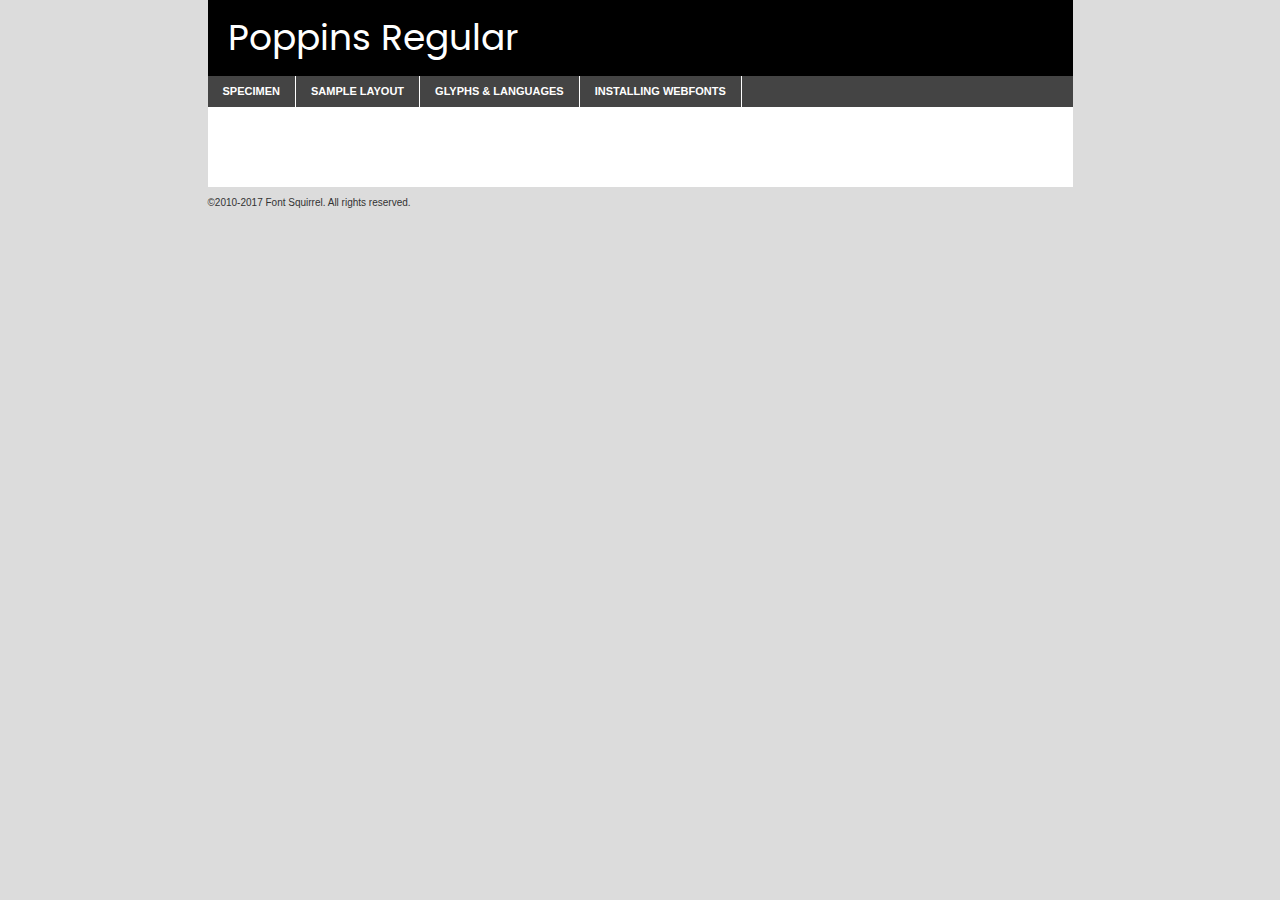
<file: Site Radisol/componentes/fonts/poppins-regular-demo.html>
<!DOCTYPE html PUBLIC "-//W3C//DTD XHTML 1.0 Transitional//EN"
	"http://www.w3.org/TR/xhtml1/DTD/xhtml1-transitional.dtd">

<html xmlns="http://www.w3.org/1999/xhtml" xml:lang="en" lang="en">
<head>
	<meta http-equiv="Content-Type" content="text/html; charset=utf-8" />
	<script src="http://ajax.googleapis.com/ajax/libs/jquery/1.7.2/jquery.min.js" type="text/javascript" charset="utf-8"></script>
	<script type="text/javascript">
	(function($){$.fn.easyTabs=function(option){var param=jQuery.extend({fadeSpeed:"fast",defaultContent:1,activeClass:'active'},option);$(this).each(function(){var thisId="#"+this.id;if(param.defaultContent==''){param.defaultContent=1;}
	if(typeof param.defaultContent=="number")
	{var defaultTab=$(thisId+" .tabs li:eq("+(param.defaultContent-1)+") a").attr('href').substr(1);}else{var defaultTab=param.defaultContent;}
	$(thisId+" .tabs li a").each(function(){var tabToHide=$(this).attr('href').substr(1);$("#"+tabToHide).addClass('easytabs-tab-content');});hideAll();changeContent(defaultTab);function hideAll(){$(thisId+" .easytabs-tab-content").hide();}
	function changeContent(tabId){hideAll();$(thisId+" .tabs li").removeClass(param.activeClass);$(thisId+" .tabs li a[href=#"+tabId+"]").closest('li').addClass(param.activeClass);if(param.fadeSpeed!="none")
	{$(thisId+" #"+tabId).fadeIn(param.fadeSpeed);}else{$(thisId+" #"+tabId).show();}}
	$(thisId+" .tabs li").click(function(){var tabId=$(this).find('a').attr('href').substr(1);changeContent(tabId);return false;});});}})(jQuery);
	</script>
	<link rel="stylesheet" href="specimen_files/specimen_stylesheet.css" type="text/css" charset="utf-8" />
	<link rel="stylesheet" href="stylesheet.css" type="text/css" charset="utf-8" />

	<style type="text/css">
					body{
				font-family: 'poppinsregular';
							}
		</style>

	<title>Poppins Regular Specimen</title>
	
	
	<script type="text/javascript" charset="utf-8">
		$(document).ready(function() {
			$('#container').easyTabs({defaultContent:1});
		});
	</script>
</head>

<body>
<div id="container">
	<div id="header">
		Poppins Regular	</div>
	<ul class="tabs">
		<li><a href="#specimen">Specimen</a></li>
		<li><a href="#layout">Sample Layout</a></li>
				<li><a href="#glyphs">Glyphs &amp; Languages</a></li>
		<li><a href="#installing">Installing Webfonts</a></li>
		
	</ul>
	
	<div id="main_content">

		
			<div id="specimen">
		
				<div class="section">
					<div class="grid12 firstcol">
						<div class="huge">AaBb</div>
					</div>
				</div>
		
				<div class="section">
					<div class="glyph_range">A&#x200B;B&#x200b;C&#x200b;D&#x200b;E&#x200b;F&#x200b;G&#x200b;H&#x200b;I&#x200b;J&#x200b;K&#x200b;L&#x200b;M&#x200b;N&#x200b;O&#x200b;P&#x200b;Q&#x200b;R&#x200b;S&#x200b;T&#x200b;U&#x200b;V&#x200b;W&#x200b;X&#x200b;Y&#x200b;Z&#x200b;a&#x200b;b&#x200b;c&#x200b;d&#x200b;e&#x200b;f&#x200b;g&#x200b;h&#x200b;i&#x200b;j&#x200b;k&#x200b;l&#x200b;m&#x200b;n&#x200b;o&#x200b;p&#x200b;q&#x200b;r&#x200b;s&#x200b;t&#x200b;u&#x200b;v&#x200b;w&#x200b;x&#x200b;y&#x200b;z&#x200b;1&#x200b;2&#x200b;3&#x200b;4&#x200b;5&#x200b;6&#x200b;7&#x200b;8&#x200b;9&#x200b;0&#x200b;&amp;&#x200b;.&#x200b;,&#x200b;?&#x200b;!&#x200b;&#64;&#x200b;(&#x200b;)&#x200b;#&#x200b;$&#x200b;%&#x200b;*&#x200b;+&#x200b;-&#x200b;=&#x200b;:&#x200b;;</div>
				</div>
				<div class="section">
					<div class="grid12 firstcol">
						<table class="sample_table">
							<tr><td>10</td><td class="size10">abcdefghijklmnopqrstuvwxyzABCDEFGHIJKLMNOPQRSTUVWXYZ0123456789abcdefghijklmnopqrstuvwxyzABCDEFGHIJKLMNOPQRSTUVWXYZ0123456789abcdefghijklmnopqrstuvwxyzABCDEFGHIJKLMNOPQRSTUVWXYZ</td></tr>
							<tr><td>11</td><td class="size11">abcdefghijklmnopqrstuvwxyzABCDEFGHIJKLMNOPQRSTUVWXYZ0123456789abcdefghijklmnopqrstuvwxyzABCDEFGHIJKLMNOPQRSTUVWXYZ0123456789abcdefghijklmnopqrstuvwxyzABCDEFGHIJKLMNOPQRSTUVWXYZ</td></tr>
							<tr><td>12</td><td class="size12">abcdefghijklmnopqrstuvwxyzABCDEFGHIJKLMNOPQRSTUVWXYZ0123456789abcdefghijklmnopqrstuvwxyzABCDEFGHIJKLMNOPQRSTUVWXYZ0123456789abcdefghijklmnopqrstuvwxyzABCDEFGHIJKLMNOPQRSTUVWXYZ</td></tr>
							<tr><td>13</td><td class="size13">abcdefghijklmnopqrstuvwxyzABCDEFGHIJKLMNOPQRSTUVWXYZ0123456789abcdefghijklmnopqrstuvwxyzABCDEFGHIJKLMNOPQRSTUVWXYZ0123456789abcdefghijklmnopqrstuvwxyzABCDEFGHIJKLMNOPQRSTUVWXYZ</td></tr>
							<tr><td>14</td><td class="size14">abcdefghijklmnopqrstuvwxyzABCDEFGHIJKLMNOPQRSTUVWXYZ0123456789abcdefghijklmnopqrstuvwxyzABCDEFGHIJKLMNOPQRSTUVWXYZ0123456789abcdefghijklmnopqrstuvwxyzABCDEFGHIJKLMNOPQRSTUVWXYZ</td></tr>
							<tr><td>16</td><td class="size16">abcdefghijklmnopqrstuvwxyzABCDEFGHIJKLMNOPQRSTUVWXYZ0123456789abcdefghijklmnopqrstuvwxyzABCDEFGHIJKLMNOPQRSTUVWXYZ</td></tr>
							<tr><td>18</td><td class="size18">abcdefghijklmnopqrstuvwxyzABCDEFGHIJKLMNOPQRSTUVWXYZ0123456789abcdefghijklmnopqrstuvwxyzABCDEFGHIJKLMNOPQRSTUVWXYZ</td></tr>
							<tr><td>20</td><td class="size20">abcdefghijklmnopqrstuvwxyzABCDEFGHIJKLMNOPQRSTUVWXYZ0123456789abcdefghijklmnopqrstuvwxyzABCDEFGHIJKLMNOPQRSTUVWXYZ</td></tr>
							<tr><td>24</td><td class="size24">abcdefghijklmnopqrstuvwxyzABCDEFGHIJKLMNOPQRSTUVWXYZ0123456789abcdefghijklmnopqrstuvwxyzABCDEFGHIJKLMNOPQRSTUVWXYZ</td></tr>
							<tr><td>30</td><td class="size30">abcdefghijklmnopqrstuvwxyzABCDEFGHIJKLMNOPQRSTUVWXYZ0123456789abcdefghijklmnopqrstuvwxyzABCDEFGHIJKLMNOPQRSTUVWXYZ</td></tr>
							<tr><td>36</td><td class="size36">abcdefghijklmnopqrstuvwxyzABCDEFGHIJKLMNOPQRSTUVWXYZ0123456789abcdefghijklmnopqrstuvwxyzABCDEFGHIJKLMNOPQRSTUVWXYZ</td></tr>
							<tr><td>48</td><td class="size48">abcdefghijklmnopqrstuvwxyzABCDEFGHIJKLMNOPQRSTUVWXYZ0123456789abcdefghijklmnopqrstuvwxyzABCDEFGHIJKLMNOPQRSTUVWXYZ</td></tr>
							<tr><td>60</td><td class="size60">abcdefghijklmnopqrstuvwxyzABCDEFGHIJKLMNOPQRSTUVWXYZ0123456789abcdefghijklmnopqrstuvwxyzABCDEFGHIJKLMNOPQRSTUVWXYZ</td></tr>
							<tr><td>72</td><td class="size72">abcdefghijklmnopqrstuvwxyzABCDEFGHIJKLMNOPQRSTUVWXYZ0123456789abcdefghijklmnopqrstuvwxyzABCDEFGHIJKLMNOPQRSTUVWXYZ</td></tr>
							<tr><td>90</td><td class="size90">abcdefghijklmnopqrstuvwxyzABCDEFGHIJKLMNOPQRSTUVWXYZ0123456789abcdefghijklmnopqrstuvwxyzABCDEFGHIJKLMNOPQRSTUVWXYZ</td></tr>
						</table>
				
					</div>
			
				</div>
		
		
		
								<div class="section" id="bodycomparison">


										<div id="xheight">
				<div class="fontbody">&#x25FC;&#x25FC;&#x25FC;&#x25FC;&#x25FC;&#x25FC;&#x25FC;&#x25FC;&#x25FC;&#x25FC;&#x25FC;&#x25FC;&#x25FC;&#x25FC;&#x25FC;&#x25FC;&#x25FC;&#x25FC;&#x25FC;&#x25FC;&#x25FC;&#x25FC;&#x25FC;&#x25FC;&#x25FC;&#x25FC;&#x25FC;&#x25FC;&#x25FC;&#x25FC;&#x25FC;&#x25FC;&#x25FC;&#x25FC;&#x25FC;&#x25FC;&#x25FC;&#x25FC;&#x25FC;&#x25FC;&#x25FC;&#x25FC;&#x25FC;&#x25FC;&#x25FC;&#x25FC;&#x25FC;&#x25FC;&#x25FC;&#x25FC;&#x25FC;&#x25FC;&#x25FC;&#x25FC;&#x25FC;&#x25FC;&#x25FC;&#x25FC;&#x25FC;&#x25FC;&#x25FC;&#x25FC;&#x25FC;&#x25FC;&#x25FC;&#x25FC;&#x25FC;&#x25FC;&#x25FC;&#x25FC;&#x25FC;&#x25FC;&#x25FC;&#x25FC;&#x25FC;&#x25FC;&#x25FC;&#x25FC;&#x25FC;&#x25FC;&#x25FC;&#x25FC;&#x25FC;&#x25FC;&#x25FC;&#x25FC;&#x25FC;&#x25FC;&#x25FC;&#x25FC;&#x25FC;&#x25FC;&#x25FC;&#x25FC;&#x25FC;&#x25FC;&#x25FC;&#x25FC;&#x25FC;body</div><div class="arialbody">body</div><div class="verdanabody">body</div><div class="georgiabody">body</div></div>
										<div class="fontbody" style="z-index:1">
											body<span>Poppins Regular</span>
										</div>
										<div class="arialbody" style="z-index:1">
											body<span>Arial</span>
										</div>
										<div class="verdanabody" style="z-index:1">
											body<span>Verdana</span>
										</div>
										<div class="georgiabody" style="z-index:1">
											body<span>Georgia</span>
										</div>



								</div>
		
		
				<div class="section psample psample_row1" id="">
					
					<div class="grid2 firstcol">
						<p class="size10"><span>10.</span>Aenean lacinia bibendum nulla sed consectetur. Fusce dapibus, tellus ac cursus commodo, tortor mauris condimentum nibh, ut fermentum massa justo sit amet risus. Nullam id dolor id nibh ultricies vehicula ut id elit. Cum sociis natoque penatibus et magnis dis parturient montes, nascetur ridiculus mus. Nulla vitae elit libero, a pharetra augue.</p>
			
					</div>
					<div class="grid3">
						<p class="size11"><span>11.</span>Aenean lacinia bibendum nulla sed consectetur. Fusce dapibus, tellus ac cursus commodo, tortor mauris condimentum nibh, ut fermentum massa justo sit amet risus. Nullam id dolor id nibh ultricies vehicula ut id elit. Cum sociis natoque penatibus et magnis dis parturient montes, nascetur ridiculus mus. Nulla vitae elit libero, a pharetra augue.</p>
			
					</div>
					<div class="grid3">
						<p class="size12"><span>12.</span>Aenean lacinia bibendum nulla sed consectetur. Fusce dapibus, tellus ac cursus commodo, tortor mauris condimentum nibh, ut fermentum massa justo sit amet risus. Nullam id dolor id nibh ultricies vehicula ut id elit. Cum sociis natoque penatibus et magnis dis parturient montes, nascetur ridiculus mus. Nulla vitae elit libero, a pharetra augue.</p>
			
					</div>
					<div class="grid4">
						<p class="size13"><span>13.</span>Aenean lacinia bibendum nulla sed consectetur. Fusce dapibus, tellus ac cursus commodo, tortor mauris condimentum nibh, ut fermentum massa justo sit amet risus. Nullam id dolor id nibh ultricies vehicula ut id elit. Cum sociis natoque penatibus et magnis dis parturient montes, nascetur ridiculus mus. Nulla vitae elit libero, a pharetra augue.</p>
			
					</div>
					<div class="white_blend"></div>
					
				</div>
				<div class="section psample psample_row2" id="">
					<div class="grid3 firstcol">
						<p class="size14"><span>14.</span>Aenean lacinia bibendum nulla sed consectetur. Fusce dapibus, tellus ac cursus commodo, tortor mauris condimentum nibh, ut fermentum massa justo sit amet risus. Nullam id dolor id nibh ultricies vehicula ut id elit. Cum sociis natoque penatibus et magnis dis parturient montes, nascetur ridiculus mus. Nulla vitae elit libero, a pharetra augue.</p>
			
					</div>
					<div class="grid4">
						<p class="size16"><span>16.</span>Aenean lacinia bibendum nulla sed consectetur. Fusce dapibus, tellus ac cursus commodo, tortor mauris condimentum nibh, ut fermentum massa justo sit amet risus. Nullam id dolor id nibh ultricies vehicula ut id elit. Cum sociis natoque penatibus et magnis dis parturient montes, nascetur ridiculus mus. Nulla vitae elit libero, a pharetra augue.</p>
			
					</div>
					<div class="grid5">
						<p class="size18"><span>18.</span>Aenean lacinia bibendum nulla sed consectetur. Fusce dapibus, tellus ac cursus commodo, tortor mauris condimentum nibh, ut fermentum massa justo sit amet risus. Nullam id dolor id nibh ultricies vehicula ut id elit. Cum sociis natoque penatibus et magnis dis parturient montes, nascetur ridiculus mus. Nulla vitae elit libero, a pharetra augue.</p>
			
					</div>

					<div class="white_blend"></div>

				</div>
				
				<div class="section psample psample_row3" id="">
					<div class="grid5 firstcol">
						<p class="size20"><span>20.</span>Aenean lacinia bibendum nulla sed consectetur. Fusce dapibus, tellus ac cursus commodo, tortor mauris condimentum nibh, ut fermentum massa justo sit amet risus. Nullam id dolor id nibh ultricies vehicula ut id elit. Cum sociis natoque penatibus et magnis dis parturient montes, nascetur ridiculus mus. Nulla vitae elit libero, a pharetra augue.</p>
					</div>
					<div class="grid7">
						<p class="size24"><span>24.</span>Aenean lacinia bibendum nulla sed consectetur. Fusce dapibus, tellus ac cursus commodo, tortor mauris condimentum nibh, ut fermentum massa justo sit amet risus. Nullam id dolor id nibh ultricies vehicula ut id elit. Cum sociis natoque penatibus et magnis dis parturient montes, nascetur ridiculus mus. Nulla vitae elit libero, a pharetra augue.</p>
					</div>
					
					<div class="white_blend"></div>
					
				</div>
				
				<div class="section psample psample_row4" id="">
					<div class="grid12 firstcol">
						<p class="size30"><span>30.</span>Aenean lacinia bibendum nulla sed consectetur. Fusce dapibus, tellus ac cursus commodo, tortor mauris condimentum nibh, ut fermentum massa justo sit amet risus. Nullam id dolor id nibh ultricies vehicula ut id elit. Cum sociis natoque penatibus et magnis dis parturient montes, nascetur ridiculus mus. Nulla vitae elit libero, a pharetra augue.</p>
					</div>
					<div class="white_blend"></div>
					
				</div>
				
				
				
				<div class="section psample psample_row1 fullreverse">
					<div class="grid2 firstcol">
						<p class="size10"><span>10.</span>Aenean lacinia bibendum nulla sed consectetur. Fusce dapibus, tellus ac cursus commodo, tortor mauris condimentum nibh, ut fermentum massa justo sit amet risus. Nullam id dolor id nibh ultricies vehicula ut id elit. Cum sociis natoque penatibus et magnis dis parturient montes, nascetur ridiculus mus. Nulla vitae elit libero, a pharetra augue.</p>
			
					</div>
					<div class="grid3">
						<p class="size11"><span>11.</span>Aenean lacinia bibendum nulla sed consectetur. Fusce dapibus, tellus ac cursus commodo, tortor mauris condimentum nibh, ut fermentum massa justo sit amet risus. Nullam id dolor id nibh ultricies vehicula ut id elit. Cum sociis natoque penatibus et magnis dis parturient montes, nascetur ridiculus mus. Nulla vitae elit libero, a pharetra augue.</p>
			
					</div>
					<div class="grid3">
						<p class="size12"><span>12.</span>Aenean lacinia bibendum nulla sed consectetur. Fusce dapibus, tellus ac cursus commodo, tortor mauris condimentum nibh, ut fermentum massa justo sit amet risus. Nullam id dolor id nibh ultricies vehicula ut id elit. Cum sociis natoque penatibus et magnis dis parturient montes, nascetur ridiculus mus. Nulla vitae elit libero, a pharetra augue.</p>
			
					</div>
					<div class="grid4">
						<p class="size13"><span>13.</span>Aenean lacinia bibendum nulla sed consectetur. Fusce dapibus, tellus ac cursus commodo, tortor mauris condimentum nibh, ut fermentum massa justo sit amet risus. Nullam id dolor id nibh ultricies vehicula ut id elit. Cum sociis natoque penatibus et magnis dis parturient montes, nascetur ridiculus mus. Nulla vitae elit libero, a pharetra augue.</p>
			
					</div>
					<div class="black_blend"></div>
					
				</div>
				
				<div class="section psample psample_row2 fullreverse">
					<div class="grid3 firstcol">
						<p class="size14"><span>14.</span>Aenean lacinia bibendum nulla sed consectetur. Fusce dapibus, tellus ac cursus commodo, tortor mauris condimentum nibh, ut fermentum massa justo sit amet risus. Nullam id dolor id nibh ultricies vehicula ut id elit. Cum sociis natoque penatibus et magnis dis parturient montes, nascetur ridiculus mus. Nulla vitae elit libero, a pharetra augue.</p>
			
					</div>
					<div class="grid4">
						<p class="size16"><span>16.</span>Aenean lacinia bibendum nulla sed consectetur. Fusce dapibus, tellus ac cursus commodo, tortor mauris condimentum nibh, ut fermentum massa justo sit amet risus. Nullam id dolor id nibh ultricies vehicula ut id elit. Cum sociis natoque penatibus et magnis dis parturient montes, nascetur ridiculus mus. Nulla vitae elit libero, a pharetra augue.</p>
			
					</div>
					<div class="grid5">
						<p class="size18"><span>18.</span>Aenean lacinia bibendum nulla sed consectetur. Fusce dapibus, tellus ac cursus commodo, tortor mauris condimentum nibh, ut fermentum massa justo sit amet risus. Nullam id dolor id nibh ultricies vehicula ut id elit. Cum sociis natoque penatibus et magnis dis parturient montes, nascetur ridiculus mus. Nulla vitae elit libero, a pharetra augue.</p>
			
					</div>
					<div class="black_blend"></div>

				</div>
				
				<div class="section psample fullreverse psample_row3" id="">
					<div class="grid5 firstcol">
						<p class="size20"><span>20.</span>Aenean lacinia bibendum nulla sed consectetur. Fusce dapibus, tellus ac cursus commodo, tortor mauris condimentum nibh, ut fermentum massa justo sit amet risus. Nullam id dolor id nibh ultricies vehicula ut id elit. Cum sociis natoque penatibus et magnis dis parturient montes, nascetur ridiculus mus. Nulla vitae elit libero, a pharetra augue.</p>
					</div>
					<div class="grid7">
						<p class="size24"><span>24.</span>Aenean lacinia bibendum nulla sed consectetur. Fusce dapibus, tellus ac cursus commodo, tortor mauris condimentum nibh, ut fermentum massa justo sit amet risus. Nullam id dolor id nibh ultricies vehicula ut id elit. Cum sociis natoque penatibus et magnis dis parturient montes, nascetur ridiculus mus. Nulla vitae elit libero, a pharetra augue.</p>
					</div>
					
					<div class="black_blend"></div>
					
				</div>
				
				<div class="section psample fullreverse psample_row4" id="" style="border-bottom: 20px #000 solid;">
					<div class="grid12 firstcol">
						<p class="size30"><span>30.</span>Aenean lacinia bibendum nulla sed consectetur. Fusce dapibus, tellus ac cursus commodo, tortor mauris condimentum nibh, ut fermentum massa justo sit amet risus. Nullam id dolor id nibh ultricies vehicula ut id elit. Cum sociis natoque penatibus et magnis dis parturient montes, nascetur ridiculus mus. Nulla vitae elit libero, a pharetra augue.</p>
					</div>
					<div class="black_blend"></div>
					
				</div>
				
				
				
				
			</div>
			
			<div id="layout">
				
				<div class="section">
					
					<div class="grid12 firstcol">
						<h1>Lorem Ipsum Dolor</h1>
						<h2>Etiam porta sem malesuada magna mollis euismod</h2>
						
						<p class="byline">By <a href="#link">Aenean Lacinia</a></p>
					</div>
				</div>
				<div class="section">
					<div class="grid8 firstcol">
						<p class="large">Donec sed odio dui. Morbi leo risus, porta ac consectetur ac, vestibulum at eros. Fusce dapibus, tellus ac cursus commodo, tortor mauris condimentum nibh, ut fermentum massa justo sit amet risus. </p>

						
						<h3>Pellentesque ornare sem</h3>

						<p>Maecenas sed diam eget risus varius blandit sit amet non magna. Maecenas faucibus mollis interdum. Donec ullamcorper nulla non metus auctor fringilla. Nullam id dolor id nibh ultricies vehicula ut id elit. Nullam id dolor id nibh ultricies vehicula ut id elit. </p>

						<p>Aenean eu leo quam. Pellentesque ornare sem lacinia quam venenatis vestibulum. Lorem ipsum dolor sit amet, consectetur adipiscing elit. Cum sociis natoque penatibus et magnis dis parturient montes, nascetur ridiculus mus. </p>

						<p>Nulla vitae elit libero, a pharetra augue. Praesent commodo cursus magna, vel scelerisque nisl consectetur et. Aenean lacinia bibendum nulla sed consectetur. </p>

						<p>Nullam quis risus eget urna mollis ornare vel eu leo. Nullam quis risus eget urna mollis ornare vel eu leo. Maecenas sed diam eget risus varius blandit sit amet non magna. Donec ullamcorper nulla non metus auctor fringilla. </p>

						<h3>Cras mattis consectetur</h3>

						<p>Aenean eu leo quam. Pellentesque ornare sem lacinia quam venenatis vestibulum. Aenean lacinia bibendum nulla sed consectetur. Integer posuere erat a ante venenatis dapibus posuere velit aliquet. Cras mattis consectetur purus sit amet fermentum. </p>

						<p>Nullam id dolor id nibh ultricies vehicula ut id elit. Nullam quis risus eget urna mollis ornare vel eu leo. Cras mattis consectetur purus sit amet fermentum.</p>
					</div>
					
					<div class="grid4 sidebar">
						
						<div class="box reverse">
							<p class="last">Nullam quis risus eget urna mollis ornare vel eu leo. Donec ullamcorper nulla non metus auctor fringilla. Cras mattis consectetur purus sit amet fermentum. Sed posuere consectetur est at lobortis. Lorem ipsum dolor sit amet, consectetur adipiscing elit. </p>
						</div>
						
						<p class="caption">Maecenas sed diam eget risus varius.</p>

						<p>Vestibulum id ligula porta felis euismod semper. Integer posuere erat a ante venenatis dapibus posuere velit aliquet. Vestibulum id ligula porta felis euismod semper. Sed posuere consectetur est at lobortis. Maecenas sed diam eget risus varius blandit sit amet non magna. Fusce dapibus, tellus ac cursus commodo, tortor mauris condimentum nibh, ut fermentum massa justo sit amet risus. </p>

					

						<p>Duis mollis, est non commodo luctus, nisi erat porttitor ligula, eget lacinia odio sem nec elit. Aenean lacinia bibendum nulla sed consectetur. Vivamus sagittis lacus vel augue laoreet rutrum faucibus dolor auctor. Aenean lacinia bibendum nulla sed consectetur. Nullam quis risus eget urna mollis ornare vel eu leo. </p>

						<p>Praesent commodo cursus magna, vel scelerisque nisl consectetur et. Donec ullamcorper nulla non metus auctor fringilla. Maecenas faucibus mollis interdum. Fusce dapibus, tellus ac cursus commodo, tortor mauris condimentum nibh, ut fermentum massa justo sit amet risus. </p>

					</div>
				</div>
				
			</div>


			



		<div id="glyphs">
			<div class="section">
				<div class="grid12 firstcol">
			
				<h1>Language Support</h1>
				<p>The subset of Poppins Regular in this kit supports the following languages:<br />
			
					Albanian, Basque, Breton, Chamorro, Danish, Dutch, English, Faroese, Finnish, French, Frisian, Galician, German, Icelandic, Italian, Malagasy, Norwegian, Portuguese, Spanish, Alsatian, Aragonese, Arapaho, Arrernte, Asturian, Aymara, Bislama, Cebuano, Corsican, Fijian, French_creole, Genoese, Gilbertese, Greenlandic, Haitian_creole, Hiligaynon, Hmong, Hopi, Ibanag, Iloko_ilokano, Indonesian, Interglossa_glosa, Interlingua, Irish_gaelic, Jerriais, Lojban, Lombard, Luxembourgeois, Manx, Mohawk, Norfolk_pitcairnese, Occitan, Oromo, Pangasinan, Papiamento, Piedmontese, Potawatomi, Rhaeto-romance, Romansh, Rotokas, Sami_lule, Samoan, Sardinian, Scots_gaelic, Seychelles_creole, Shona, Sicilian, Somali, Southern_ndebele, Swahili, Swati_swazi, Tagalog_filipino_pilipino, Tetum, Tok_pisin, Uyghur_latinized, Volapuk, Walloon, Warlpiri, Xhosa, Yapese, Zulu, Latinbasic, Ubasic, Demo				</p>
				<h1>Glyph Chart</h1>
				<p>The subset of Poppins Regular in this kit includes all the glyphs listed below. Unicode entities are included above each glyph to help you insert individual characters into your layout.</p>
				<div id="glyph_chart">
			
																														 <div><p>&amp;#13;</p>&#13;</div>
																				 <div><p>&amp;#32;</p>&#32;</div>
																				 <div><p>&amp;#33;</p>&#33;</div>
																				 <div><p>&amp;#34;</p>&#34;</div>
																				 <div><p>&amp;#35;</p>&#35;</div>
																				 <div><p>&amp;#36;</p>&#36;</div>
																				 <div><p>&amp;#37;</p>&#37;</div>
																				 <div><p>&amp;#38;</p>&#38;</div>
																				 <div><p>&amp;#39;</p>&#39;</div>
																				 <div><p>&amp;#40;</p>&#40;</div>
																				 <div><p>&amp;#41;</p>&#41;</div>
																				 <div><p>&amp;#42;</p>&#42;</div>
																				 <div><p>&amp;#43;</p>&#43;</div>
																				 <div><p>&amp;#44;</p>&#44;</div>
																				 <div><p>&amp;#45;</p>&#45;</div>
																				 <div><p>&amp;#46;</p>&#46;</div>
																				 <div><p>&amp;#47;</p>&#47;</div>
																				 <div><p>&amp;#48;</p>&#48;</div>
																				 <div><p>&amp;#49;</p>&#49;</div>
																				 <div><p>&amp;#50;</p>&#50;</div>
																				 <div><p>&amp;#51;</p>&#51;</div>
																				 <div><p>&amp;#52;</p>&#52;</div>
																				 <div><p>&amp;#53;</p>&#53;</div>
																				 <div><p>&amp;#54;</p>&#54;</div>
																				 <div><p>&amp;#55;</p>&#55;</div>
																				 <div><p>&amp;#56;</p>&#56;</div>
																				 <div><p>&amp;#57;</p>&#57;</div>
																				 <div><p>&amp;#58;</p>&#58;</div>
																				 <div><p>&amp;#59;</p>&#59;</div>
																				 <div><p>&amp;#60;</p>&#60;</div>
																				 <div><p>&amp;#61;</p>&#61;</div>
																				 <div><p>&amp;#62;</p>&#62;</div>
																				 <div><p>&amp;#63;</p>&#63;</div>
																				 <div><p>&amp;#64;</p>&#64;</div>
																				 <div><p>&amp;#65;</p>&#65;</div>
																				 <div><p>&amp;#66;</p>&#66;</div>
																				 <div><p>&amp;#67;</p>&#67;</div>
																				 <div><p>&amp;#68;</p>&#68;</div>
																				 <div><p>&amp;#69;</p>&#69;</div>
																				 <div><p>&amp;#70;</p>&#70;</div>
																				 <div><p>&amp;#71;</p>&#71;</div>
																				 <div><p>&amp;#72;</p>&#72;</div>
																				 <div><p>&amp;#73;</p>&#73;</div>
																				 <div><p>&amp;#74;</p>&#74;</div>
																				 <div><p>&amp;#75;</p>&#75;</div>
																				 <div><p>&amp;#76;</p>&#76;</div>
																				 <div><p>&amp;#77;</p>&#77;</div>
																				 <div><p>&amp;#78;</p>&#78;</div>
																				 <div><p>&amp;#79;</p>&#79;</div>
																				 <div><p>&amp;#80;</p>&#80;</div>
																				 <div><p>&amp;#81;</p>&#81;</div>
																				 <div><p>&amp;#82;</p>&#82;</div>
																				 <div><p>&amp;#83;</p>&#83;</div>
																				 <div><p>&amp;#84;</p>&#84;</div>
																				 <div><p>&amp;#85;</p>&#85;</div>
																				 <div><p>&amp;#86;</p>&#86;</div>
																				 <div><p>&amp;#87;</p>&#87;</div>
																				 <div><p>&amp;#88;</p>&#88;</div>
																				 <div><p>&amp;#89;</p>&#89;</div>
																				 <div><p>&amp;#90;</p>&#90;</div>
																				 <div><p>&amp;#91;</p>&#91;</div>
																				 <div><p>&amp;#92;</p>&#92;</div>
																				 <div><p>&amp;#93;</p>&#93;</div>
																				 <div><p>&amp;#94;</p>&#94;</div>
																				 <div><p>&amp;#95;</p>&#95;</div>
																				 <div><p>&amp;#96;</p>&#96;</div>
																				 <div><p>&amp;#97;</p>&#97;</div>
																				 <div><p>&amp;#98;</p>&#98;</div>
																				 <div><p>&amp;#99;</p>&#99;</div>
																				 <div><p>&amp;#100;</p>&#100;</div>
																				 <div><p>&amp;#101;</p>&#101;</div>
																				 <div><p>&amp;#102;</p>&#102;</div>
																				 <div><p>&amp;#103;</p>&#103;</div>
																				 <div><p>&amp;#104;</p>&#104;</div>
																				 <div><p>&amp;#105;</p>&#105;</div>
																				 <div><p>&amp;#106;</p>&#106;</div>
																				 <div><p>&amp;#107;</p>&#107;</div>
																				 <div><p>&amp;#108;</p>&#108;</div>
																				 <div><p>&amp;#109;</p>&#109;</div>
																				 <div><p>&amp;#110;</p>&#110;</div>
																				 <div><p>&amp;#111;</p>&#111;</div>
																				 <div><p>&amp;#112;</p>&#112;</div>
																				 <div><p>&amp;#113;</p>&#113;</div>
																				 <div><p>&amp;#114;</p>&#114;</div>
																				 <div><p>&amp;#115;</p>&#115;</div>
																				 <div><p>&amp;#116;</p>&#116;</div>
																				 <div><p>&amp;#117;</p>&#117;</div>
																				 <div><p>&amp;#118;</p>&#118;</div>
																				 <div><p>&amp;#119;</p>&#119;</div>
																				 <div><p>&amp;#120;</p>&#120;</div>
																				 <div><p>&amp;#121;</p>&#121;</div>
																				 <div><p>&amp;#122;</p>&#122;</div>
																				 <div><p>&amp;#123;</p>&#123;</div>
																				 <div><p>&amp;#124;</p>&#124;</div>
																				 <div><p>&amp;#125;</p>&#125;</div>
																				 <div><p>&amp;#126;</p>&#126;</div>
																				 <div><p>&amp;#160;</p>&#160;</div>
																				 <div><p>&amp;#161;</p>&#161;</div>
																				 <div><p>&amp;#162;</p>&#162;</div>
																				 <div><p>&amp;#163;</p>&#163;</div>
																				 <div><p>&amp;#164;</p>&#164;</div>
																				 <div><p>&amp;#165;</p>&#165;</div>
																				 <div><p>&amp;#166;</p>&#166;</div>
																				 <div><p>&amp;#167;</p>&#167;</div>
																				 <div><p>&amp;#168;</p>&#168;</div>
																				 <div><p>&amp;#169;</p>&#169;</div>
																				 <div><p>&amp;#170;</p>&#170;</div>
																				 <div><p>&amp;#171;</p>&#171;</div>
																				 <div><p>&amp;#172;</p>&#172;</div>
																				 <div><p>&amp;#173;</p>&#173;</div>
																				 <div><p>&amp;#174;</p>&#174;</div>
																				 <div><p>&amp;#175;</p>&#175;</div>
																				 <div><p>&amp;#176;</p>&#176;</div>
																				 <div><p>&amp;#177;</p>&#177;</div>
																				 <div><p>&amp;#178;</p>&#178;</div>
																				 <div><p>&amp;#179;</p>&#179;</div>
																				 <div><p>&amp;#180;</p>&#180;</div>
																				 <div><p>&amp;#181;</p>&#181;</div>
																				 <div><p>&amp;#182;</p>&#182;</div>
																				 <div><p>&amp;#183;</p>&#183;</div>
																				 <div><p>&amp;#184;</p>&#184;</div>
																				 <div><p>&amp;#185;</p>&#185;</div>
																				 <div><p>&amp;#186;</p>&#186;</div>
																				 <div><p>&amp;#187;</p>&#187;</div>
																				 <div><p>&amp;#188;</p>&#188;</div>
																				 <div><p>&amp;#189;</p>&#189;</div>
																				 <div><p>&amp;#190;</p>&#190;</div>
																				 <div><p>&amp;#191;</p>&#191;</div>
																				 <div><p>&amp;#192;</p>&#192;</div>
																				 <div><p>&amp;#193;</p>&#193;</div>
																				 <div><p>&amp;#194;</p>&#194;</div>
																				 <div><p>&amp;#195;</p>&#195;</div>
																				 <div><p>&amp;#196;</p>&#196;</div>
																				 <div><p>&amp;#197;</p>&#197;</div>
																				 <div><p>&amp;#198;</p>&#198;</div>
																				 <div><p>&amp;#199;</p>&#199;</div>
																				 <div><p>&amp;#200;</p>&#200;</div>
																				 <div><p>&amp;#201;</p>&#201;</div>
																				 <div><p>&amp;#202;</p>&#202;</div>
																				 <div><p>&amp;#203;</p>&#203;</div>
																				 <div><p>&amp;#204;</p>&#204;</div>
																				 <div><p>&amp;#205;</p>&#205;</div>
																				 <div><p>&amp;#206;</p>&#206;</div>
																				 <div><p>&amp;#207;</p>&#207;</div>
																				 <div><p>&amp;#208;</p>&#208;</div>
																				 <div><p>&amp;#209;</p>&#209;</div>
																				 <div><p>&amp;#210;</p>&#210;</div>
																				 <div><p>&amp;#211;</p>&#211;</div>
																				 <div><p>&amp;#212;</p>&#212;</div>
																				 <div><p>&amp;#213;</p>&#213;</div>
																				 <div><p>&amp;#214;</p>&#214;</div>
																				 <div><p>&amp;#215;</p>&#215;</div>
																				 <div><p>&amp;#216;</p>&#216;</div>
																				 <div><p>&amp;#217;</p>&#217;</div>
																				 <div><p>&amp;#218;</p>&#218;</div>
																				 <div><p>&amp;#219;</p>&#219;</div>
																				 <div><p>&amp;#220;</p>&#220;</div>
																				 <div><p>&amp;#221;</p>&#221;</div>
																				 <div><p>&amp;#222;</p>&#222;</div>
																				 <div><p>&amp;#223;</p>&#223;</div>
																				 <div><p>&amp;#224;</p>&#224;</div>
																				 <div><p>&amp;#225;</p>&#225;</div>
																				 <div><p>&amp;#226;</p>&#226;</div>
																				 <div><p>&amp;#227;</p>&#227;</div>
																				 <div><p>&amp;#228;</p>&#228;</div>
																				 <div><p>&amp;#229;</p>&#229;</div>
																				 <div><p>&amp;#230;</p>&#230;</div>
																				 <div><p>&amp;#231;</p>&#231;</div>
																				 <div><p>&amp;#232;</p>&#232;</div>
																				 <div><p>&amp;#233;</p>&#233;</div>
																				 <div><p>&amp;#234;</p>&#234;</div>
																				 <div><p>&amp;#235;</p>&#235;</div>
																				 <div><p>&amp;#236;</p>&#236;</div>
																				 <div><p>&amp;#237;</p>&#237;</div>
																				 <div><p>&amp;#238;</p>&#238;</div>
																				 <div><p>&amp;#239;</p>&#239;</div>
																				 <div><p>&amp;#240;</p>&#240;</div>
																				 <div><p>&amp;#241;</p>&#241;</div>
																				 <div><p>&amp;#242;</p>&#242;</div>
																				 <div><p>&amp;#243;</p>&#243;</div>
																				 <div><p>&amp;#244;</p>&#244;</div>
																				 <div><p>&amp;#245;</p>&#245;</div>
																				 <div><p>&amp;#246;</p>&#246;</div>
																				 <div><p>&amp;#247;</p>&#247;</div>
																				 <div><p>&amp;#248;</p>&#248;</div>
																				 <div><p>&amp;#249;</p>&#249;</div>
																				 <div><p>&amp;#250;</p>&#250;</div>
																				 <div><p>&amp;#251;</p>&#251;</div>
																				 <div><p>&amp;#252;</p>&#252;</div>
																				 <div><p>&amp;#253;</p>&#253;</div>
																				 <div><p>&amp;#254;</p>&#254;</div>
																				 <div><p>&amp;#255;</p>&#255;</div>
																				 <div><p>&amp;#338;</p>&#338;</div>
																				 <div><p>&amp;#339;</p>&#339;</div>
																				 <div><p>&amp;#376;</p>&#376;</div>
																				 <div><p>&amp;#710;</p>&#710;</div>
																				 <div><p>&amp;#732;</p>&#732;</div>
																				 <div><p>&amp;#8192;</p>&#8192;</div>
																				 <div><p>&amp;#8193;</p>&#8193;</div>
																				 <div><p>&amp;#8194;</p>&#8194;</div>
																				 <div><p>&amp;#8195;</p>&#8195;</div>
																				 <div><p>&amp;#8196;</p>&#8196;</div>
																				 <div><p>&amp;#8197;</p>&#8197;</div>
																				 <div><p>&amp;#8198;</p>&#8198;</div>
																				 <div><p>&amp;#8199;</p>&#8199;</div>
																				 <div><p>&amp;#8200;</p>&#8200;</div>
																				 <div><p>&amp;#8201;</p>&#8201;</div>
																				 <div><p>&amp;#8202;</p>&#8202;</div>
																				 <div><p>&amp;#8208;</p>&#8208;</div>
																				 <div><p>&amp;#8209;</p>&#8209;</div>
																				 <div><p>&amp;#8210;</p>&#8210;</div>
																				 <div><p>&amp;#8211;</p>&#8211;</div>
																				 <div><p>&amp;#8212;</p>&#8212;</div>
																				 <div><p>&amp;#8216;</p>&#8216;</div>
																				 <div><p>&amp;#8217;</p>&#8217;</div>
																				 <div><p>&amp;#8218;</p>&#8218;</div>
																				 <div><p>&amp;#8220;</p>&#8220;</div>
																				 <div><p>&amp;#8221;</p>&#8221;</div>
																				 <div><p>&amp;#8222;</p>&#8222;</div>
																				 <div><p>&amp;#8226;</p>&#8226;</div>
																				 <div><p>&amp;#8230;</p>&#8230;</div>
																				 <div><p>&amp;#8239;</p>&#8239;</div>
																				 <div><p>&amp;#8249;</p>&#8249;</div>
																				 <div><p>&amp;#8250;</p>&#8250;</div>
																				 <div><p>&amp;#8287;</p>&#8287;</div>
																				 <div><p>&amp;#8364;</p>&#8364;</div>
																				 <div><p>&amp;#8482;</p>&#8482;</div>
																				 <div><p>&amp;#64257;</p>&#64257;</div>
																				 <div><p>&amp;#64258;</p>&#64258;</div>
																																																</div>	
				</div>
		
		
			</div>
		</div>
		
		
		<div id="specs">
			
		</div>
	
		<div id="installing">
			<div class="section">
				<div class="grid7 firstcol">
					<h1>Installing Webfonts</h1>
					
					<p>Webfonts are supported by all major browser platforms but not all in the same way. There are currently four different font formats that must be included in order to target all browsers. This includes TTF, WOFF, EOT and SVG.</p>
					
					<h2>1. Upload your webfonts</h2>
					<p>You must upload your webfont kit to your website. They should be in or near the same directory as your CSS files.</p>
					
					<h2>2. Include the webfont stylesheet</h2>
					<p>A special CSS @font-face declaration helps the various browsers select the appropriate font it needs without causing you a bunch of headaches. Learn more about this syntax by reading the <a href="https://www.fontspring.com/blog/further-hardening-of-the-bulletproof-syntax">Fontspring blog post</a> about it. The code for it is as follows:</p>


<code>
@font-face{ 
	font-family: 'MyWebFont';
	src: url('WebFont.eot');
	src: url('WebFont.eot?#iefix') format('embedded-opentype'),
	     url('WebFont.woff') format('woff'),
	     url('WebFont.ttf') format('truetype'),
	     url('WebFont.svg#webfont') format('svg');
}
</code>

	<p>We've already gone ahead and generated the code for you. All you have to do is link to the stylesheet in your HTML, like this:</p>
	<code>&lt;link rel=&quot;stylesheet&quot; href=&quot;stylesheet.css&quot; type=&quot;text/css&quot; charset=&quot;utf-8&quot; /&gt;</code>

					<h2>3. Modify your own stylesheet</h2>
					<p>To take advantage of your new fonts, you must tell your stylesheet to use them. Look at the original @font-face declaration above and find the property called "font-family." The name linked there will be what you use to reference the font. Prepend that webfont name to the font stack in the "font-family" property, inside the selector you want to change. For example:</p>
<code>p { font-family: 'WebFont', Arial, sans-serif; }</code>

<h2>4. Test</h2>
<p>Getting webfonts to work cross-browser <em>can</em> be tricky. Use the information in the sidebar to help you if you find that fonts aren't loading in a particular browser.</p>
				</div>
				
				<div class="grid5 sidebar">
					<div class="box">
						<h2>Troubleshooting<br />Font-Face Problems</h2>
						<p>Having trouble getting your webfonts to load in your new website? Here are some tips to sort out what might be the problem.</p>

						<h3>Fonts not showing in any browser</h3>

						<p>This sounds like you need to work on the plumbing. You either did not upload the fonts to the correct directory, or you did not link the fonts properly in the CSS. If you've confirmed that all this is correct and you still have a problem, take a look at your .htaccess file and see if requests are getting intercepted.</p>

						<h3>Fonts not loading in iPhone or iPad</h3>

						<p>The most common problem here is that you are serving the fonts from an IIS server. IIS refuses to serve files that have unknown MIME types. If that is the case, you must set the MIME type for SVG to "image/svg+xml" in the server settings. Follow these instructions from Microsoft if you need help.</p>

						<h3>Fonts not loading in Firefox</h3>

						<p>The primary reason for this failure? You are still using a version Firefox older than 3.5. So upgrade already! If that isn't it, then you are very likely serving fonts from a different domain. Firefox requires that all font assets be served from the same domain. Lastly it is possible that you need to add WOFF to your list of MIME types (if you are serving via IIS.)</p>

						<h3>Fonts not loading in IE</h3>

						<p>Are you looking at Internet Explorer on an actual Windows machine or are you cheating by using a service like Adobe BrowserLab? Many of these screenshot services do not render @font-face for IE. Best to test it on a real machine.</p>

						<h3>Fonts not loading in IE9</h3>

						<p>IE9, like Firefox, requires that fonts be served from the same domain as the website. Make sure that is the case.</p>
					</div>
				</div>
			</div>
			
		</div>
	
	</div>
	<div id="footer">
		<p>&copy;2010-2017 Font Squirrel. All rights reserved.</p>
	</div>
</div>
</body>
</html>
</file>
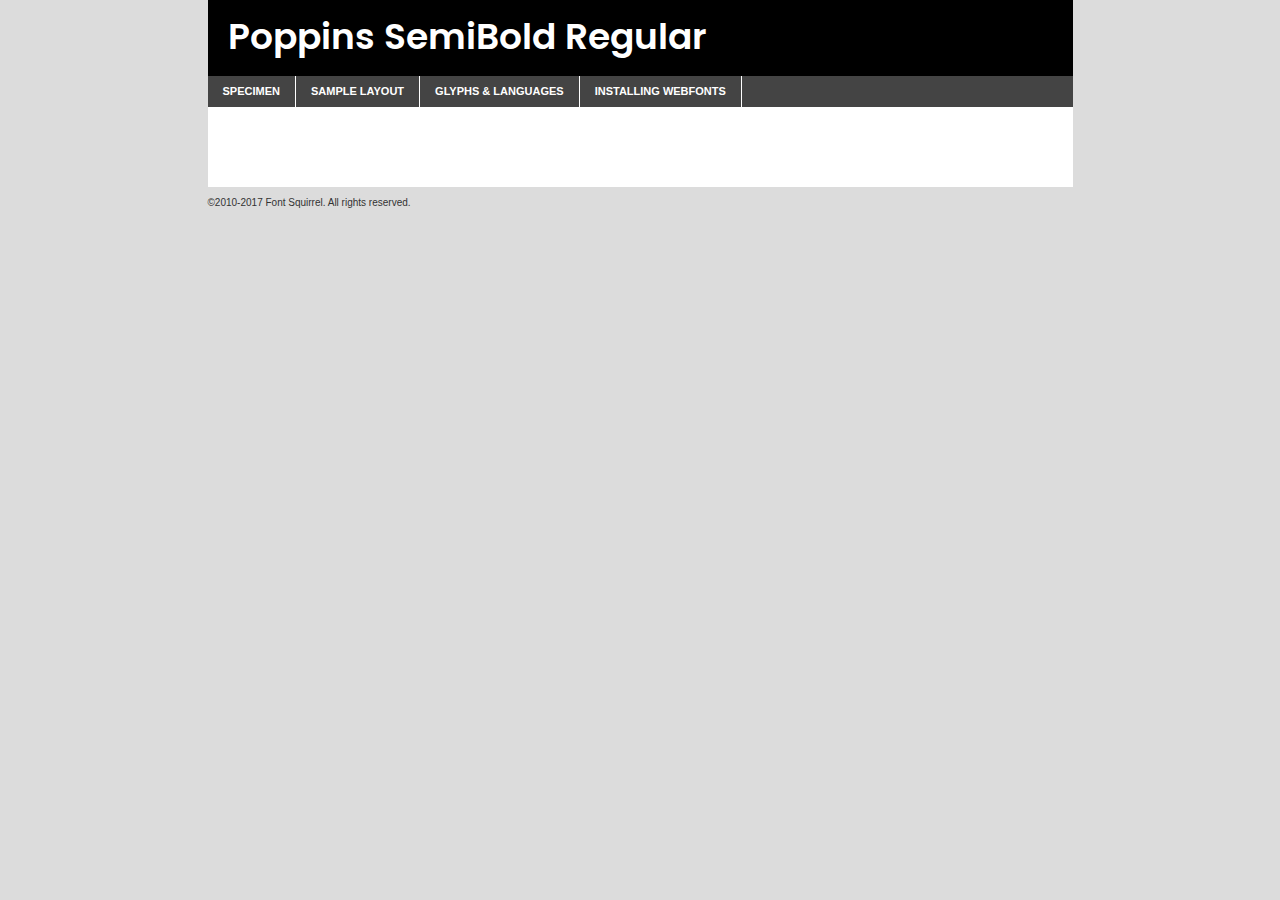
<file: Site Radisol/componentes/fonts/poppins-semibold-demo.html>
<!DOCTYPE html PUBLIC "-//W3C//DTD XHTML 1.0 Transitional//EN"
	"http://www.w3.org/TR/xhtml1/DTD/xhtml1-transitional.dtd">

<html xmlns="http://www.w3.org/1999/xhtml" xml:lang="en" lang="en">
<head>
	<meta http-equiv="Content-Type" content="text/html; charset=utf-8" />
	<script src="http://ajax.googleapis.com/ajax/libs/jquery/1.7.2/jquery.min.js" type="text/javascript" charset="utf-8"></script>
	<script type="text/javascript">
	(function($){$.fn.easyTabs=function(option){var param=jQuery.extend({fadeSpeed:"fast",defaultContent:1,activeClass:'active'},option);$(this).each(function(){var thisId="#"+this.id;if(param.defaultContent==''){param.defaultContent=1;}
	if(typeof param.defaultContent=="number")
	{var defaultTab=$(thisId+" .tabs li:eq("+(param.defaultContent-1)+") a").attr('href').substr(1);}else{var defaultTab=param.defaultContent;}
	$(thisId+" .tabs li a").each(function(){var tabToHide=$(this).attr('href').substr(1);$("#"+tabToHide).addClass('easytabs-tab-content');});hideAll();changeContent(defaultTab);function hideAll(){$(thisId+" .easytabs-tab-content").hide();}
	function changeContent(tabId){hideAll();$(thisId+" .tabs li").removeClass(param.activeClass);$(thisId+" .tabs li a[href=#"+tabId+"]").closest('li').addClass(param.activeClass);if(param.fadeSpeed!="none")
	{$(thisId+" #"+tabId).fadeIn(param.fadeSpeed);}else{$(thisId+" #"+tabId).show();}}
	$(thisId+" .tabs li").click(function(){var tabId=$(this).find('a').attr('href').substr(1);changeContent(tabId);return false;});});}})(jQuery);
	</script>
	<link rel="stylesheet" href="specimen_files/specimen_stylesheet.css" type="text/css" charset="utf-8" />
	<link rel="stylesheet" href="stylesheet.css" type="text/css" charset="utf-8" />

	<style type="text/css">
					body{
				font-family: 'poppinssemibold';
							}
		</style>

	<title>Poppins SemiBold Regular Specimen</title>
	
	
	<script type="text/javascript" charset="utf-8">
		$(document).ready(function() {
			$('#container').easyTabs({defaultContent:1});
		});
	</script>
</head>

<body>
<div id="container">
	<div id="header">
		Poppins SemiBold Regular	</div>
	<ul class="tabs">
		<li><a href="#specimen">Specimen</a></li>
		<li><a href="#layout">Sample Layout</a></li>
				<li><a href="#glyphs">Glyphs &amp; Languages</a></li>
		<li><a href="#installing">Installing Webfonts</a></li>
		
	</ul>
	
	<div id="main_content">

		
			<div id="specimen">
		
				<div class="section">
					<div class="grid12 firstcol">
						<div class="huge">AaBb</div>
					</div>
				</div>
		
				<div class="section">
					<div class="glyph_range">A&#x200B;B&#x200b;C&#x200b;D&#x200b;E&#x200b;F&#x200b;G&#x200b;H&#x200b;I&#x200b;J&#x200b;K&#x200b;L&#x200b;M&#x200b;N&#x200b;O&#x200b;P&#x200b;Q&#x200b;R&#x200b;S&#x200b;T&#x200b;U&#x200b;V&#x200b;W&#x200b;X&#x200b;Y&#x200b;Z&#x200b;a&#x200b;b&#x200b;c&#x200b;d&#x200b;e&#x200b;f&#x200b;g&#x200b;h&#x200b;i&#x200b;j&#x200b;k&#x200b;l&#x200b;m&#x200b;n&#x200b;o&#x200b;p&#x200b;q&#x200b;r&#x200b;s&#x200b;t&#x200b;u&#x200b;v&#x200b;w&#x200b;x&#x200b;y&#x200b;z&#x200b;1&#x200b;2&#x200b;3&#x200b;4&#x200b;5&#x200b;6&#x200b;7&#x200b;8&#x200b;9&#x200b;0&#x200b;&amp;&#x200b;.&#x200b;,&#x200b;?&#x200b;!&#x200b;&#64;&#x200b;(&#x200b;)&#x200b;#&#x200b;$&#x200b;%&#x200b;*&#x200b;+&#x200b;-&#x200b;=&#x200b;:&#x200b;;</div>
				</div>
				<div class="section">
					<div class="grid12 firstcol">
						<table class="sample_table">
							<tr><td>10</td><td class="size10">abcdefghijklmnopqrstuvwxyzABCDEFGHIJKLMNOPQRSTUVWXYZ0123456789abcdefghijklmnopqrstuvwxyzABCDEFGHIJKLMNOPQRSTUVWXYZ0123456789abcdefghijklmnopqrstuvwxyzABCDEFGHIJKLMNOPQRSTUVWXYZ</td></tr>
							<tr><td>11</td><td class="size11">abcdefghijklmnopqrstuvwxyzABCDEFGHIJKLMNOPQRSTUVWXYZ0123456789abcdefghijklmnopqrstuvwxyzABCDEFGHIJKLMNOPQRSTUVWXYZ0123456789abcdefghijklmnopqrstuvwxyzABCDEFGHIJKLMNOPQRSTUVWXYZ</td></tr>
							<tr><td>12</td><td class="size12">abcdefghijklmnopqrstuvwxyzABCDEFGHIJKLMNOPQRSTUVWXYZ0123456789abcdefghijklmnopqrstuvwxyzABCDEFGHIJKLMNOPQRSTUVWXYZ0123456789abcdefghijklmnopqrstuvwxyzABCDEFGHIJKLMNOPQRSTUVWXYZ</td></tr>
							<tr><td>13</td><td class="size13">abcdefghijklmnopqrstuvwxyzABCDEFGHIJKLMNOPQRSTUVWXYZ0123456789abcdefghijklmnopqrstuvwxyzABCDEFGHIJKLMNOPQRSTUVWXYZ0123456789abcdefghijklmnopqrstuvwxyzABCDEFGHIJKLMNOPQRSTUVWXYZ</td></tr>
							<tr><td>14</td><td class="size14">abcdefghijklmnopqrstuvwxyzABCDEFGHIJKLMNOPQRSTUVWXYZ0123456789abcdefghijklmnopqrstuvwxyzABCDEFGHIJKLMNOPQRSTUVWXYZ0123456789abcdefghijklmnopqrstuvwxyzABCDEFGHIJKLMNOPQRSTUVWXYZ</td></tr>
							<tr><td>16</td><td class="size16">abcdefghijklmnopqrstuvwxyzABCDEFGHIJKLMNOPQRSTUVWXYZ0123456789abcdefghijklmnopqrstuvwxyzABCDEFGHIJKLMNOPQRSTUVWXYZ</td></tr>
							<tr><td>18</td><td class="size18">abcdefghijklmnopqrstuvwxyzABCDEFGHIJKLMNOPQRSTUVWXYZ0123456789abcdefghijklmnopqrstuvwxyzABCDEFGHIJKLMNOPQRSTUVWXYZ</td></tr>
							<tr><td>20</td><td class="size20">abcdefghijklmnopqrstuvwxyzABCDEFGHIJKLMNOPQRSTUVWXYZ0123456789abcdefghijklmnopqrstuvwxyzABCDEFGHIJKLMNOPQRSTUVWXYZ</td></tr>
							<tr><td>24</td><td class="size24">abcdefghijklmnopqrstuvwxyzABCDEFGHIJKLMNOPQRSTUVWXYZ0123456789abcdefghijklmnopqrstuvwxyzABCDEFGHIJKLMNOPQRSTUVWXYZ</td></tr>
							<tr><td>30</td><td class="size30">abcdefghijklmnopqrstuvwxyzABCDEFGHIJKLMNOPQRSTUVWXYZ0123456789abcdefghijklmnopqrstuvwxyzABCDEFGHIJKLMNOPQRSTUVWXYZ</td></tr>
							<tr><td>36</td><td class="size36">abcdefghijklmnopqrstuvwxyzABCDEFGHIJKLMNOPQRSTUVWXYZ0123456789abcdefghijklmnopqrstuvwxyzABCDEFGHIJKLMNOPQRSTUVWXYZ</td></tr>
							<tr><td>48</td><td class="size48">abcdefghijklmnopqrstuvwxyzABCDEFGHIJKLMNOPQRSTUVWXYZ0123456789abcdefghijklmnopqrstuvwxyzABCDEFGHIJKLMNOPQRSTUVWXYZ</td></tr>
							<tr><td>60</td><td class="size60">abcdefghijklmnopqrstuvwxyzABCDEFGHIJKLMNOPQRSTUVWXYZ0123456789abcdefghijklmnopqrstuvwxyzABCDEFGHIJKLMNOPQRSTUVWXYZ</td></tr>
							<tr><td>72</td><td class="size72">abcdefghijklmnopqrstuvwxyzABCDEFGHIJKLMNOPQRSTUVWXYZ0123456789abcdefghijklmnopqrstuvwxyzABCDEFGHIJKLMNOPQRSTUVWXYZ</td></tr>
							<tr><td>90</td><td class="size90">abcdefghijklmnopqrstuvwxyzABCDEFGHIJKLMNOPQRSTUVWXYZ0123456789abcdefghijklmnopqrstuvwxyzABCDEFGHIJKLMNOPQRSTUVWXYZ</td></tr>
						</table>
				
					</div>
			
				</div>
		
		
		
								<div class="section" id="bodycomparison">


										<div id="xheight">
				<div class="fontbody">&#x25FC;&#x25FC;&#x25FC;&#x25FC;&#x25FC;&#x25FC;&#x25FC;&#x25FC;&#x25FC;&#x25FC;&#x25FC;&#x25FC;&#x25FC;&#x25FC;&#x25FC;&#x25FC;&#x25FC;&#x25FC;&#x25FC;&#x25FC;&#x25FC;&#x25FC;&#x25FC;&#x25FC;&#x25FC;&#x25FC;&#x25FC;&#x25FC;&#x25FC;&#x25FC;&#x25FC;&#x25FC;&#x25FC;&#x25FC;&#x25FC;&#x25FC;&#x25FC;&#x25FC;&#x25FC;&#x25FC;&#x25FC;&#x25FC;&#x25FC;&#x25FC;&#x25FC;&#x25FC;&#x25FC;&#x25FC;&#x25FC;&#x25FC;&#x25FC;&#x25FC;&#x25FC;&#x25FC;&#x25FC;&#x25FC;&#x25FC;&#x25FC;&#x25FC;&#x25FC;&#x25FC;&#x25FC;&#x25FC;&#x25FC;&#x25FC;&#x25FC;&#x25FC;&#x25FC;&#x25FC;&#x25FC;&#x25FC;&#x25FC;&#x25FC;&#x25FC;&#x25FC;&#x25FC;&#x25FC;&#x25FC;&#x25FC;&#x25FC;&#x25FC;&#x25FC;&#x25FC;&#x25FC;&#x25FC;&#x25FC;&#x25FC;&#x25FC;&#x25FC;&#x25FC;&#x25FC;&#x25FC;&#x25FC;&#x25FC;&#x25FC;&#x25FC;&#x25FC;&#x25FC;&#x25FC;body</div><div class="arialbody">body</div><div class="verdanabody">body</div><div class="georgiabody">body</div></div>
										<div class="fontbody" style="z-index:1">
											body<span>Poppins SemiBold Regular</span>
										</div>
										<div class="arialbody" style="z-index:1">
											body<span>Arial</span>
										</div>
										<div class="verdanabody" style="z-index:1">
											body<span>Verdana</span>
										</div>
										<div class="georgiabody" style="z-index:1">
											body<span>Georgia</span>
										</div>



								</div>
		
		
				<div class="section psample psample_row1" id="">
					
					<div class="grid2 firstcol">
						<p class="size10"><span>10.</span>Aenean lacinia bibendum nulla sed consectetur. Fusce dapibus, tellus ac cursus commodo, tortor mauris condimentum nibh, ut fermentum massa justo sit amet risus. Nullam id dolor id nibh ultricies vehicula ut id elit. Cum sociis natoque penatibus et magnis dis parturient montes, nascetur ridiculus mus. Nulla vitae elit libero, a pharetra augue.</p>
			
					</div>
					<div class="grid3">
						<p class="size11"><span>11.</span>Aenean lacinia bibendum nulla sed consectetur. Fusce dapibus, tellus ac cursus commodo, tortor mauris condimentum nibh, ut fermentum massa justo sit amet risus. Nullam id dolor id nibh ultricies vehicula ut id elit. Cum sociis natoque penatibus et magnis dis parturient montes, nascetur ridiculus mus. Nulla vitae elit libero, a pharetra augue.</p>
			
					</div>
					<div class="grid3">
						<p class="size12"><span>12.</span>Aenean lacinia bibendum nulla sed consectetur. Fusce dapibus, tellus ac cursus commodo, tortor mauris condimentum nibh, ut fermentum massa justo sit amet risus. Nullam id dolor id nibh ultricies vehicula ut id elit. Cum sociis natoque penatibus et magnis dis parturient montes, nascetur ridiculus mus. Nulla vitae elit libero, a pharetra augue.</p>
			
					</div>
					<div class="grid4">
						<p class="size13"><span>13.</span>Aenean lacinia bibendum nulla sed consectetur. Fusce dapibus, tellus ac cursus commodo, tortor mauris condimentum nibh, ut fermentum massa justo sit amet risus. Nullam id dolor id nibh ultricies vehicula ut id elit. Cum sociis natoque penatibus et magnis dis parturient montes, nascetur ridiculus mus. Nulla vitae elit libero, a pharetra augue.</p>
			
					</div>
					<div class="white_blend"></div>
					
				</div>
				<div class="section psample psample_row2" id="">
					<div class="grid3 firstcol">
						<p class="size14"><span>14.</span>Aenean lacinia bibendum nulla sed consectetur. Fusce dapibus, tellus ac cursus commodo, tortor mauris condimentum nibh, ut fermentum massa justo sit amet risus. Nullam id dolor id nibh ultricies vehicula ut id elit. Cum sociis natoque penatibus et magnis dis parturient montes, nascetur ridiculus mus. Nulla vitae elit libero, a pharetra augue.</p>
			
					</div>
					<div class="grid4">
						<p class="size16"><span>16.</span>Aenean lacinia bibendum nulla sed consectetur. Fusce dapibus, tellus ac cursus commodo, tortor mauris condimentum nibh, ut fermentum massa justo sit amet risus. Nullam id dolor id nibh ultricies vehicula ut id elit. Cum sociis natoque penatibus et magnis dis parturient montes, nascetur ridiculus mus. Nulla vitae elit libero, a pharetra augue.</p>
			
					</div>
					<div class="grid5">
						<p class="size18"><span>18.</span>Aenean lacinia bibendum nulla sed consectetur. Fusce dapibus, tellus ac cursus commodo, tortor mauris condimentum nibh, ut fermentum massa justo sit amet risus. Nullam id dolor id nibh ultricies vehicula ut id elit. Cum sociis natoque penatibus et magnis dis parturient montes, nascetur ridiculus mus. Nulla vitae elit libero, a pharetra augue.</p>
			
					</div>

					<div class="white_blend"></div>

				</div>
				
				<div class="section psample psample_row3" id="">
					<div class="grid5 firstcol">
						<p class="size20"><span>20.</span>Aenean lacinia bibendum nulla sed consectetur. Fusce dapibus, tellus ac cursus commodo, tortor mauris condimentum nibh, ut fermentum massa justo sit amet risus. Nullam id dolor id nibh ultricies vehicula ut id elit. Cum sociis natoque penatibus et magnis dis parturient montes, nascetur ridiculus mus. Nulla vitae elit libero, a pharetra augue.</p>
					</div>
					<div class="grid7">
						<p class="size24"><span>24.</span>Aenean lacinia bibendum nulla sed consectetur. Fusce dapibus, tellus ac cursus commodo, tortor mauris condimentum nibh, ut fermentum massa justo sit amet risus. Nullam id dolor id nibh ultricies vehicula ut id elit. Cum sociis natoque penatibus et magnis dis parturient montes, nascetur ridiculus mus. Nulla vitae elit libero, a pharetra augue.</p>
					</div>
					
					<div class="white_blend"></div>
					
				</div>
				
				<div class="section psample psample_row4" id="">
					<div class="grid12 firstcol">
						<p class="size30"><span>30.</span>Aenean lacinia bibendum nulla sed consectetur. Fusce dapibus, tellus ac cursus commodo, tortor mauris condimentum nibh, ut fermentum massa justo sit amet risus. Nullam id dolor id nibh ultricies vehicula ut id elit. Cum sociis natoque penatibus et magnis dis parturient montes, nascetur ridiculus mus. Nulla vitae elit libero, a pharetra augue.</p>
					</div>
					<div class="white_blend"></div>
					
				</div>
				
				
				
				<div class="section psample psample_row1 fullreverse">
					<div class="grid2 firstcol">
						<p class="size10"><span>10.</span>Aenean lacinia bibendum nulla sed consectetur. Fusce dapibus, tellus ac cursus commodo, tortor mauris condimentum nibh, ut fermentum massa justo sit amet risus. Nullam id dolor id nibh ultricies vehicula ut id elit. Cum sociis natoque penatibus et magnis dis parturient montes, nascetur ridiculus mus. Nulla vitae elit libero, a pharetra augue.</p>
			
					</div>
					<div class="grid3">
						<p class="size11"><span>11.</span>Aenean lacinia bibendum nulla sed consectetur. Fusce dapibus, tellus ac cursus commodo, tortor mauris condimentum nibh, ut fermentum massa justo sit amet risus. Nullam id dolor id nibh ultricies vehicula ut id elit. Cum sociis natoque penatibus et magnis dis parturient montes, nascetur ridiculus mus. Nulla vitae elit libero, a pharetra augue.</p>
			
					</div>
					<div class="grid3">
						<p class="size12"><span>12.</span>Aenean lacinia bibendum nulla sed consectetur. Fusce dapibus, tellus ac cursus commodo, tortor mauris condimentum nibh, ut fermentum massa justo sit amet risus. Nullam id dolor id nibh ultricies vehicula ut id elit. Cum sociis natoque penatibus et magnis dis parturient montes, nascetur ridiculus mus. Nulla vitae elit libero, a pharetra augue.</p>
			
					</div>
					<div class="grid4">
						<p class="size13"><span>13.</span>Aenean lacinia bibendum nulla sed consectetur. Fusce dapibus, tellus ac cursus commodo, tortor mauris condimentum nibh, ut fermentum massa justo sit amet risus. Nullam id dolor id nibh ultricies vehicula ut id elit. Cum sociis natoque penatibus et magnis dis parturient montes, nascetur ridiculus mus. Nulla vitae elit libero, a pharetra augue.</p>
			
					</div>
					<div class="black_blend"></div>
					
				</div>
				
				<div class="section psample psample_row2 fullreverse">
					<div class="grid3 firstcol">
						<p class="size14"><span>14.</span>Aenean lacinia bibendum nulla sed consectetur. Fusce dapibus, tellus ac cursus commodo, tortor mauris condimentum nibh, ut fermentum massa justo sit amet risus. Nullam id dolor id nibh ultricies vehicula ut id elit. Cum sociis natoque penatibus et magnis dis parturient montes, nascetur ridiculus mus. Nulla vitae elit libero, a pharetra augue.</p>
			
					</div>
					<div class="grid4">
						<p class="size16"><span>16.</span>Aenean lacinia bibendum nulla sed consectetur. Fusce dapibus, tellus ac cursus commodo, tortor mauris condimentum nibh, ut fermentum massa justo sit amet risus. Nullam id dolor id nibh ultricies vehicula ut id elit. Cum sociis natoque penatibus et magnis dis parturient montes, nascetur ridiculus mus. Nulla vitae elit libero, a pharetra augue.</p>
			
					</div>
					<div class="grid5">
						<p class="size18"><span>18.</span>Aenean lacinia bibendum nulla sed consectetur. Fusce dapibus, tellus ac cursus commodo, tortor mauris condimentum nibh, ut fermentum massa justo sit amet risus. Nullam id dolor id nibh ultricies vehicula ut id elit. Cum sociis natoque penatibus et magnis dis parturient montes, nascetur ridiculus mus. Nulla vitae elit libero, a pharetra augue.</p>
			
					</div>
					<div class="black_blend"></div>

				</div>
				
				<div class="section psample fullreverse psample_row3" id="">
					<div class="grid5 firstcol">
						<p class="size20"><span>20.</span>Aenean lacinia bibendum nulla sed consectetur. Fusce dapibus, tellus ac cursus commodo, tortor mauris condimentum nibh, ut fermentum massa justo sit amet risus. Nullam id dolor id nibh ultricies vehicula ut id elit. Cum sociis natoque penatibus et magnis dis parturient montes, nascetur ridiculus mus. Nulla vitae elit libero, a pharetra augue.</p>
					</div>
					<div class="grid7">
						<p class="size24"><span>24.</span>Aenean lacinia bibendum nulla sed consectetur. Fusce dapibus, tellus ac cursus commodo, tortor mauris condimentum nibh, ut fermentum massa justo sit amet risus. Nullam id dolor id nibh ultricies vehicula ut id elit. Cum sociis natoque penatibus et magnis dis parturient montes, nascetur ridiculus mus. Nulla vitae elit libero, a pharetra augue.</p>
					</div>
					
					<div class="black_blend"></div>
					
				</div>
				
				<div class="section psample fullreverse psample_row4" id="" style="border-bottom: 20px #000 solid;">
					<div class="grid12 firstcol">
						<p class="size30"><span>30.</span>Aenean lacinia bibendum nulla sed consectetur. Fusce dapibus, tellus ac cursus commodo, tortor mauris condimentum nibh, ut fermentum massa justo sit amet risus. Nullam id dolor id nibh ultricies vehicula ut id elit. Cum sociis natoque penatibus et magnis dis parturient montes, nascetur ridiculus mus. Nulla vitae elit libero, a pharetra augue.</p>
					</div>
					<div class="black_blend"></div>
					
				</div>
				
				
				
				
			</div>
			
			<div id="layout">
				
				<div class="section">
					
					<div class="grid12 firstcol">
						<h1>Lorem Ipsum Dolor</h1>
						<h2>Etiam porta sem malesuada magna mollis euismod</h2>
						
						<p class="byline">By <a href="#link">Aenean Lacinia</a></p>
					</div>
				</div>
				<div class="section">
					<div class="grid8 firstcol">
						<p class="large">Donec sed odio dui. Morbi leo risus, porta ac consectetur ac, vestibulum at eros. Fusce dapibus, tellus ac cursus commodo, tortor mauris condimentum nibh, ut fermentum massa justo sit amet risus. </p>

						
						<h3>Pellentesque ornare sem</h3>

						<p>Maecenas sed diam eget risus varius blandit sit amet non magna. Maecenas faucibus mollis interdum. Donec ullamcorper nulla non metus auctor fringilla. Nullam id dolor id nibh ultricies vehicula ut id elit. Nullam id dolor id nibh ultricies vehicula ut id elit. </p>

						<p>Aenean eu leo quam. Pellentesque ornare sem lacinia quam venenatis vestibulum. Lorem ipsum dolor sit amet, consectetur adipiscing elit. Cum sociis natoque penatibus et magnis dis parturient montes, nascetur ridiculus mus. </p>

						<p>Nulla vitae elit libero, a pharetra augue. Praesent commodo cursus magna, vel scelerisque nisl consectetur et. Aenean lacinia bibendum nulla sed consectetur. </p>

						<p>Nullam quis risus eget urna mollis ornare vel eu leo. Nullam quis risus eget urna mollis ornare vel eu leo. Maecenas sed diam eget risus varius blandit sit amet non magna. Donec ullamcorper nulla non metus auctor fringilla. </p>

						<h3>Cras mattis consectetur</h3>

						<p>Aenean eu leo quam. Pellentesque ornare sem lacinia quam venenatis vestibulum. Aenean lacinia bibendum nulla sed consectetur. Integer posuere erat a ante venenatis dapibus posuere velit aliquet. Cras mattis consectetur purus sit amet fermentum. </p>

						<p>Nullam id dolor id nibh ultricies vehicula ut id elit. Nullam quis risus eget urna mollis ornare vel eu leo. Cras mattis consectetur purus sit amet fermentum.</p>
					</div>
					
					<div class="grid4 sidebar">
						
						<div class="box reverse">
							<p class="last">Nullam quis risus eget urna mollis ornare vel eu leo. Donec ullamcorper nulla non metus auctor fringilla. Cras mattis consectetur purus sit amet fermentum. Sed posuere consectetur est at lobortis. Lorem ipsum dolor sit amet, consectetur adipiscing elit. </p>
						</div>
						
						<p class="caption">Maecenas sed diam eget risus varius.</p>

						<p>Vestibulum id ligula porta felis euismod semper. Integer posuere erat a ante venenatis dapibus posuere velit aliquet. Vestibulum id ligula porta felis euismod semper. Sed posuere consectetur est at lobortis. Maecenas sed diam eget risus varius blandit sit amet non magna. Fusce dapibus, tellus ac cursus commodo, tortor mauris condimentum nibh, ut fermentum massa justo sit amet risus. </p>

					

						<p>Duis mollis, est non commodo luctus, nisi erat porttitor ligula, eget lacinia odio sem nec elit. Aenean lacinia bibendum nulla sed consectetur. Vivamus sagittis lacus vel augue laoreet rutrum faucibus dolor auctor. Aenean lacinia bibendum nulla sed consectetur. Nullam quis risus eget urna mollis ornare vel eu leo. </p>

						<p>Praesent commodo cursus magna, vel scelerisque nisl consectetur et. Donec ullamcorper nulla non metus auctor fringilla. Maecenas faucibus mollis interdum. Fusce dapibus, tellus ac cursus commodo, tortor mauris condimentum nibh, ut fermentum massa justo sit amet risus. </p>

					</div>
				</div>
				
			</div>


			



		<div id="glyphs">
			<div class="section">
				<div class="grid12 firstcol">
			
				<h1>Language Support</h1>
				<p>The subset of Poppins SemiBold Regular in this kit supports the following languages:<br />
			
					English, Arrernte, Bislama, Cebuano, Fijian, Gilbertese, Hmong, Ibanag, Iloko_ilokano, Interglossa_glosa, Interlingua, Lojban, Manx, Norfolk_pitcairnese, Oromo, Rotokas, Samoan, Sardinian, Seychelles_creole, Shona, Somali, Southern_ndebele, Swahili, Swati_swazi, Tok_pisin, Warlpiri, Xhosa, Zulu, Latinbasic, Demo				</p>
				<h1>Glyph Chart</h1>
				<p>The subset of Poppins SemiBold Regular in this kit includes all the glyphs listed below. Unicode entities are included above each glyph to help you insert individual characters into your layout.</p>
				<div id="glyph_chart">
			
																														 <div><p>&amp;#13;</p>&#13;</div>
																				 <div><p>&amp;#32;</p>&#32;</div>
																				 <div><p>&amp;#33;</p>&#33;</div>
																				 <div><p>&amp;#34;</p>&#34;</div>
																				 <div><p>&amp;#35;</p>&#35;</div>
																				 <div><p>&amp;#36;</p>&#36;</div>
																				 <div><p>&amp;#37;</p>&#37;</div>
																				 <div><p>&amp;#38;</p>&#38;</div>
																				 <div><p>&amp;#39;</p>&#39;</div>
																				 <div><p>&amp;#40;</p>&#40;</div>
																				 <div><p>&amp;#41;</p>&#41;</div>
																				 <div><p>&amp;#42;</p>&#42;</div>
																				 <div><p>&amp;#43;</p>&#43;</div>
																				 <div><p>&amp;#44;</p>&#44;</div>
																				 <div><p>&amp;#46;</p>&#46;</div>
																				 <div><p>&amp;#47;</p>&#47;</div>
																				 <div><p>&amp;#48;</p>&#48;</div>
																				 <div><p>&amp;#49;</p>&#49;</div>
																				 <div><p>&amp;#50;</p>&#50;</div>
																				 <div><p>&amp;#51;</p>&#51;</div>
																				 <div><p>&amp;#52;</p>&#52;</div>
																				 <div><p>&amp;#53;</p>&#53;</div>
																				 <div><p>&amp;#54;</p>&#54;</div>
																				 <div><p>&amp;#55;</p>&#55;</div>
																				 <div><p>&amp;#56;</p>&#56;</div>
																				 <div><p>&amp;#57;</p>&#57;</div>
																				 <div><p>&amp;#60;</p>&#60;</div>
																				 <div><p>&amp;#61;</p>&#61;</div>
																				 <div><p>&amp;#62;</p>&#62;</div>
																				 <div><p>&amp;#63;</p>&#63;</div>
																				 <div><p>&amp;#64;</p>&#64;</div>
																				 <div><p>&amp;#65;</p>&#65;</div>
																				 <div><p>&amp;#66;</p>&#66;</div>
																				 <div><p>&amp;#67;</p>&#67;</div>
																				 <div><p>&amp;#68;</p>&#68;</div>
																				 <div><p>&amp;#69;</p>&#69;</div>
																				 <div><p>&amp;#70;</p>&#70;</div>
																				 <div><p>&amp;#71;</p>&#71;</div>
																				 <div><p>&amp;#72;</p>&#72;</div>
																				 <div><p>&amp;#73;</p>&#73;</div>
																				 <div><p>&amp;#74;</p>&#74;</div>
																				 <div><p>&amp;#75;</p>&#75;</div>
																				 <div><p>&amp;#76;</p>&#76;</div>
																				 <div><p>&amp;#77;</p>&#77;</div>
																				 <div><p>&amp;#78;</p>&#78;</div>
																				 <div><p>&amp;#79;</p>&#79;</div>
																				 <div><p>&amp;#80;</p>&#80;</div>
																				 <div><p>&amp;#81;</p>&#81;</div>
																				 <div><p>&amp;#82;</p>&#82;</div>
																				 <div><p>&amp;#83;</p>&#83;</div>
																				 <div><p>&amp;#84;</p>&#84;</div>
																				 <div><p>&amp;#85;</p>&#85;</div>
																				 <div><p>&amp;#86;</p>&#86;</div>
																				 <div><p>&amp;#87;</p>&#87;</div>
																				 <div><p>&amp;#88;</p>&#88;</div>
																				 <div><p>&amp;#89;</p>&#89;</div>
																				 <div><p>&amp;#90;</p>&#90;</div>
																				 <div><p>&amp;#91;</p>&#91;</div>
																				 <div><p>&amp;#92;</p>&#92;</div>
																				 <div><p>&amp;#93;</p>&#93;</div>
																				 <div><p>&amp;#94;</p>&#94;</div>
																				 <div><p>&amp;#95;</p>&#95;</div>
																				 <div><p>&amp;#96;</p>&#96;</div>
																				 <div><p>&amp;#97;</p>&#97;</div>
																				 <div><p>&amp;#98;</p>&#98;</div>
																				 <div><p>&amp;#99;</p>&#99;</div>
																				 <div><p>&amp;#100;</p>&#100;</div>
																				 <div><p>&amp;#101;</p>&#101;</div>
																				 <div><p>&amp;#102;</p>&#102;</div>
																				 <div><p>&amp;#103;</p>&#103;</div>
																				 <div><p>&amp;#104;</p>&#104;</div>
																				 <div><p>&amp;#105;</p>&#105;</div>
																				 <div><p>&amp;#106;</p>&#106;</div>
																				 <div><p>&amp;#107;</p>&#107;</div>
																				 <div><p>&amp;#108;</p>&#108;</div>
																				 <div><p>&amp;#109;</p>&#109;</div>
																				 <div><p>&amp;#110;</p>&#110;</div>
																				 <div><p>&amp;#111;</p>&#111;</div>
																				 <div><p>&amp;#112;</p>&#112;</div>
																				 <div><p>&amp;#113;</p>&#113;</div>
																				 <div><p>&amp;#114;</p>&#114;</div>
																				 <div><p>&amp;#115;</p>&#115;</div>
																				 <div><p>&amp;#116;</p>&#116;</div>
																				 <div><p>&amp;#117;</p>&#117;</div>
																				 <div><p>&amp;#118;</p>&#118;</div>
																				 <div><p>&amp;#119;</p>&#119;</div>
																				 <div><p>&amp;#120;</p>&#120;</div>
																				 <div><p>&amp;#121;</p>&#121;</div>
																				 <div><p>&amp;#122;</p>&#122;</div>
																				 <div><p>&amp;#123;</p>&#123;</div>
																				 <div><p>&amp;#124;</p>&#124;</div>
																				 <div><p>&amp;#125;</p>&#125;</div>
																				 <div><p>&amp;#126;</p>&#126;</div>
																				 <div><p>&amp;#160;</p>&#160;</div>
																				 <div><p>&amp;#161;</p>&#161;</div>
																				 <div><p>&amp;#162;</p>&#162;</div>
																				 <div><p>&amp;#163;</p>&#163;</div>
																				 <div><p>&amp;#164;</p>&#164;</div>
																				 <div><p>&amp;#165;</p>&#165;</div>
																				 <div><p>&amp;#166;</p>&#166;</div>
																				 <div><p>&amp;#167;</p>&#167;</div>
																				 <div><p>&amp;#168;</p>&#168;</div>
																				 <div><p>&amp;#169;</p>&#169;</div>
																				 <div><p>&amp;#170;</p>&#170;</div>
																				 <div><p>&amp;#171;</p>&#171;</div>
																				 <div><p>&amp;#172;</p>&#172;</div>
																				 <div><p>&amp;#174;</p>&#174;</div>
																				 <div><p>&amp;#175;</p>&#175;</div>
																				 <div><p>&amp;#176;</p>&#176;</div>
																				 <div><p>&amp;#177;</p>&#177;</div>
																				 <div><p>&amp;#178;</p>&#178;</div>
																				 <div><p>&amp;#179;</p>&#179;</div>
																				 <div><p>&amp;#180;</p>&#180;</div>
																				 <div><p>&amp;#181;</p>&#181;</div>
																				 <div><p>&amp;#182;</p>&#182;</div>
																				 <div><p>&amp;#184;</p>&#184;</div>
																				 <div><p>&amp;#185;</p>&#185;</div>
																				 <div><p>&amp;#186;</p>&#186;</div>
																				 <div><p>&amp;#187;</p>&#187;</div>
																				 <div><p>&amp;#188;</p>&#188;</div>
																				 <div><p>&amp;#189;</p>&#189;</div>
																				 <div><p>&amp;#190;</p>&#190;</div>
																				 <div><p>&amp;#191;</p>&#191;</div>
																				 <div><p>&amp;#198;</p>&#198;</div>
																				 <div><p>&amp;#199;</p>&#199;</div>
																				 <div><p>&amp;#208;</p>&#208;</div>
																				 <div><p>&amp;#215;</p>&#215;</div>
																				 <div><p>&amp;#216;</p>&#216;</div>
																				 <div><p>&amp;#222;</p>&#222;</div>
																				 <div><p>&amp;#223;</p>&#223;</div>
																				 <div><p>&amp;#230;</p>&#230;</div>
																				 <div><p>&amp;#231;</p>&#231;</div>
																				 <div><p>&amp;#240;</p>&#240;</div>
																				 <div><p>&amp;#247;</p>&#247;</div>
																				 <div><p>&amp;#248;</p>&#248;</div>
																				 <div><p>&amp;#254;</p>&#254;</div>
																				 <div><p>&amp;#305;</p>&#305;</div>
																				 <div><p>&amp;#338;</p>&#338;</div>
																				 <div><p>&amp;#339;</p>&#339;</div>
																				 <div><p>&amp;#710;</p>&#710;</div>
																				 <div><p>&amp;#730;</p>&#730;</div>
																				 <div><p>&amp;#732;</p>&#732;</div>
																				 <div><p>&amp;#8192;</p>&#8192;</div>
																				 <div><p>&amp;#8193;</p>&#8193;</div>
																				 <div><p>&amp;#8194;</p>&#8194;</div>
																				 <div><p>&amp;#8195;</p>&#8195;</div>
																				 <div><p>&amp;#8196;</p>&#8196;</div>
																				 <div><p>&amp;#8197;</p>&#8197;</div>
																				 <div><p>&amp;#8198;</p>&#8198;</div>
																				 <div><p>&amp;#8199;</p>&#8199;</div>
																				 <div><p>&amp;#8200;</p>&#8200;</div>
																				 <div><p>&amp;#8201;</p>&#8201;</div>
																				 <div><p>&amp;#8202;</p>&#8202;</div>
																				 <div><p>&amp;#8211;</p>&#8211;</div>
																				 <div><p>&amp;#8212;</p>&#8212;</div>
																				 <div><p>&amp;#8216;</p>&#8216;</div>
																				 <div><p>&amp;#8217;</p>&#8217;</div>
																				 <div><p>&amp;#8218;</p>&#8218;</div>
																				 <div><p>&amp;#8220;</p>&#8220;</div>
																				 <div><p>&amp;#8221;</p>&#8221;</div>
																				 <div><p>&amp;#8222;</p>&#8222;</div>
																				 <div><p>&amp;#8226;</p>&#8226;</div>
																				 <div><p>&amp;#8239;</p>&#8239;</div>
																				 <div><p>&amp;#8249;</p>&#8249;</div>
																				 <div><p>&amp;#8250;</p>&#8250;</div>
																				 <div><p>&amp;#8287;</p>&#8287;</div>
																				 <div><p>&amp;#8364;</p>&#8364;</div>
																				 <div><p>&amp;#8482;</p>&#8482;</div>
																				 <div><p>&amp;#8722;</p>&#8722;</div>
																				 <div><p>&amp;#9724;</p>&#9724;</div>
																				 <div><p>&amp;#64257;</p>&#64257;</div>
																																																</div>	
				</div>
		
		
			</div>
		</div>
		
		
		<div id="specs">
			
		</div>
	
		<div id="installing">
			<div class="section">
				<div class="grid7 firstcol">
					<h1>Installing Webfonts</h1>
					
					<p>Webfonts are supported by all major browser platforms but not all in the same way. There are currently four different font formats that must be included in order to target all browsers. This includes TTF, WOFF, EOT and SVG.</p>
					
					<h2>1. Upload your webfonts</h2>
					<p>You must upload your webfont kit to your website. They should be in or near the same directory as your CSS files.</p>
					
					<h2>2. Include the webfont stylesheet</h2>
					<p>A special CSS @font-face declaration helps the various browsers select the appropriate font it needs without causing you a bunch of headaches. Learn more about this syntax by reading the <a href="https://www.fontspring.com/blog/further-hardening-of-the-bulletproof-syntax">Fontspring blog post</a> about it. The code for it is as follows:</p>


<code>
@font-face{ 
	font-family: 'MyWebFont';
	src: url('WebFont.eot');
	src: url('WebFont.eot?#iefix') format('embedded-opentype'),
	     url('WebFont.woff') format('woff'),
	     url('WebFont.ttf') format('truetype'),
	     url('WebFont.svg#webfont') format('svg');
}
</code>

	<p>We've already gone ahead and generated the code for you. All you have to do is link to the stylesheet in your HTML, like this:</p>
	<code>&lt;link rel=&quot;stylesheet&quot; href=&quot;stylesheet.css&quot; type=&quot;text/css&quot; charset=&quot;utf-8&quot; /&gt;</code>

					<h2>3. Modify your own stylesheet</h2>
					<p>To take advantage of your new fonts, you must tell your stylesheet to use them. Look at the original @font-face declaration above and find the property called "font-family." The name linked there will be what you use to reference the font. Prepend that webfont name to the font stack in the "font-family" property, inside the selector you want to change. For example:</p>
<code>p { font-family: 'WebFont', Arial, sans-serif; }</code>

<h2>4. Test</h2>
<p>Getting webfonts to work cross-browser <em>can</em> be tricky. Use the information in the sidebar to help you if you find that fonts aren't loading in a particular browser.</p>
				</div>
				
				<div class="grid5 sidebar">
					<div class="box">
						<h2>Troubleshooting<br />Font-Face Problems</h2>
						<p>Having trouble getting your webfonts to load in your new website? Here are some tips to sort out what might be the problem.</p>

						<h3>Fonts not showing in any browser</h3>

						<p>This sounds like you need to work on the plumbing. You either did not upload the fonts to the correct directory, or you did not link the fonts properly in the CSS. If you've confirmed that all this is correct and you still have a problem, take a look at your .htaccess file and see if requests are getting intercepted.</p>

						<h3>Fonts not loading in iPhone or iPad</h3>

						<p>The most common problem here is that you are serving the fonts from an IIS server. IIS refuses to serve files that have unknown MIME types. If that is the case, you must set the MIME type for SVG to "image/svg+xml" in the server settings. Follow these instructions from Microsoft if you need help.</p>

						<h3>Fonts not loading in Firefox</h3>

						<p>The primary reason for this failure? You are still using a version Firefox older than 3.5. So upgrade already! If that isn't it, then you are very likely serving fonts from a different domain. Firefox requires that all font assets be served from the same domain. Lastly it is possible that you need to add WOFF to your list of MIME types (if you are serving via IIS.)</p>

						<h3>Fonts not loading in IE</h3>

						<p>Are you looking at Internet Explorer on an actual Windows machine or are you cheating by using a service like Adobe BrowserLab? Many of these screenshot services do not render @font-face for IE. Best to test it on a real machine.</p>

						<h3>Fonts not loading in IE9</h3>

						<p>IE9, like Firefox, requires that fonts be served from the same domain as the website. Make sure that is the case.</p>
					</div>
				</div>
			</div>
			
		</div>
	
	</div>
	<div id="footer">
		<p>&copy;2010-2017 Font Squirrel. All rights reserved.</p>
	</div>
</div>
</body>
</html>
</file>
<file: Site Radisol/componentes/fonts/stylesheet.css>
/*! Generated by Font Squirrel (https://www.fontsquirrel.com) on May 19, 2021 */



@font-face {
    font-family: 'poppinsblack';
    src: url('poppins-black-webfont.woff2') format('woff2'),
         url('poppins-black-webfont.woff') format('woff');
    font-weight: normal;
    font-style: normal;

}




@font-face {
    font-family: 'poppinsbold';
    src: url('poppins-bold-webfont.woff2') format('woff2'),
         url('poppins-bold-webfont.woff') format('woff');
    font-weight: normal;
    font-style: normal;

}




@font-face {
    font-family: 'poppinslight';
    src: url('poppins-light-webfont.woff2') format('woff2'),
         url('poppins-light-webfont.woff') format('woff');
    font-weight: normal;
    font-style: normal;

}




@font-face {
    font-family: 'poppinsmedium';
    src: url('poppins-medium-webfont.woff2') format('woff2'),
         url('poppins-medium-webfont.woff') format('woff');
    font-weight: normal;
    font-style: normal;

}




@font-face {
    font-family: 'poppinsregular';
    src: url('poppins-regular-webfont.woff2') format('woff2'),
         url('poppins-regular-webfont.woff') format('woff');
    font-weight: normal;
    font-style: normal;

}




@font-face {
    font-family: 'poppinssemibold';
    src: url('poppins-semibold-webfont.woff2') format('woff2'),
         url('poppins-semibold-webfont.woff') format('woff');
    font-weight: normal;
    font-style: normal;

}
</file>
<file: Site Radisol/componentes/fonts/specimen_files/specimen_stylesheet.css>
@import url('grid_12-825-55-15.css');

/*  
	CSS Reset by Eric Meyer - Released under Public Domain
    http://meyerweb.com/eric/tools/css/reset/
*/
html, body, div, span, applet, object, iframe,
h1, h2, h3, h4, h5, h6, p, blockquote, pre,
a, abbr, acronym, address, big, cite, code,
del, dfn, em, font, img, ins, kbd, q, s, samp,
small, strike, strong, sub, sup, tt, var,
b, u, i, center, dl, dt, dd, ol, ul, li,
fieldset, form, label, legend, table, 
caption, tbody, tfoot, thead, tr, th, td 
                  {margin: 0;padding: 0;border: 0;outline: 0;
                  font-size: 100%;vertical-align: baseline;
                  background: transparent;}
body              {line-height: 1;}
ol, ul            {list-style: none;}
blockquote, q     {quotes: none;}
blockquote:before, blockquote:after,
q:before, q:after {content: '';	content: none;}
:focus            {outline: 0;}
ins               {text-decoration: none;}
del               {text-decoration: line-through;}
table             {border-collapse: collapse;border-spacing: 0;}




body {
	color: #000;
	background-color: #dcdcdc;
}

a {
	text-decoration: none;
	color: #1883ba;
}

h1{
	font-size: 32px;
	font-weight: normal;
	font-style: normal;
	margin-bottom: 18px;
}

h2{
	font-size: 18px;
}

#container {
	width: 865px;
	margin: 0px auto;
}


#header {
	padding: 20px;
	font-size: 36px;
	background-color: #000;
	color: #fff;
}

#header span {
	color: #666;
}
#main_content {
	background-color: #fff;
	padding: 60px 20px 20px;
}


#footer p {
	margin: 0;
	padding-top: 10px;
	padding-bottom: 50px;
	color: #333;
	font: 10px Arial, sans-serif;
}

.tabs {
	width: 100%;
	height: 31px;
	background-color: #444;
}
.tabs li {
	float:  left;
	margin: 0;
	overflow: hidden;
	background-color: #444;
}
.tabs li a {
	display: block;
	color: #fff;
	text-decoration: none;
	font: bold 11px/11px 'Arial';
	text-transform: uppercase;
	padding: 10px 15px;
	border-right: 1px solid #fff;
}

.tabs li a:hover {
		background-color: #00b3ff;

}

.tabs li.active a {
	color:  #000;
	background-color: #fff;
}



div.huge {
	
	font-size: 300px;
	line-height: 1em;
	padding: 0;
	letter-spacing: -.02em;
	overflow: hidden;
}
div.glyph_range {
	font-size: 72px;
	line-height: 1.1em;
}

.size10{ font-size: 10px; }
.size11{ font-size: 11px; }
.size12{ font-size: 12px; }
.size13{ font-size: 13px; }
.size14{ font-size: 14px; }
.size16{ font-size: 16px; }
.size18{ font-size: 18px; }
.size20{ font-size: 20px; }
.size24{ font-size: 24px; }
.size30{ font-size: 30px; }
.size36{ font-size: 36px; }
.size48{ font-size: 48px; }
.size60{ font-size: 60px; }
.size72{ font-size: 72px; }
.size90{ font-size: 90px; }


.psample_row1 {	height: 120px;}
.psample_row1 {	height: 120px;}
.psample_row2 {	height: 160px;}
.psample_row3 {	height: 160px;}
.psample_row4 {	height: 160px;}

.psample {
	overflow: hidden;
	position: relative;
}
.psample p {
	line-height: 1.3em;
	display: block;
	overflow: hidden;
	margin: 0;
}

.psample span {
	margin-right: .5em;
}

.white_blend {
	width: 100%;
	height: 61px;
	background-image: url([data-uri]);
	position: absolute;
	bottom: 0;
}
.black_blend {
	width: 100%;
	height: 61px;
	background-image: url([data-uri]);
	position: absolute;
	bottom: 0;
}
.fullreverse {
	background:  #000 !important;
	color:  #fff !important;
	margin-left: -20px;
	padding-left: 20px;
	margin-right: -20px;
	padding-right: 20px;
	padding: 20px;
	margin-bottom:0;
}


.sample_table td {
	padding-top: 3px;
	padding-bottom:5px;
	padding-left: 5px;
	vertical-align: middle;
	line-height: 1.2em;
}

.sample_table td:first-child {
	background-color: #eee;
	text-align: right;
	padding-right: 5px;
	padding-left: 0;
	padding: 5px;
	font: 11px/12px "Courier New", Courier, mono;
}

code {
	white-space: pre;
	background-color: #eee;
	display: block;
	padding: 10px;
	margin-bottom: 18px;
	overflow: auto;
}


.bottom,.last 	{margin-bottom:0 !important; padding-bottom:0 !important;}

.box  { 
  padding: 18px; 
  margin-bottom: 18px; 
  background: #eee; 
}

.reverse,.reversed { background:  #000 !important;color:  #fff !important; border: none !important;}

#bodycomparison {
	position: relative;
	overflow: hidden;
	font-size: 72px;
	height: 90px;
	white-space: nowrap;
}

#bodycomparison div{
	font-size: 72px;
	line-height: 90px;
	display: inline;
	margin: 0 15px 0 0;
	padding: 0;
}

#bodycomparison div span{
	font: 10px Arial;
	position: absolute;
	left: 0;
}
#xheight {
	float: none;
	position: absolute;
	color: #d9f3ff;
	font-size: 72px;
	line-height: 90px;
}

.fontbody {
 position: relative;
}
.arialbody{
	font-family: Arial;
	position: relative;
}
.verdanabody{
	font-family: Verdana;
	position: relative;
}
.georgiabody{
	font-family: Georgia;
	position: relative;
}

/* @group Layout page
 */

#layout h1 {
	font-size: 36px;
	line-height: 42px;
	font-weight: normal;
	font-style: normal;
}

#layout h2 {
	font-size: 24px;
	line-height: 23px;
	font-weight: normal;
	font-style: normal;
}

#layout h3 {
	font-size: 22px;
	line-height: 1.4em;
	margin-top: 1em;
	font-weight: normal;
	font-style: normal;
}


#layout p.byline {
	font-size: 12px;
	margin-top: 18px;
	line-height: 12px;
	margin-bottom: 0;
}
#layout p {
	font-size: 14px;
	line-height: 21px;
	margin-bottom: .5em;
}

#layout p.large{
	font-size: 18px;
	line-height: 26px;
}

#layout .sidebar p{
	font-size: 12px;
	line-height: 1.4em;
}

#layout p.caption {
	font-size: 10px;
	margin-top: -16px;
	margin-bottom: 18px;
}

/* @end */

/* @group Glyphs */

#glyph_chart div{
	background-color: #d9f3ff;
	color: black;
	float: left;
	font-size: 36px;
	height: 1.2em;
	line-height: 1.2em;
	margin-bottom: 1px;
	margin-right: 1px;
	text-align: center;
	width: 1.2em;
	position: relative;
	padding: .6em .2em .2em;
}

#glyph_chart div p {
	position: absolute;
	left: 0;
	top: 0;
	display: block;
	text-align: center;
	font: bold 9px Arial, sans-serif;
	background-color: #3a768f;
	width: 100%;
	color: #fff;
	padding: 2px 0;
}


#glyphs h1 {
	font-family: Arial, sans-serif;
}
/* @end */

/* @group Installing */

#installing {
	font: 13px Arial, sans-serif;
}

#installing p,
#glyphs p{
	line-height: 1.2em;
	margin-bottom: 18px;
	font: 13px Arial, sans-serif;
}



#installing h3{
	font-size: 15px;
	margin-top: 18px;
}

/* @end */

#rendering h1 {
	font-family: Arial, sans-serif;
}
.render_table td {
	font: 11px "Courier New", Courier, mono;
	vertical-align: middle;
}
</file>
